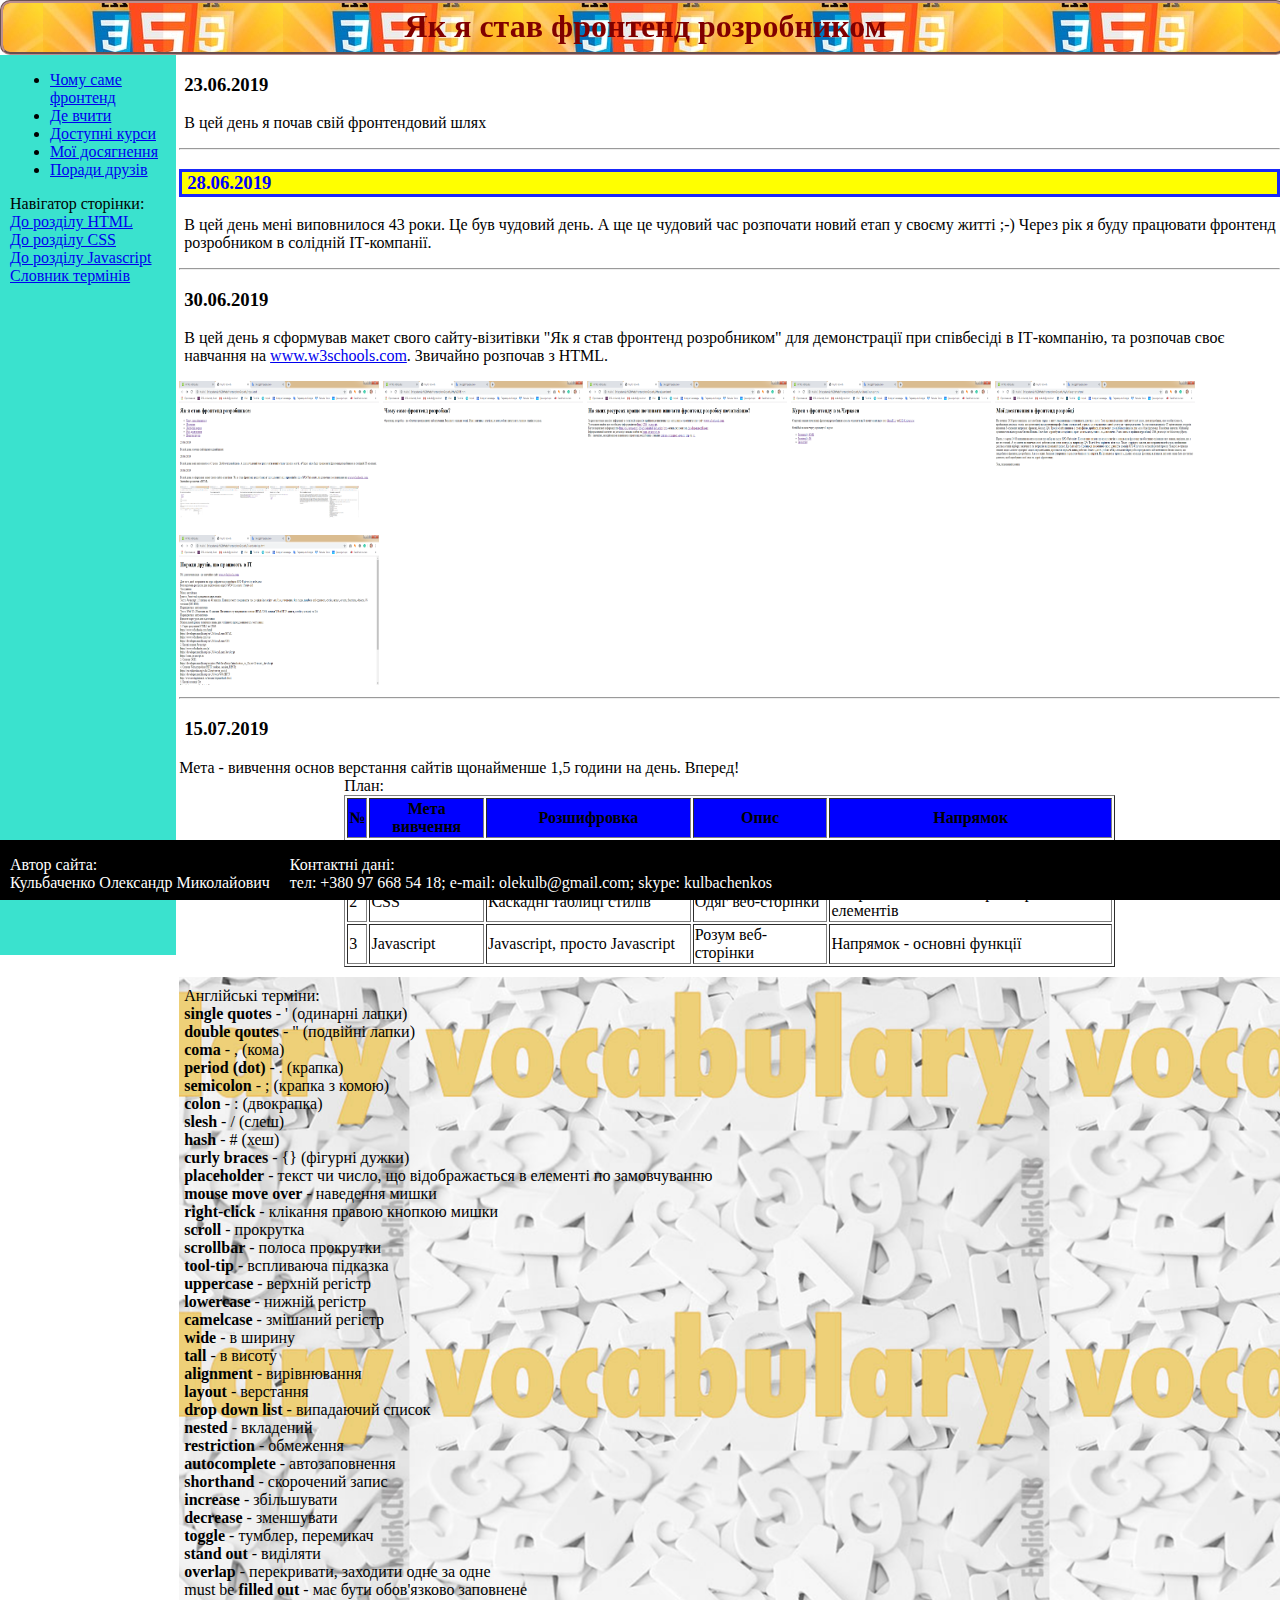
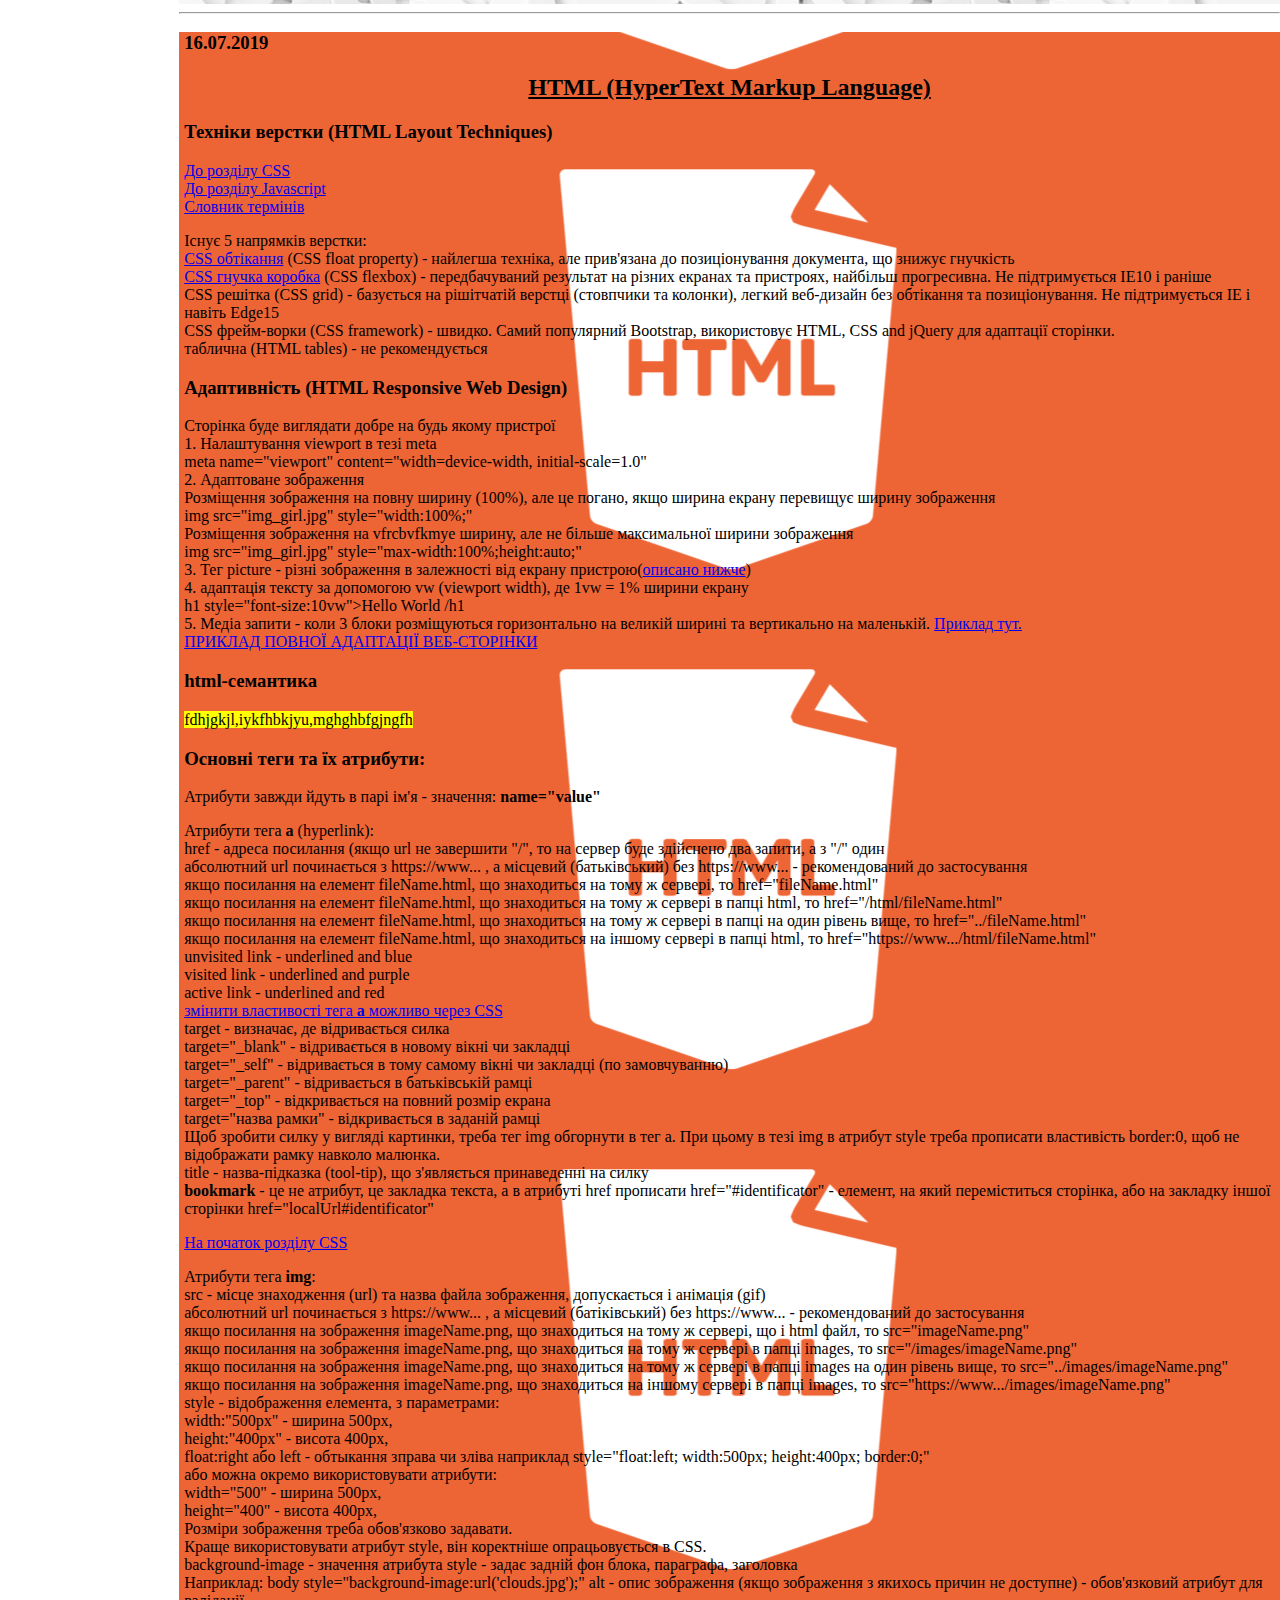
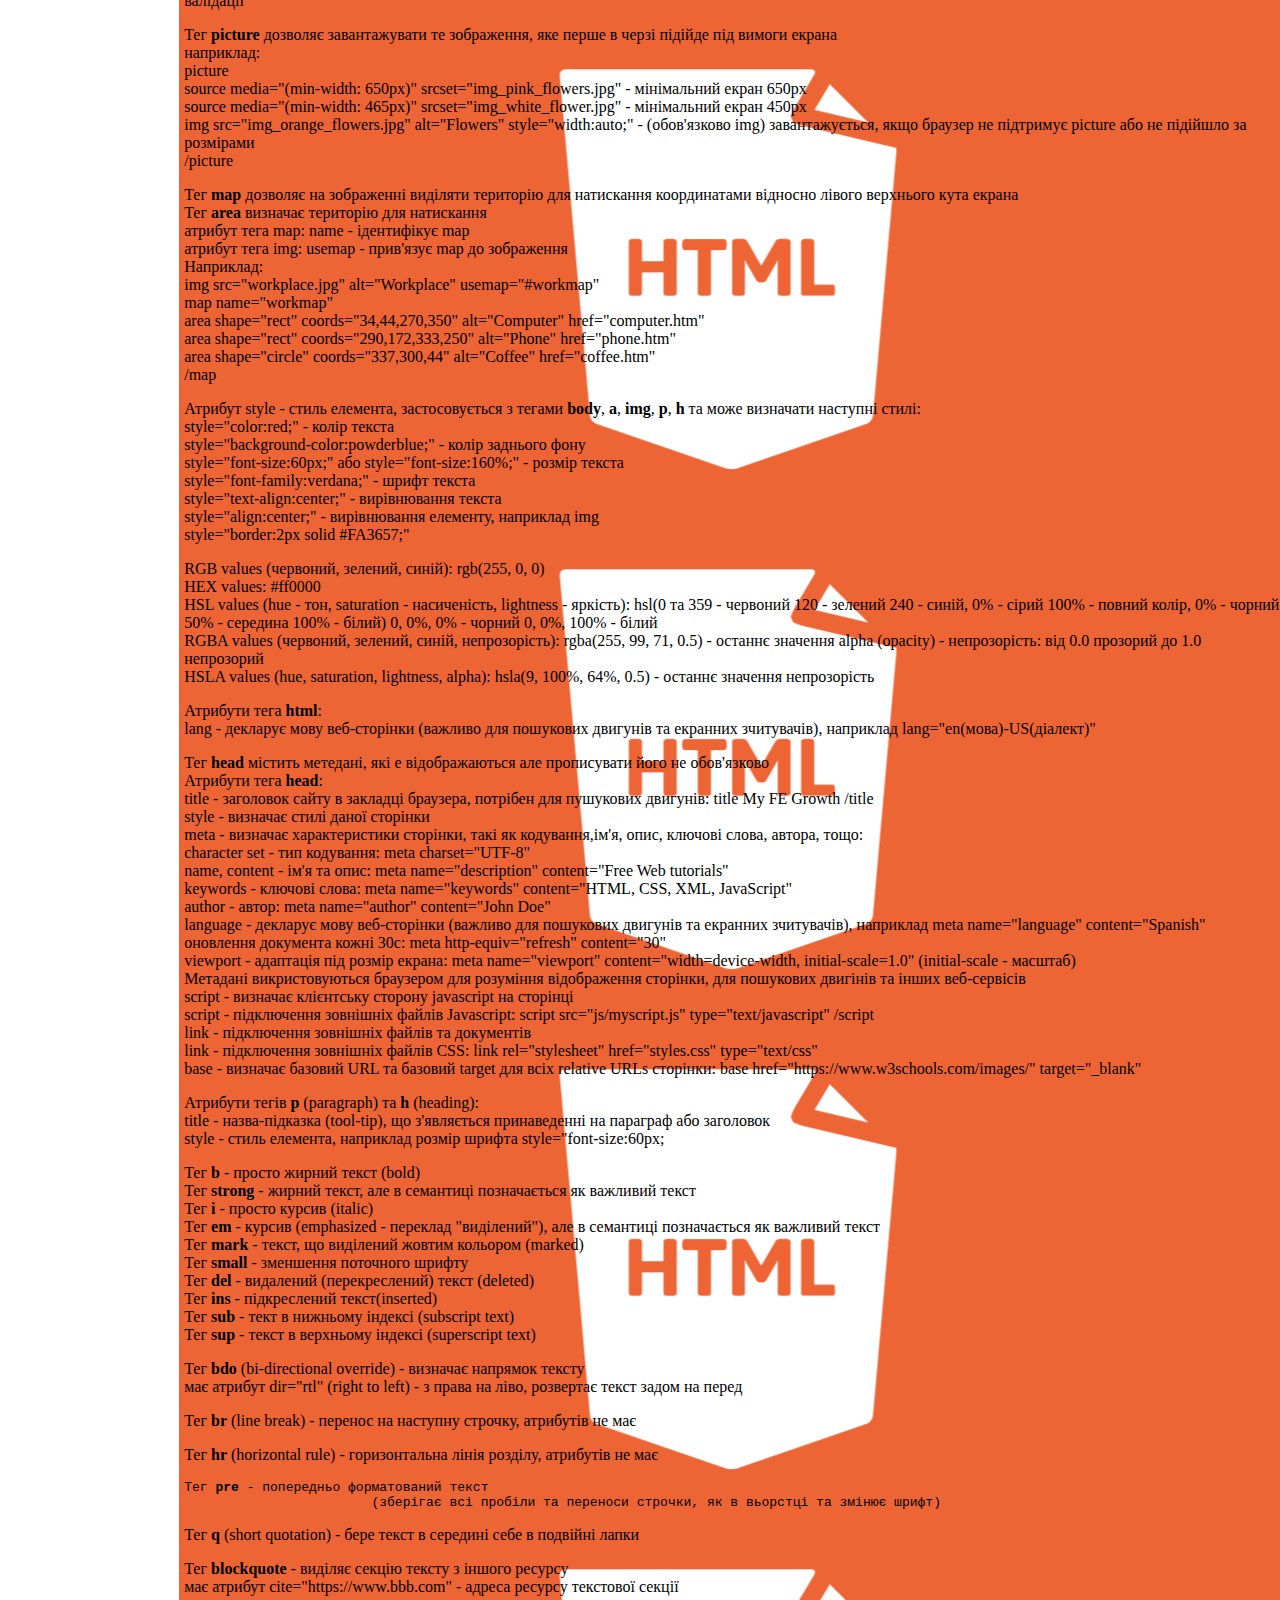
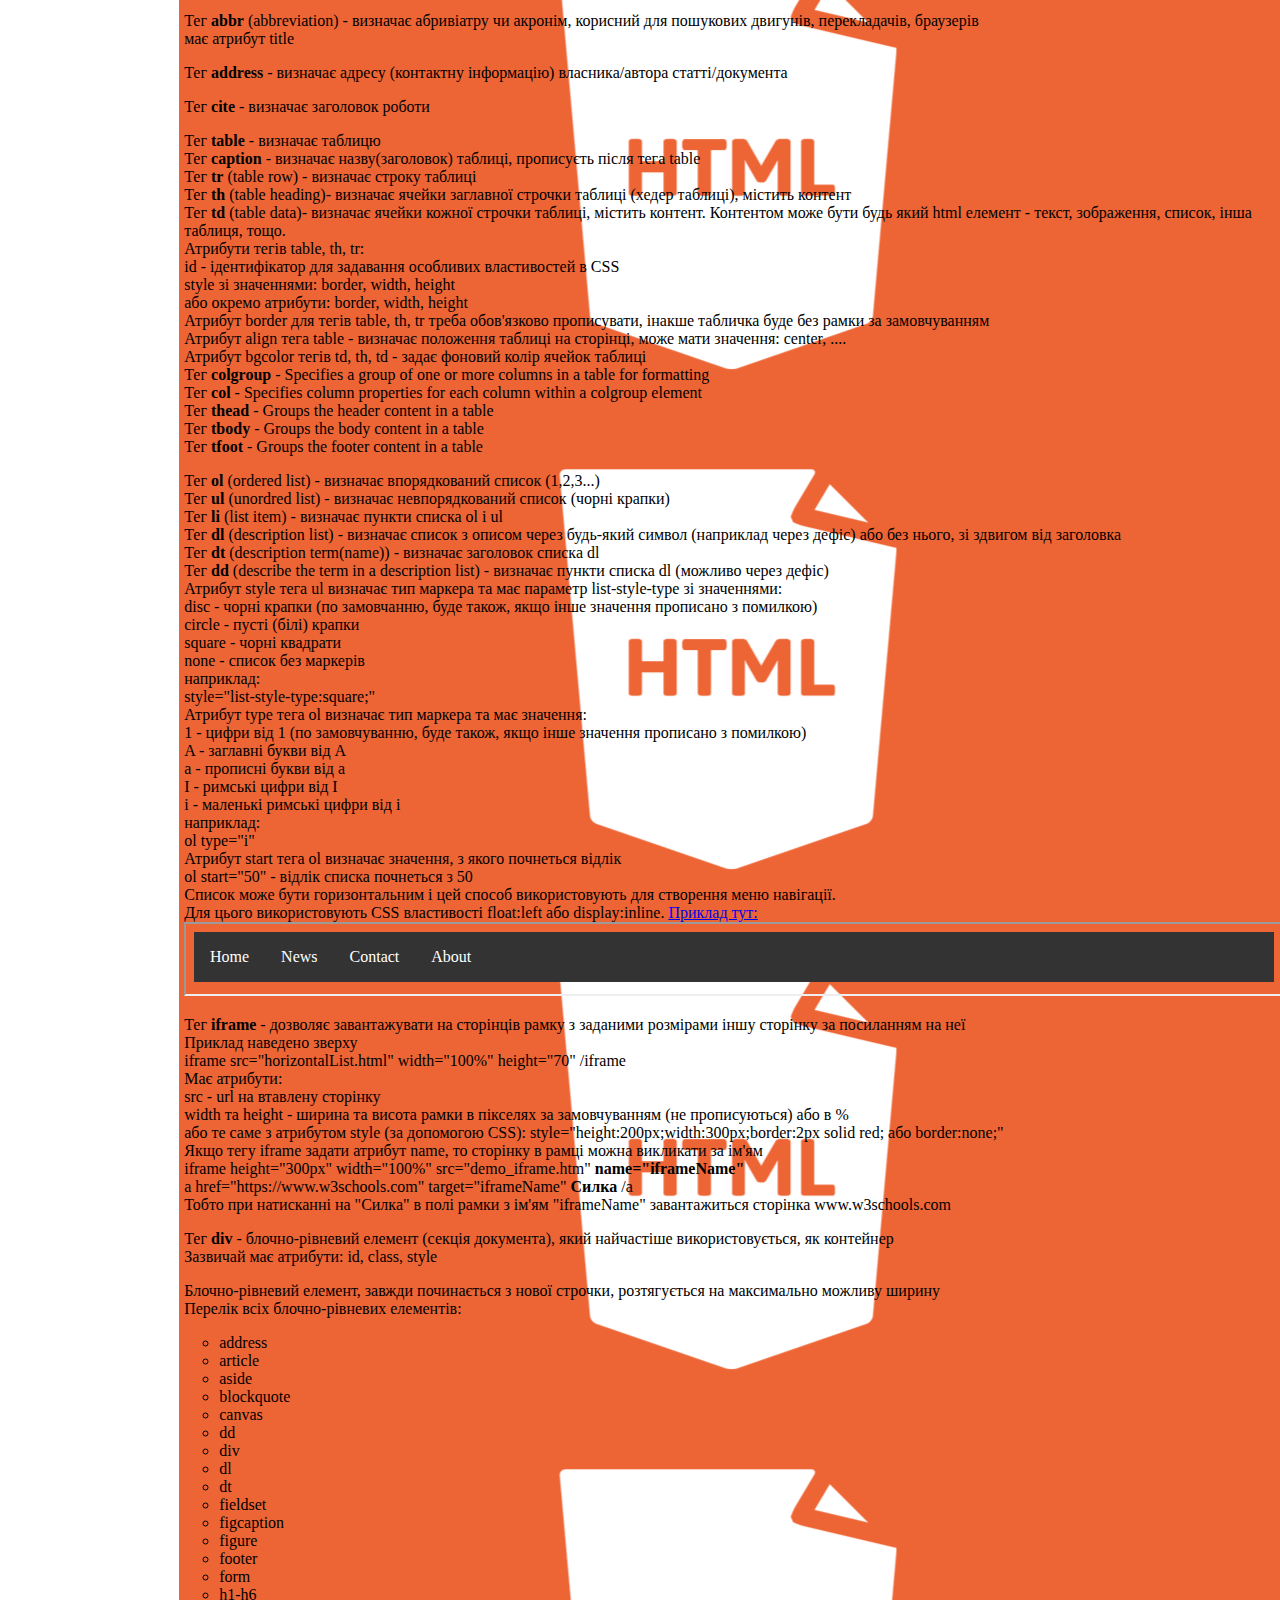
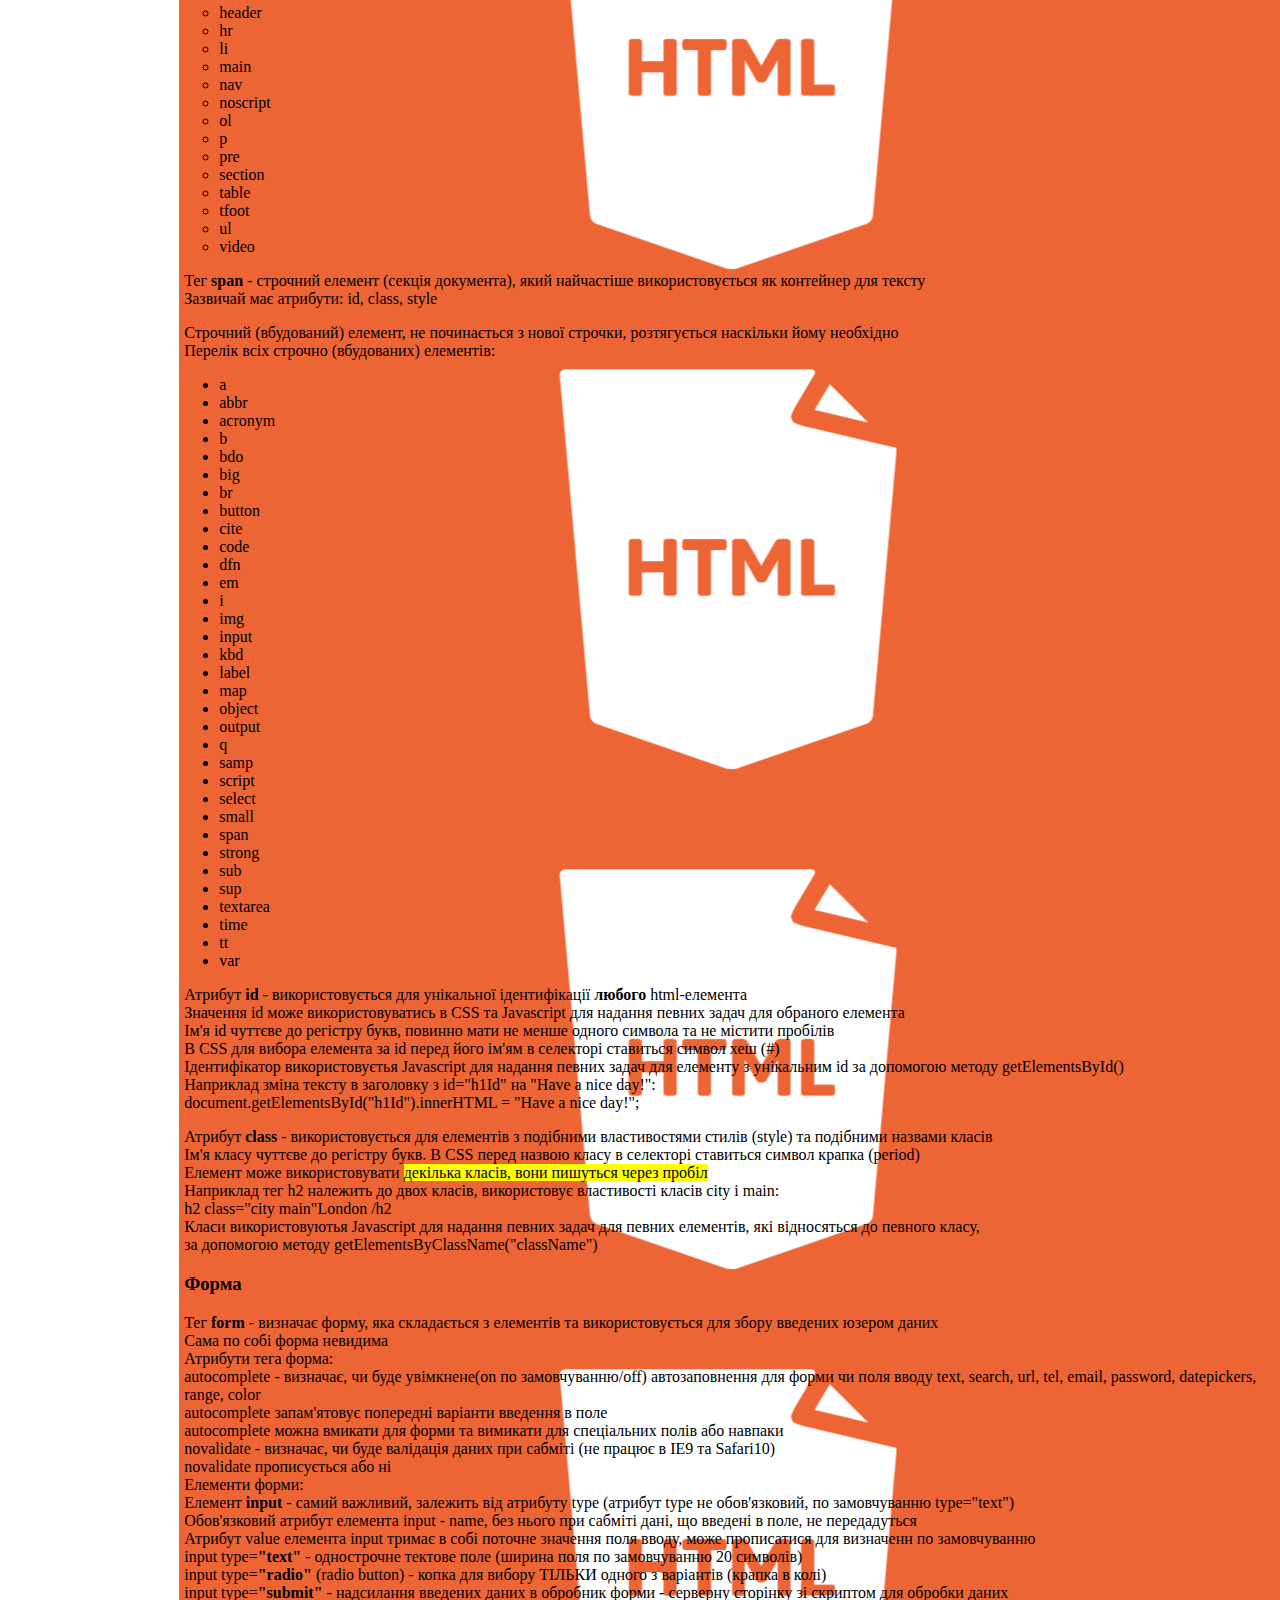
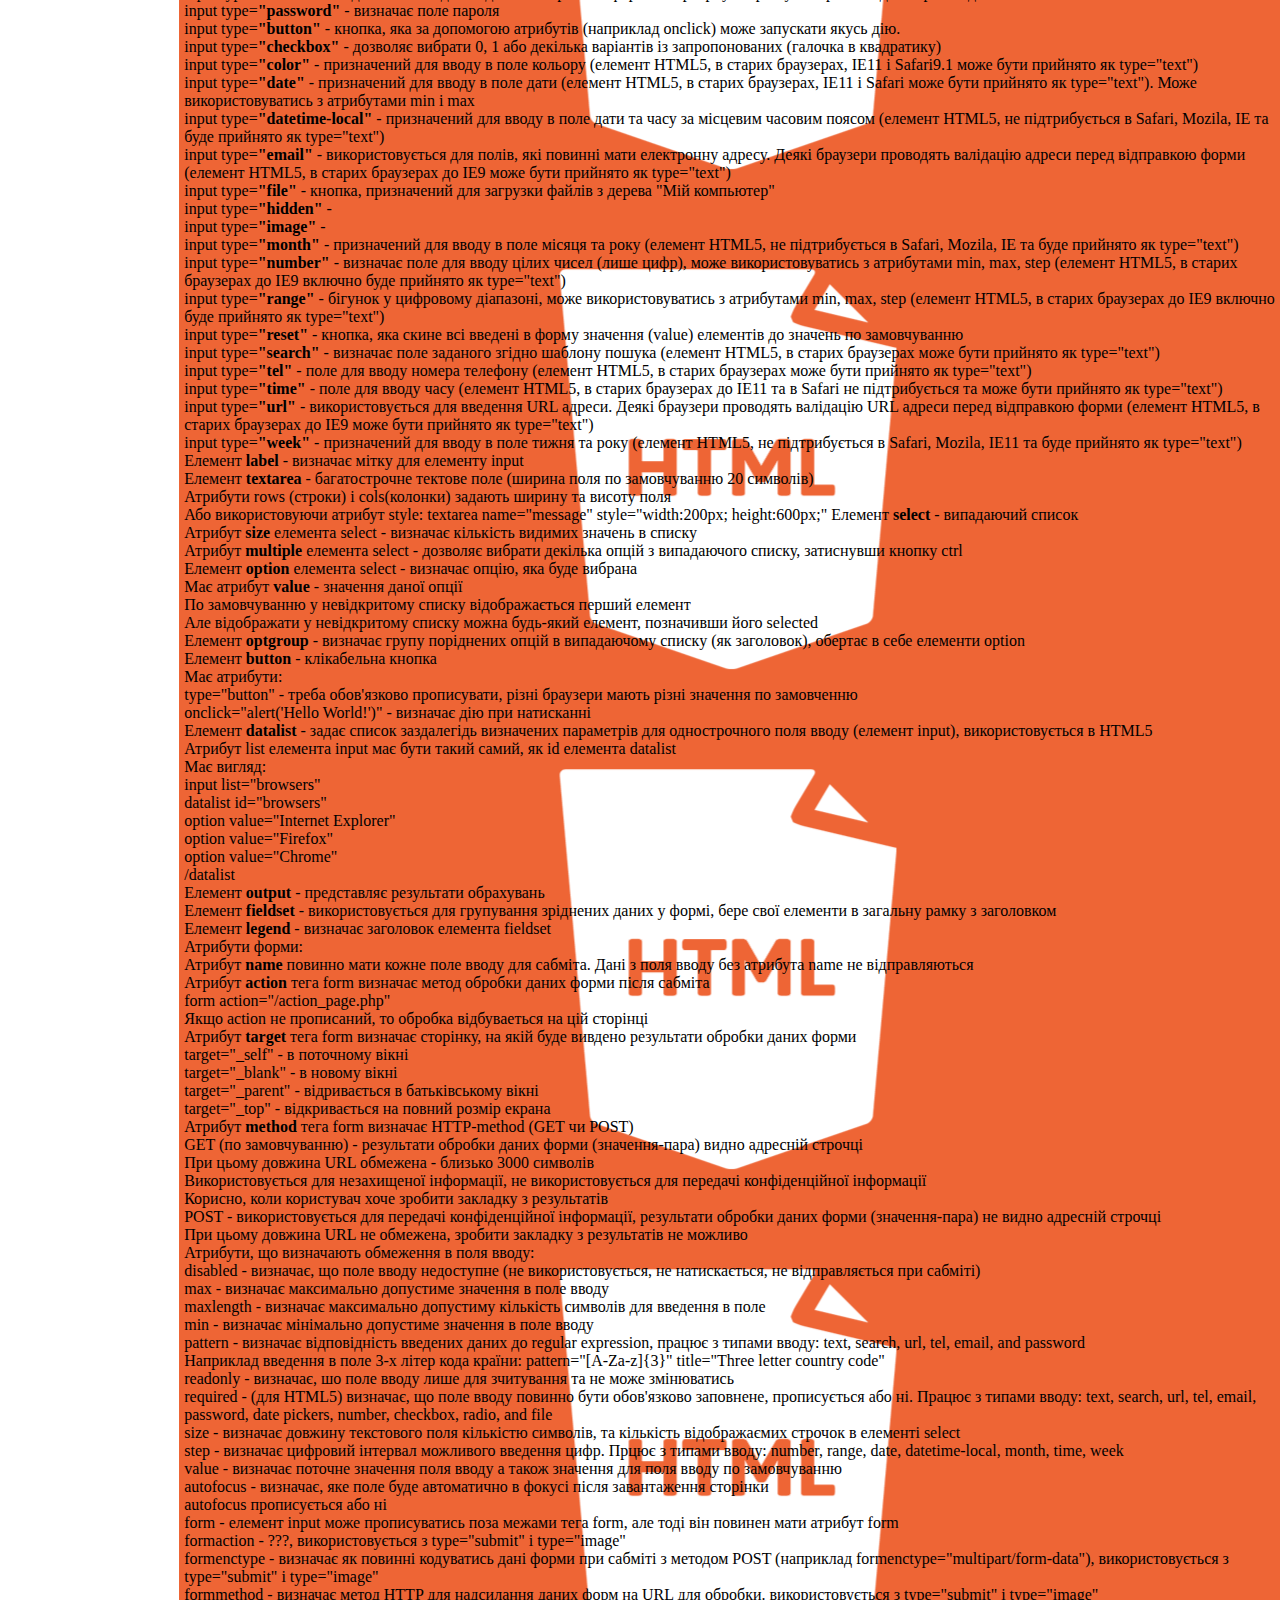
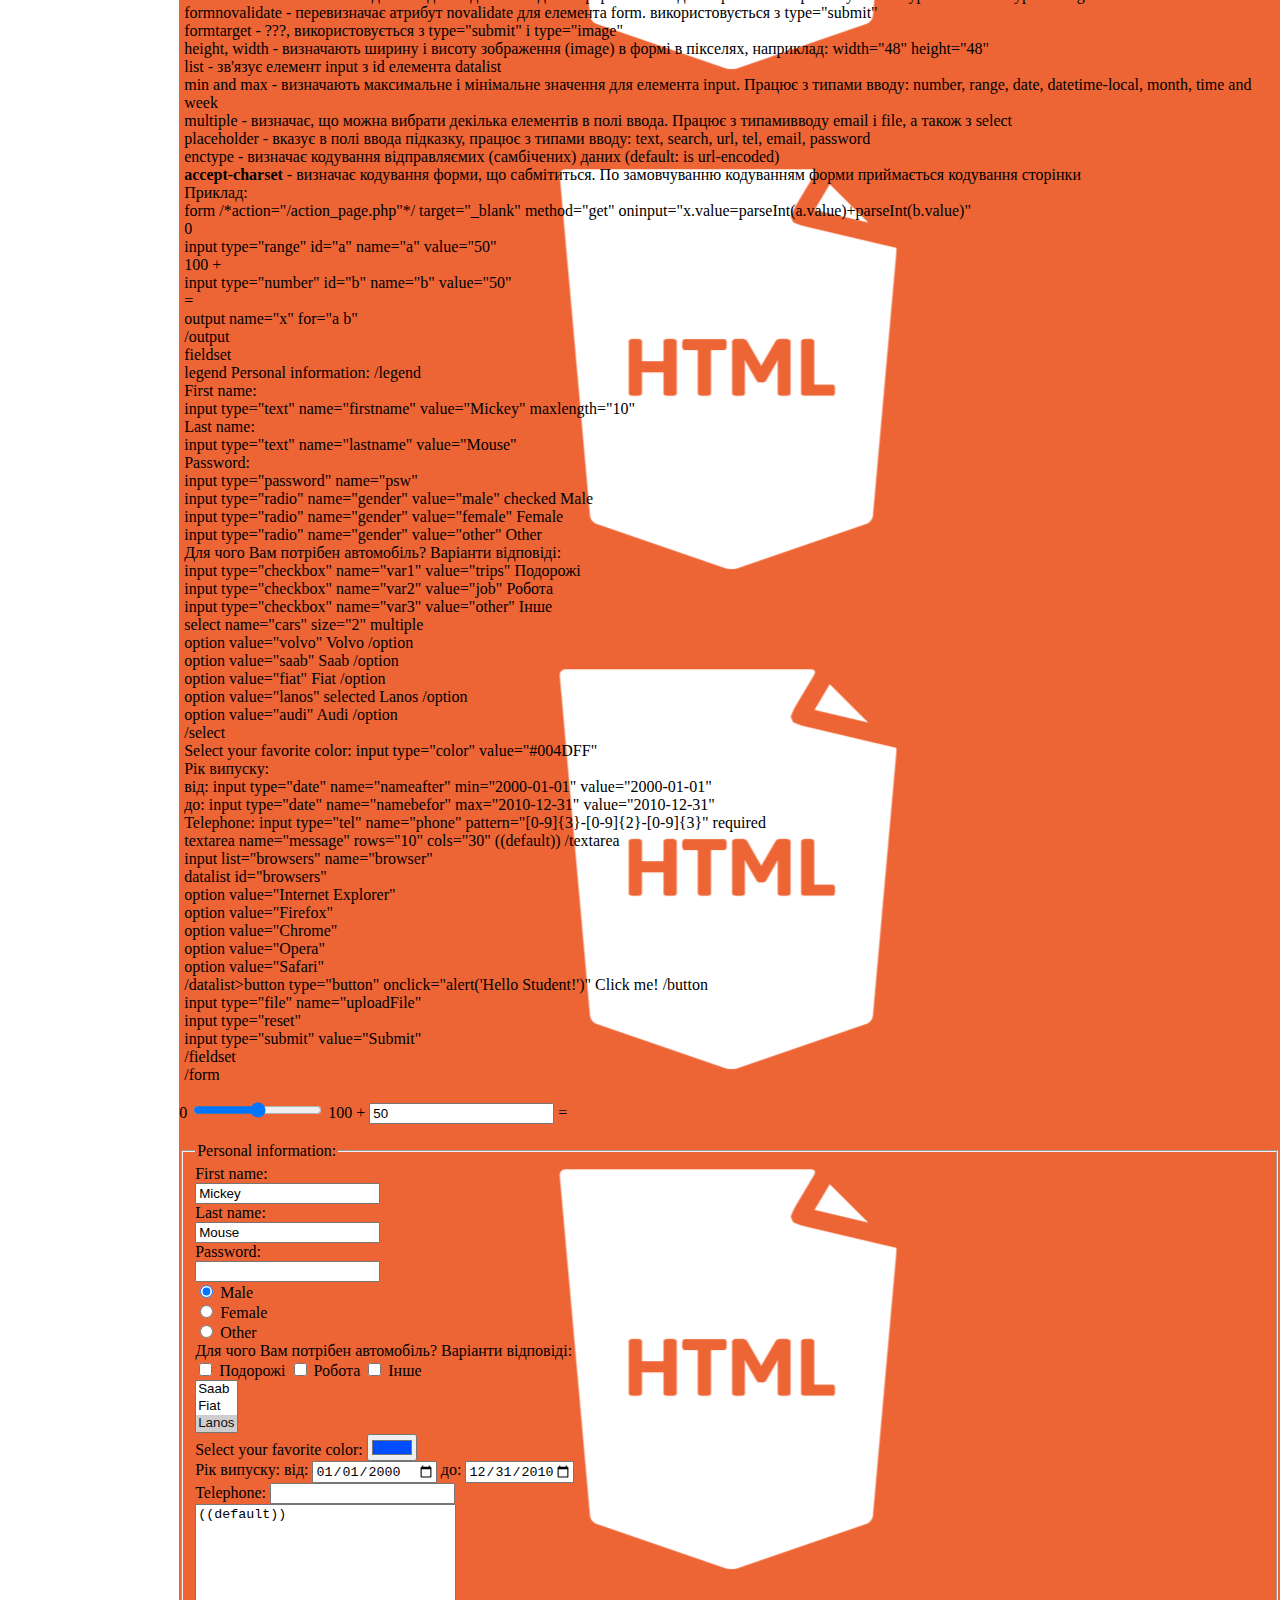
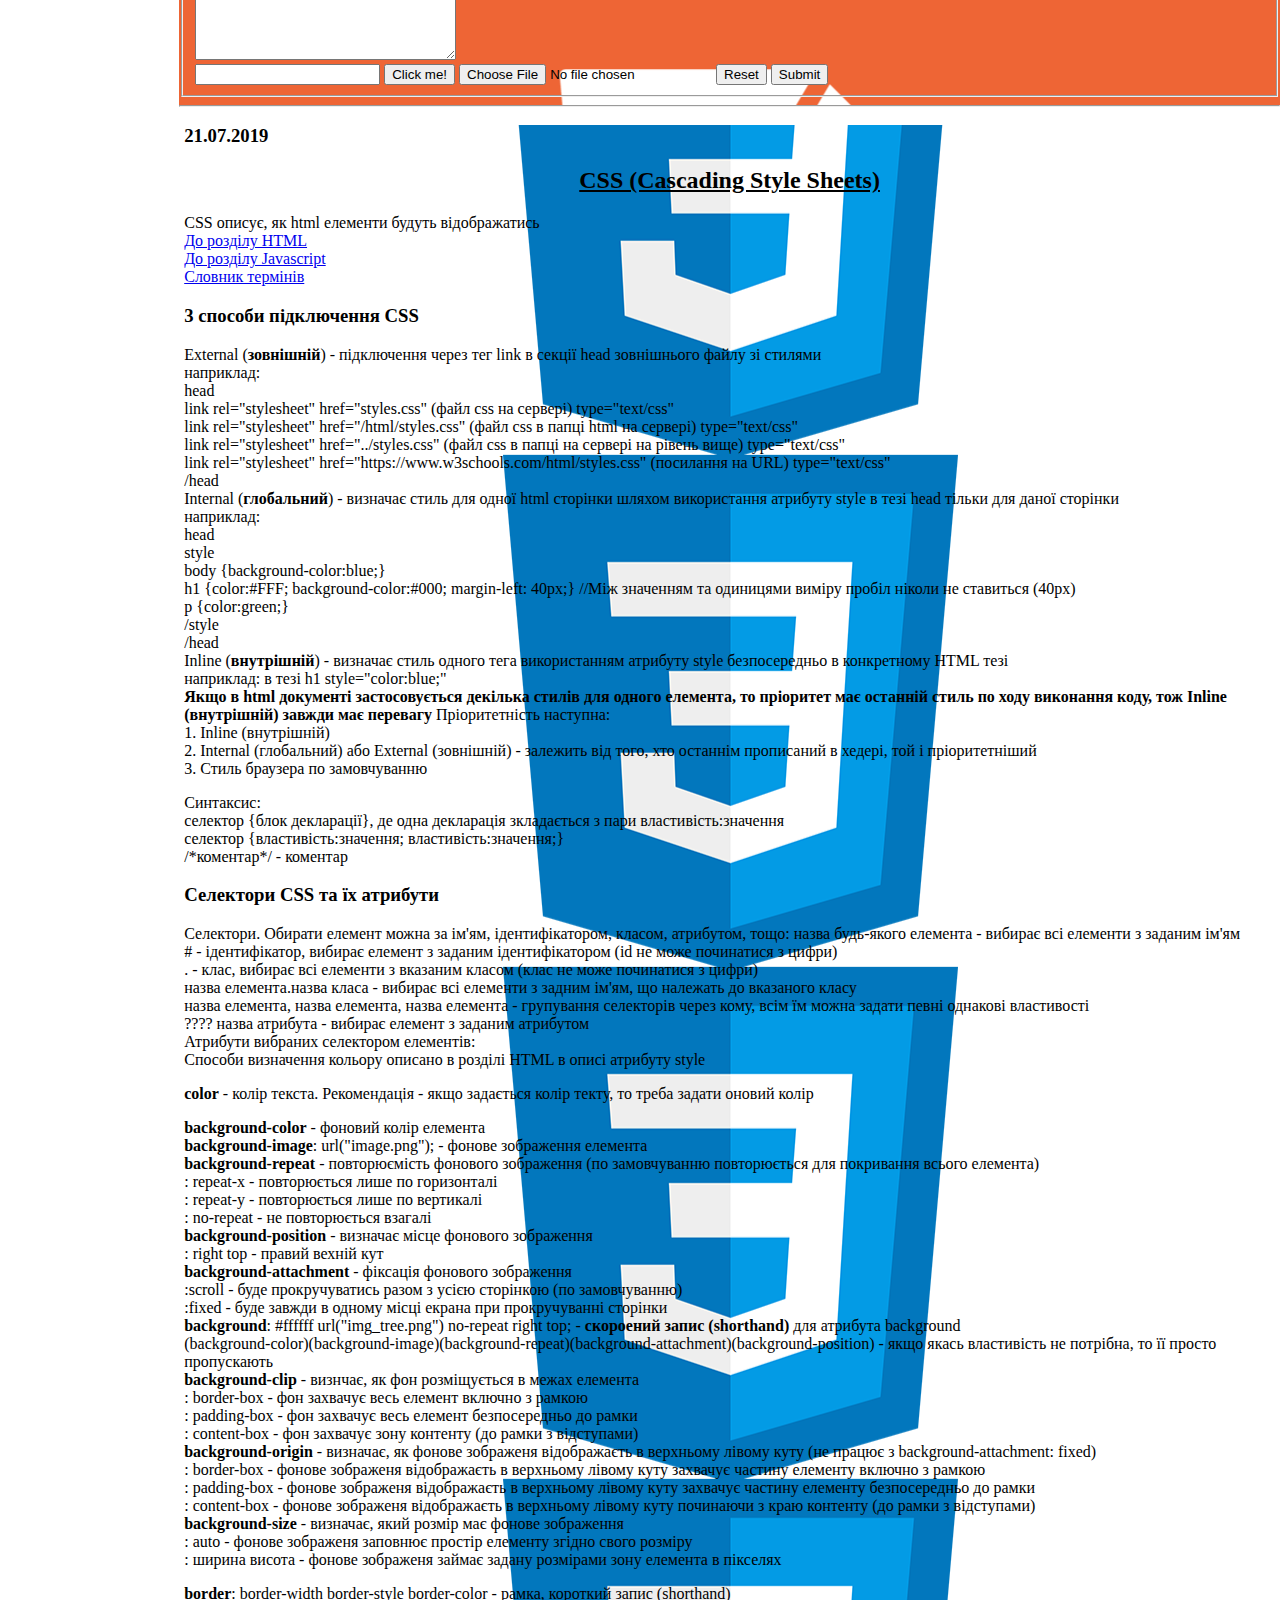
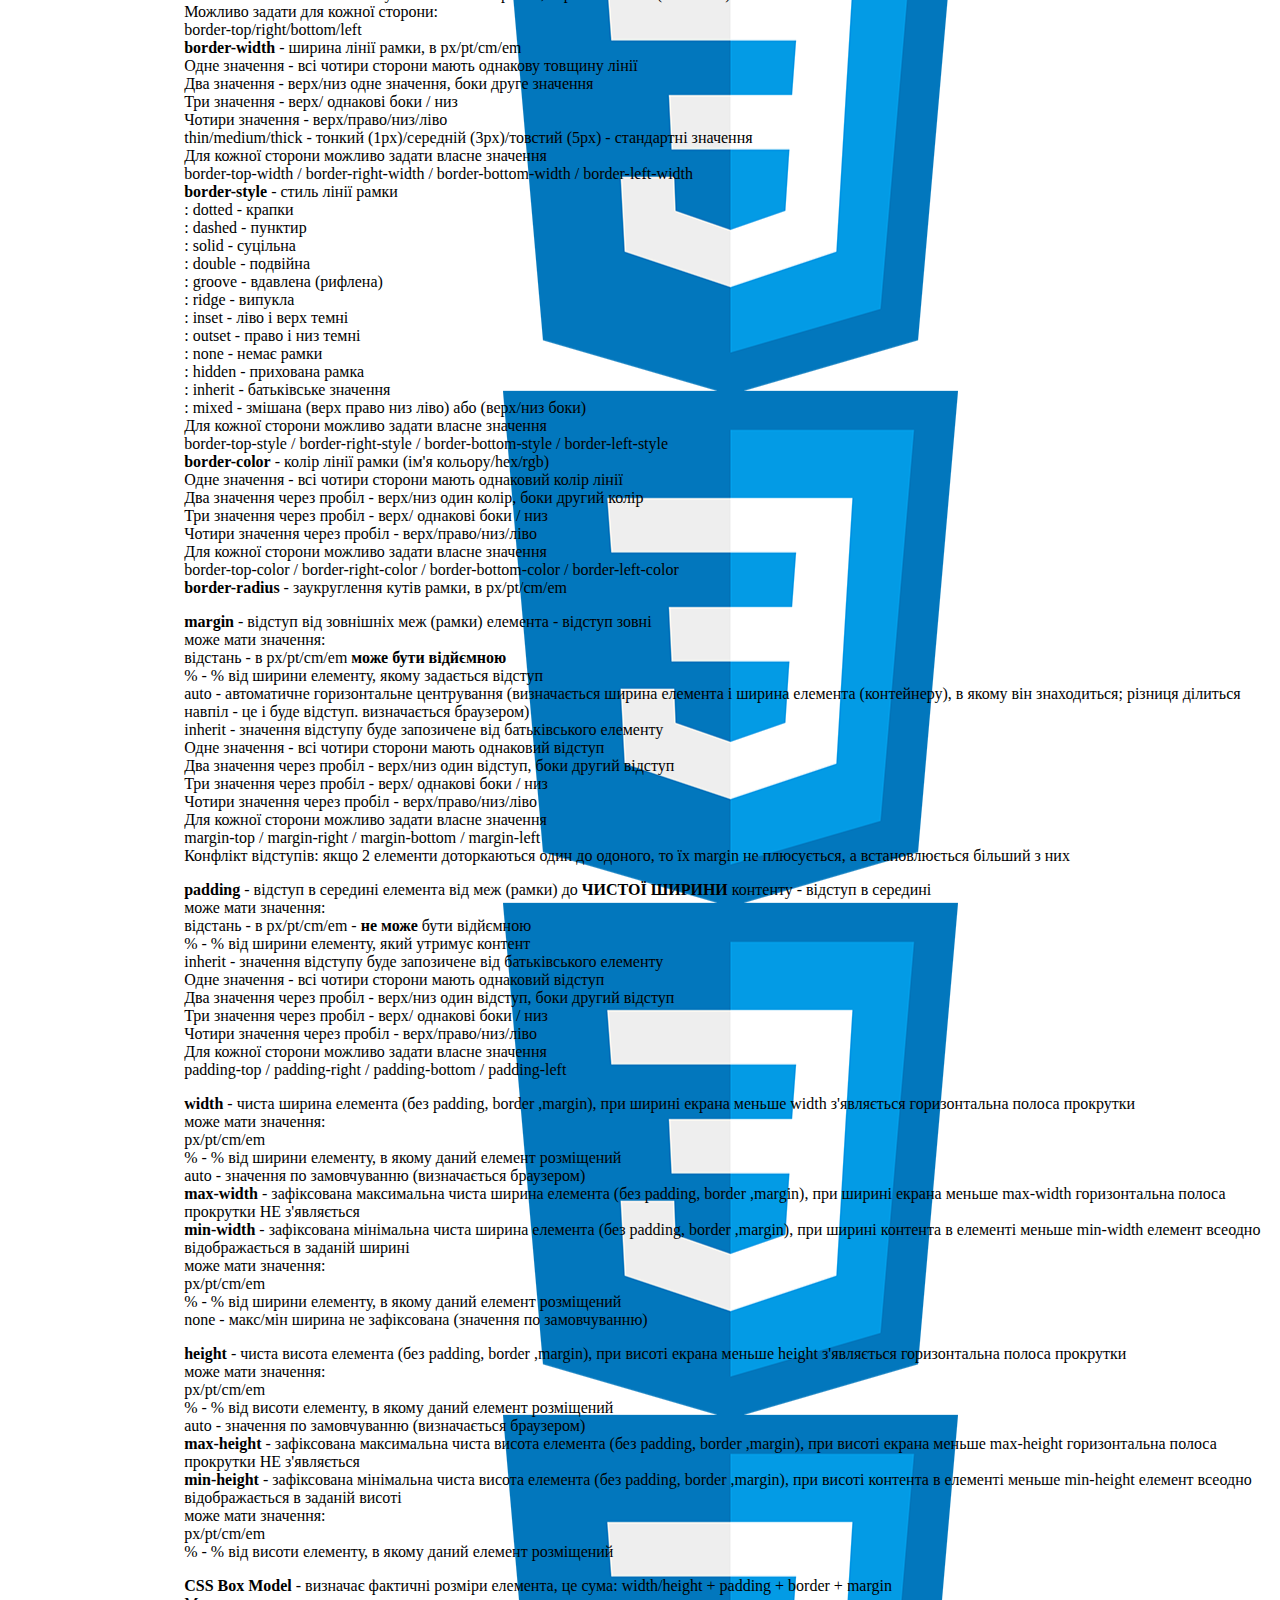
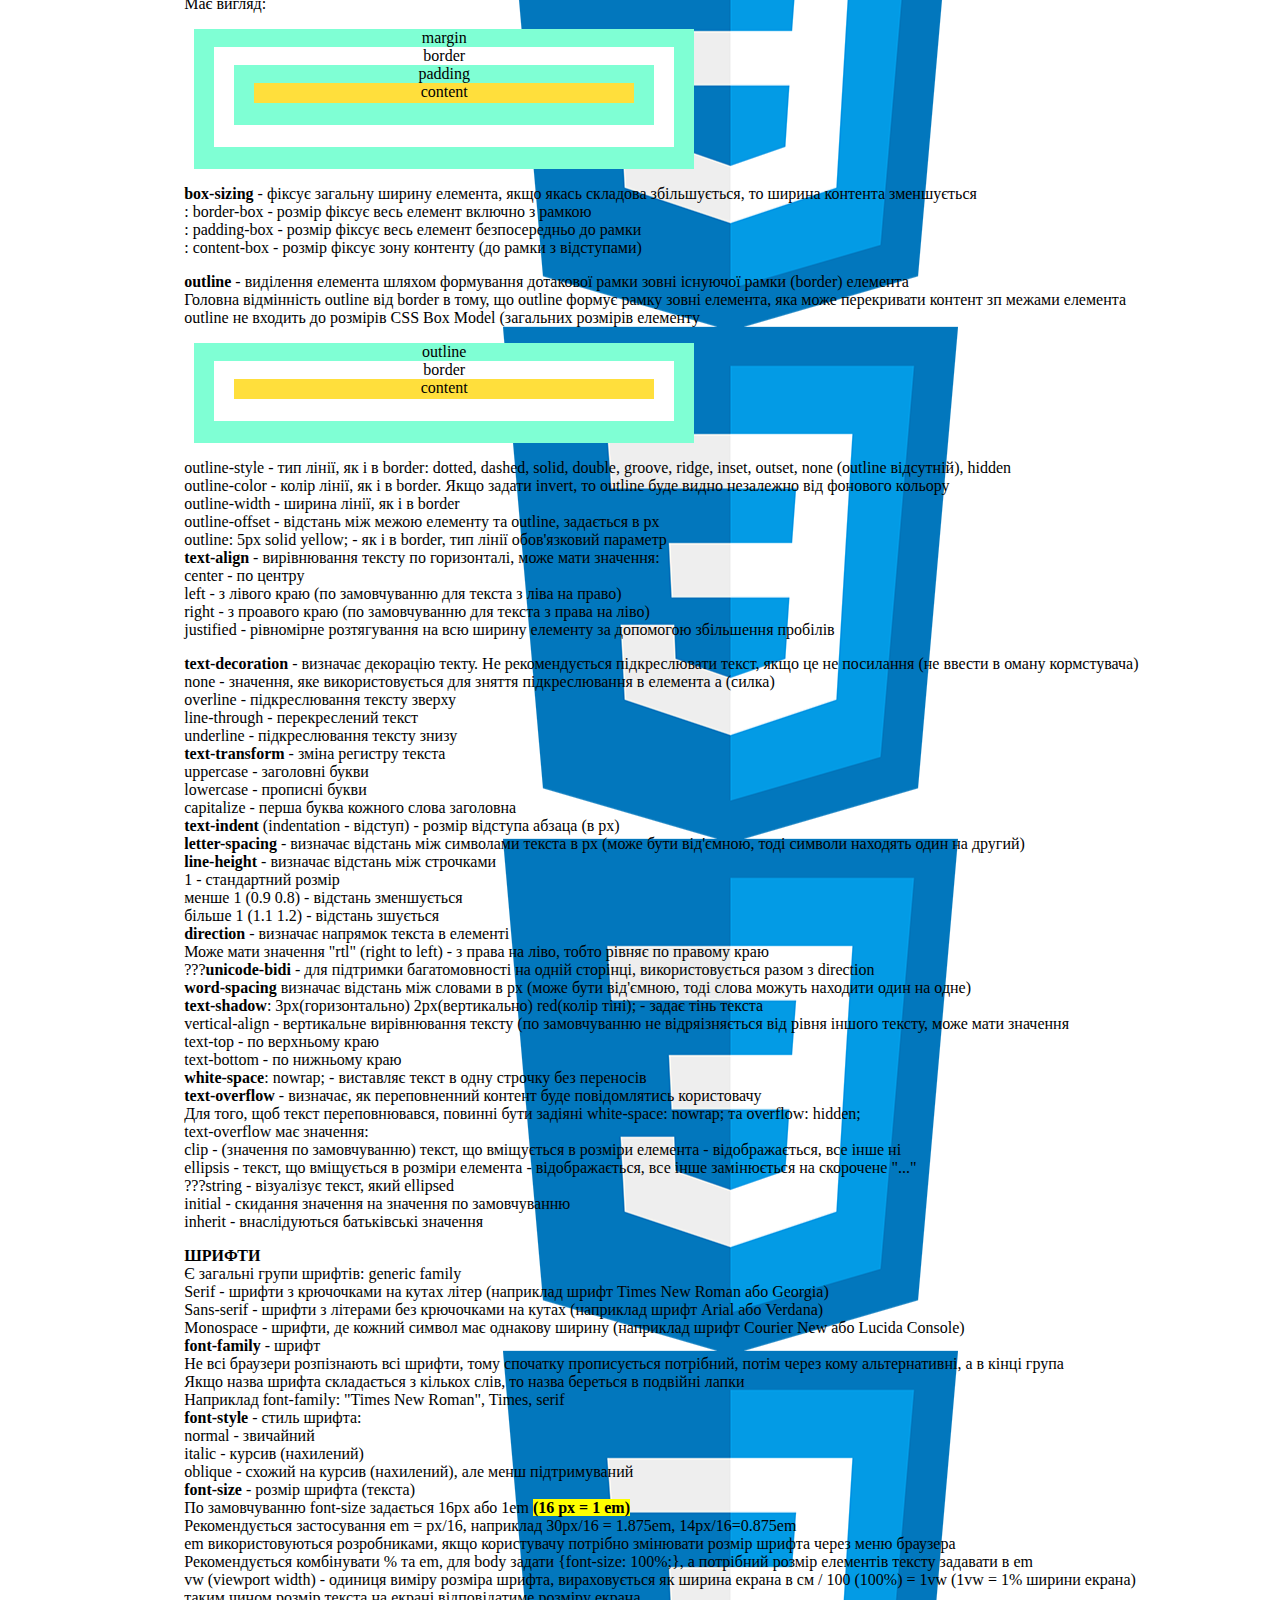
<file: Index.html>
<!DOCTYPE html>
<html>
<head>
	<title>My FE Growth</title>
	<meta charset="UTF-8">
	<!--Metadata typically define the document title, character set, styles, scripts, and other meta information-->
	<link rel="stylesheet" href="styles.css" type="text/css">
	<link rel="stylesheet" href="ChessBoard.css" type="text/css">
	<!-- Internal style sheet-->
	<style> 
		#chessTab {
			border: 1px solid black;
			border-collapse: collapse;
			margin-left: 20px;
		}
		#chessTab td {
			height: 40px;
			width: 40px;
		}
		.blk {
			background-color: #000;
		}
	</style>

</head>
<body>
<div id="wraper">
	<div id="header">
		<h1>Як я став фронтенд розробником</h1>
	</div>
	<div id="leftBar">
		<ul>
			<li><a href="Why FE.html">Чому саме фронтенд</a></li>
			<li><a href="WhereLearn.html">Де вчити</a></li>
			<li><a href="AvailableCourses.html">Доступні курси</a></li>
			<li><a href="MyAchievements.html">Мої досягнення</a></li>
			<li><a href="FriendsAdvices.html">Поради друзів</a></li>
		</ul>
		Навігатор сторінки:<br>
		<a href="#news5">До розділу HTML</a><br>		
		<a href="#news6">До розділу CSS</a><br>
		<a href="#news7">До розділу Javascript</a><br>
		<a href="#vocab">Словник термінів</a>
	</div>
	<div id="content">
		<div id="news1">
			<h3>23.06.2019</h3>
			<p>В цей день я почав свій фронтендовий шлях</p>
			<hr>
		</div>
		<div id="news2">
			<h3 style="color:blue; background-color:yellow; border:3px solid rgb(25,40,250);">28.06.2019</h3>
			<!--Inline style sheet-->
			<p>В цей день мені виповнилося 43 роки. Це був чудовий день. А ще це чудовий час розпочати новий етап у своєму житті ;-) Через рік я буду працювати фронтенд розробником в солідній ІТ-компанії.</p>
			<hr>
		</div>
		<div id="news3">
			<h3>30.06.2019</h3>
			<p>В цей день я сформував макет свого сайту-візитівки "Як я став фронтенд розробником" для демонстрації при співбесіді в ІТ-компанію, та розпочав своє навчання на <a href="https://www.w3schools.com/" target="new">www.w3schools.com</a>. Звичайно розпочав з HTML.</p>
			<img src="2019_06_30.png" width="200" height="150">
			<img src="2019_06_30_1.png" width="200" height="150">
			<img src="2019_06_30_2.png" width="200" height="150">
			<img src="2019_06_30_3.png" width="200" height="150">
			<img src="2019_06_30_4.png" width="200" height="150">
			<img src="2019_06_30_5.png" width="200" height="150">
			<hr>
		</div>
		<div id="news4">
			<h3>15.07.2019</h3> 
			Мета - вивчення основ верстання сайтів щонайменше 1,5 години на день. 
			Вперед!
			<table border="1" width="70%" align="center">
				<caption style="text-align:left;">План:</caption>
				<tr bgcolor="blue">
					<th>№</th>
					<th>Мета вивчення</th>
					<th>Розшифровка</th>
					<th>Опис</th>
					<th>Напрямок</th>
				</tr>
				<tr>
					<td>1</td>
					<td>HTML</td>
					<td>Мова гіпертекстової розмітки</td>
					<td>Тіло веб-сторінки</td>
					<td>Напрямок - основні теги та їх атрибути</td>
				</tr>
				<tr>
					<td>2</td>
					<td>CSS</td>
					<td>Каскадні таблиці стилів</td>
					<td>Одяг веб-сторінки</td>
					<td>Напрямок - основні параметри елементів</td>
				</tr>
				<tr>
					<td>3</td>
					<td>Javascript</td>
					<td>Javascript, просто Javascript</td>
					<td>Розум веб-сторінки</td>
					<td>Напрямок - основні функції</td>
				</tr>
			</table>
			<div id="vocab">Англійські терміни: <br>
			<b>single quotes</b> - ' (одинарні лапки)</br>
			<b>double qoutes</b> - " (подвійні лапки)</br>
			<b>coma</b> - , (кома)<br>
			<b>period (dot)</b> - . (крапка)<br>
			<b>semicolon</b> - ; (крапка з комою)<br>
			<b>colon</b> - : (двокрапка)<br>
			<b>slesh</b> - / (слеш)<br>
			<b>hash</b> - # (хеш)<br>
			<b>curly braces</b> - {} (фігурні дужки)<br>
			<b>placeholder</b> - текст чи число, що відображається в елементі по замовчуванню<br>
			<b>mouse move over</b> - наведення мишки<br>
			<b>right-click</b> - клікання правою кнопкою мишки<br>
			<b>scroll</b> - прокрутка<br>
			<b>scrollbar</b> - полоса прокрутки<br>
			<b>tool-tip</b> - вспливаюча підказка<br>
			<b>uppercase</b> - верхній регістр<br>  
			<b>lowercase</b> - нижній регістр<br>
			<b>camelcase</b> - змішаний регістр<br>
			<b>wide</b> - в ширину<br>
			<b>tall</b> - в висоту<br>
			<b>alignment</b> - вирівнювання<br>
			<b>layout</b> - верстання<br>
			<b>drop down list</b> - випадаючий список<br>
			<b>nested</b> - вкладений<br>
			<b>restriction</b> - обмеження<br>
			<b>autocomplete</b> - автозаповнення<br>
			<b>shorthand</b> - скорочений запис<br>
			<b>increase</b> - збільшувати<br>
			<b>decrease</b> - зменшувати<br>
			<b>toggle</b> - тумблер, перемикач<br>
			<b>stand out</b> - виділяти<br>
			<b>overlap</b> - перекривати, заходити одне за одне<br>
			must be <b>filled out</b> - має бути обов'язково заповнене</div>		
			<hr>
		</div>
		<div id="news5">
			<h3>16.07.2019</h3>
			<h2>HTML (HyperText Markup Language)</h2> 
			<h3>Техніки верстки (HTML Layout Techniques)</h3>
			<p><a href="#news6">До розділу CSS</a><br>
			<a href="#news7">До розділу Javascript</a><br>
			<a href="#vocab">Словник термінів</a></p>
			<p>Існує 5 напрямків верстки:<br>
			<a href="htmlLayoutFloat.html" target="_blank">CSS обтікання</a> (CSS float property) - найлегша техніка, але прив'язана до позиціонування документа, що знижує гнучкість<br>
			<a href="htmlLayoutFlexBox.html" target="_blank">CSS гнучка коробка</a> (CSS flexbox) - передбачуваний результат на різних екранах та пристроях, найбільш прогресивна. Не підтримується ІЕ10 і раніше<br>
			CSS решітка (CSS grid) - базується на рішітчатій верстці (стовпчики та колонки), легкий веб-дизайн без обтікання та позиціонування. Не підтримується ІЕ і навіть Edge15<br>
			CSS фрейм-ворки (CSS framework) - швидко. Самий популярний Bootstrap, використовує HTML, CSS and jQuery для адаптації сторінки.<br>
			таблична (HTML tables) - не рекомендується</p>
			<h3>Адаптивність (HTML Responsive Web Design)</h3>
			<p>Сторінка буде виглядати добре на будь якому пристрої<br>
			1. Налаштування viewport в тезі meta<br>
			meta name="viewport" content="width=device-width, initial-scale=1.0"<br>
			2. Адаптоване зображення<br>
			Розміщення зображення на повну ширину (100%), але це погано, якщо ширина екрану перевищує ширину зображення<br>
			img src="img_girl.jpg" style="width:100%;"<br>
			Розміщення зображення на vfrcbvfkmye ширину, але не більше максимальної ширини зображення<br>
			img src="img_girl.jpg" style="max-width:100%;height:auto;"<br>
			3. Тег picture - різні зображення в залежності від екрану пристрою(<a href="#tagPicture">описано нижче</a>)<br>
			4. адаптація тексту за допомогою vw (viewport width), де 1vw = 1% ширини екрану<br>
			h1 style="font-size:10vw">Hello World /h1<br>
			5. Медіа запити - коли 3 блоки розміщуються горизонтально на великій ширині та вертикально на маленькій. <a href="https://www.w3schools.com/html/html_responsive.asp" target="_blank">Приклад тут.</a><br>
			<a href="ResponsiveWebPageFullExample.html" target="_blank">ПРИКЛАД ПОВНОЇ АДАПТАЦІЇ ВЕБ-СТОРІНКИ</a></p>
			<h3>html-cемантика</h3>
			<p><mark>fdhjgkjl,iykfhbkjyu,mghghbfgjngfh</mark></p>
			<h3>Основні теги та їх атрибути:</h3>
			<p>Атрибути завжди йдуть в парі ім'я - значення: <b>name="value"</b><br></p>
			<p>Атрибути тега <b>а</b> (hyperlink):<br> 
			href - адреса посилання (якщо url не завершити "/", то на сервер буде здійснено два запити, а з "/" один<br>
			абсолютний url починається з https://www... , а місцевий (батьківський) без https://www... - рекомендований до застосування<br>
			якщо посилання на елемент fileName.html, що знаходиться на тому ж сервері, то href="fileName.html"<br>
			якщо посилання на елемент fileName.html, що знаходиться на тому ж сервері в папці html, то href="/html/fileName.html"<br>
			якщо посилання на елемент fileName.html, що знаходиться на тому ж сервері в папці на один рівень вище, то href="../fileName.html"<br>
			якщо посилання на елемент fileName.html, що знаходиться на іншому сервері в папці html, то href="https://www.../html/fileName.html"<br>
			unvisited link - underlined and blue<br>
			visited link - underlined and purple<br>
			active link - underlined and red<br>
			<a href="tag_a.html" target="_blank">змінити властивості тега <b>а</b> можливо через CSS</a><br>
			target - визначає, де відривається силка<br>
			target="_blank" - відривається в новому вікні чи закладці<br>
			target="_self" - відривається в тому самому вікні чи закладці (по замовчуванню)<br>
			target="_parent" - відривається в батьківській рамці<br>
			target="_top" - відкривається на повний розмір екрана<br>
			target="назва рамки" - відкривається в заданій рамці<br>
			Щоб зробити силку у вигляді картинки, треба тег img обгорнути в тег а. 
			При цьому в тезі img в атрибут style треба прописати властивість border:0, щоб не відображати рамку навколо малюнка.<br>
			title - назва-підказка (tool-tip), що з'являється принаведенні на силку<br>
			<b>bookmark</b> - це не атрибут, це закладка текста, а в атрибуті href прописати href="#identificator" - елемент, на який переміститься сторінка, або на закладку іншої сторінки href="localUrl#identificator"</p>
			<p><a href="#news6">На початок розділу CSS</a></p>
			<p>Атрибути тега <b>img</b>:<br> 
			src - місце знаходження (url) та назва файла зображення, допускається і анімація (gif)<br> 
			абсолютний url починається з https://www... , а місцевий (батіківський) без https://www... - рекомендований до застосування<br>
			якщо посилання на зображення imageName.png, що знаходиться на тому ж сервері, що і html файл, то src="imageName.png"<br>
			якщо посилання на зображення imageName.png, що знаходиться на тому ж сервері в папці images, то src="/images/imageName.png"<br>
			якщо посилання на зображення imageName.png, що знаходиться на тому ж сервері в папці images на один рівень вище, то src="../images/imageName.png"<br>
			якщо посилання на зображення imageName.png, що знаходиться на іншому сервері в папці images, то src="https://www.../images/imageName.png"<br>
			style - відображення елемента, з параметрами: <br>
			width:"500px" - ширина 500px,<br> 
			height:"400px" - висота 400px,<br>
			float:right або left - обтыкання зправа чи зліва
			наприклад style="float:left; width:500px; height:400px; border:0;"<br>
			або можна окремо використовувати атрибути:<br>
			width="500" - ширина 500px,<br>
			height="400" - висота 400px,<br>
			Розміри зображення треба обов'язково задавати.<br>
			Краще використовувати атрибут style, він коректніше опрацьовується в CSS.<br>
			background-image - значення атрибута style - задає задній фон блока, параграфа, заголовка<br>
			Наприклад: body style="background-image:url('clouds.jpg');"
			alt - опис зображення (якщо зображення з якихось причин не доступне) - обов'язковий атрибут для валідації</p>
			<p id="tagPicture">Тег <b>picture</b> дозволяє завантажувати те зображення, яке перше в черзі підійде під вимоги екрана<br>
			наприклад:<br>
			picture<br>
			source media="(min-width: 650px)" srcset="img_pink_flowers.jpg" -  мінімальний екран 650px<br>
			source media="(min-width: 465px)" srcset="img_white_flower.jpg" -  мінімальний екран 450px<br>
			img src="img_orange_flowers.jpg" alt="Flowers" style="width:auto;" - (обов'язково img) завантажується, якщо браузер не підтримує picture або не підійшло за розмірами<br>
			/picture</p>
			<p>Тег <b>map</b> дозволяє на зображенні виділяти територію для натискання координатами відносно лівого верхнього кута екрана<br>
			Тег <b>area</b> визначає територію для натискання<br>
			атрибут тега map: name - ідентифікує map<br>
			атрибут тега img: usemap - прив'язує map до зображення<br>
			Наприклад:<br>
			img src="workplace.jpg" alt="Workplace" usemap="#workmap"<br>
			map name="workmap"<br>
			area shape="rect" coords="34,44,270,350" alt="Computer" href="computer.htm"<br>
            area shape="rect" coords="290,172,333,250" alt="Phone" href="phone.htm"<br>
			area shape="circle" coords="337,300,44" alt="Coffee" href="coffee.htm"<br>
			/map<br>
			</p>
			<p>Атрибут style - стиль елемента, застосовується з тегами <b>body</b>, <b>a</b>, <b>img</b>, <b>p</b>, <b>h</b> та може визначати наступні стилі:<br> 
			style="color:red;" - колір текста<br> 
			style="background-color:powderblue;" - колір заднього фону<br>
			style="font-size:60px;" або style="font-size:160%;" - розмір текста<br>
			style="font-family:verdana;" - шрифт текста<br>
			style="text-align:center;" - вирівнювання текста<br>
			style="align:center;" - вирівнювання елементу, наприклад img<br>
			style="border:2px solid #FA3657;"</p>
			<p>RGB values (червоний, зелений, синій): rgb(255, 0, 0)<br>
			HEX values: #ff0000<br>
			HSL values (hue - тон, saturation - насиченість, lightness - яркість): hsl(0 та 359 - червоний 120 - зелений 240 - синій, 0% - сірий 100% - повний колір, 0% - чорний 50% - середина 100% - білий) 0, 0%, 0% - чорний 0, 0%, 100% - білий<br>
			RGBA values (червоний, зелений, синій, непрозорість): rgba(255, 99, 71, 0.5) - останнє значення alpha (opacity) - непрозорість: від 0.0 прозорий до 1.0 непрозорий<br>
			HSLA values (hue, saturation, lightness, alpha): hsla(9, 100%, 64%, 0.5) - останнє значення непрозорість</p>
			<p>Атрибути тега <b>html</b>:<br>
			lang - декларує мову веб-сторінки (важливо для пошукових двигунів та екранних зчитувачів), наприклад lang="en(мова)-US(діалект)"</p>
			<p>Тег <b>head</b> містить метедані, які е відображаються але прописувати його не обов'язково<br>
			Атрибути тега <b>head</b>:<br>
			title - заголовок сайту в закладці браузера, потрібен для пушукових двигунів: title My FE Growth /title<br>
			style - визначає стилі даної сторінки<br>
			meta - визначає характеристики сторінки, такі як кодування,ім'я, опис, ключові слова, автора, тощо:<br>
			character set - тип кодування: meta charset="UTF-8"<br>
			name, content - ім'я та опис: meta name="description" content="Free Web tutorials"<br>
			keywords - ключові слова: meta name="keywords" content="HTML, CSS, XML, JavaScript"<br>
			author - автор: meta name="author" content="John Doe"<br>
			language - декларує мову веб-сторінки (важливо для пошукових двигунів та екранних зчитувачів), наприклад meta name="language" content="Spanish"<br>
			оновлення документа кожні 30с: meta http-equiv="refresh" content="30"<br>
			viewport - адаптація під розмір екрана: meta name="viewport" content="width=device-width, initial-scale=1.0" (initial-scale - масштаб)<br>
			Метадані викристовуються браузером для розуміння відображення сторінки, для пошукових двигінів та інших веб-сервісів<br>
			script - визначає клієнтську сторону javascript на сторінці<br>
			script - підключення зовнішніх файлів Javascript: script src="js/myscript.js" type="text/javascript" /script<br>
			link - підключення зовнішніх файлів та документів<br>
			link - підключення зовнішніх файлів CSS: link rel="stylesheet" href="styles.css" type="text/css"<br>
			base - визначає базовий URL та базовий target для всіх relative URLs сторінки: base href="https://www.w3schools.com/images/" target="_blank"
			</p>
			<p>Атрибути тегів <b>р</b> (paragraph) та <b>h</b> (heading):<br>
			title - назва-підказка (tool-tip), що з'являється принаведенні на параграф або заголовок<br>
			style - стиль елемента, наприклад розмір шрифта style="font-size:60px;</p>
			<p>Тег <b>b</b> - просто жирний текст (bold)<br>
			Тег <b>strong</b> - жирний текст, але в семантиці позначається як важливий текст<br>
			Тег <b>i</b> - просто курсив (italic)<br>
			Тег <b>em</b> - курсив (emphasized - переклад "виділений"), але в семантиці позначається як важливий текст<br>
			Тег <b>mark</b> - текст, що виділений жовтим кольором (marked)<br>
			Тег <b>small</b> - зменшення поточного шрифту<br>
			Тег <b>del</b> - видалений (перекреслений) текст (deleted)<br>
			Тег <b>ins</b> - підкреслений текст(inserted)<br>
			Тег <b>sub</b> - тект в нижньому індексі (subscript text)<br>
			Тег <b>sup</b> - текст в верхньому індексі (superscript text)</p>
			<p>Тег <b>bdo</b> (bi-directional override) - визначає напрямок тексту<br>
			має атрибут dir="rtl" (right to left) - з права на ліво, розвертає текст задом на перед</p>
			<p>Тег <b>br</b> (line break) - перенос на наступну строчку, атрибутів не має</p>
			<p>Тег <b>hr</b> (horizontal rule) - горизонтальна лінія розділу, атрибутів не має</p>
			<pre>Тег <b>pre</b> - попередньо форматований текст 
			(зберігає всі пробіли та переноси строчки, як в вьорстці та змінює шрифт)</pre>
			<p> Тег <b>q</b> (short quotation) - бере текст в середині себе в подвійні лапки</p>
			<p> Тег <b>blockquote</b> - виділяє секцію тексту з іншого ресурсу<br>
			має атрибут cite="https://www.bbb.com" - адреса ресурсу текстової секції</p>
			<p>Тег <b>abbr</b> (abbreviation) - визначає абривіатру чи акронім, корисний для пошукових двигунів, перекладачів, браузерів<br>
			має атрибут title</p>
			<p>Тег <b>address</b> - визначає адресу (контактну інформацію) власника/автора статті/документа</p>
			<p>Тег <b>cite</b> - визначає заголовок роботи</p>
			<p>Тег <b>table</b> - визначає таблицю<br>
			Тег <b>caption</b> - визначає назву(заголовок) таблиці, прописуєть після тега table<br>
			Тег <b>tr</b> (table row) - визначає строку таблиці<br>
			Тег <b>th</b> (table heading)- визначає ячейки заглавної строчки таблиці (хедер таблиці), містить контент<br>
			Тег <b>td</b> (table data)- визначає ячейки кожної строчки таблиці, містить контент. Контентом може бути будь який html елемент - текст, зображення, список, інша таблиця, тощо.<br>
			Атрибути тегів table, th, tr:<br>
			id - ідентифікатор для задавання особливих властивостей в CSS<br>
			style зі значеннями: border, width, height<br>
			або окремо атрибути: border, width, height<br>
			Атрибут border для тегів table, th, tr треба обов'язково прописувати, інакше табличка буде без рамки за замовчуванням<br>
			Атрибут align тега table - визначає положення таблиці на сторінці, може мати значення: center, .... <br>
			Атрибут bgcolor тегів td, th, td - задає фоновий колір ячейок таблиці<br>
			Тег <b>colgroup</b> -	Specifies a group of one or more columns in a table for formatting<br>
			Тег <b>col</b>	- Specifies column properties for each column within a colgroup element<br>
			Тег <b>thead</b> -	Groups the header content in a table<br>
			Тег <b>tbody</b> - Groups the body content in a table<br>
			Тег <b>tfoot</b> - Groups the footer content in a table</p>
			<p> Тег <b>ol</b> (ordered list) - визначає впорядкований список (1,2,3...)<br>
			Тег <b>ul</b> (unordred list) - визначає невпорядкований список (чорні крапки)<br>
			Тег <b>li</b> (list item) - визначає пункти списка ol i ul<br>
			Тег <b>dl</b> (description list) - визначає список з описом через будь-який символ (наприклад через дефіс) або без нього, зі здвигом від заголовка<br>
			Тег <b>dt</b> (description term(name)) - визначає заголовок списка dl<br>
			Тег <b>dd</b> (describe the term in a description list) - визначає пункти списка dl (можливо через дефіс)<br>
			Атрибут style тега ul визначає тип маркера та має параметр list-style-type зі значеннями:<br>
			disc - чорні крапки (по замовчанню, буде також, якщо інше значення прописано з помилкою)<br>
			circle - пусті (білі) крапки<br>
			square - чорні квадрати<br>
			none - список без маркерів<br>
			наприклад:<br>
			style="list-style-type:square;"<br>
			Атрибут type тега ol визначає тип маркера та має значення:<br>
			1 - цифри від 1 (по замовчуванню, буде також, якщо інше значення прописано з помилкою)<br>
			A - заглавні букви від А<br>
			a - прописні букви від а<br>
			I - римські цифри від І<br>
			і - маленькі римські цифри від і<br>
			наприклад:<br>
			ol type="i"<br>
			Атрибут start тега ol визначає значення, з якого почнеться відлік<br>
			ol start="50" - відлік списка почнеться з 50<br>
			Список може бути горизонтальним і цей способ використовують для створення меню навігації.<br>
			Для цього використовують CSS властивості float:left або display:inline. <a href="horizontalList.html" target="blank">Приклад тут:</a><br>
			<iframe src="horizontalList.html" width="100%" height="70"></iframe></p>
			<p>Тег <b>iframe</b> - дозволяє завантажувати  на сторінців рамку з заданими розмірами іншу сторінку за посиланням на неї<br>
			Приклад наведено зверху<br>
			iframe src="horizontalList.html" width="100%" height="70"  /iframe<br>
			Має атрибути:<br> 
			src - url на втавлену сторінку<br>
			width та height - ширина та висота рамки в пікселях за замовчуванням (не прописуються) або в %<br>
			або те саме з атрибутом style (за допомогою CSS): style="height:200px;width:300px;border:2px solid red; або border:none;"<br>
			Якщо тегу iframe задати атрибут name, то сторінку в рамці можна викликати за ім'ям<br>
			iframe height="300px" width="100%" src="demo_iframe.htm" <b>name="iframeName"</b><br>
			a href="https://www.w3schools.com" target="iframeName" <b>Силка</b> /a<br>
			Тобто при натисканні на "Силка" в полі рамки з ім'ям "iframeName" завантажиться сторінка www.w3schools.com</p>
			<p>Тег <b>div</b> - блочно-рівневий елемент (секція документа), який найчастіше використовується, як контейнер<br>
			Зазвичай має атрибути: id, class, style</p>
			<p>Блочно-рівневий елемент, завжди починається з нової строчки, розтягується на максимально можливу ширину<br>
			Перелік всіх блочно-рівневих елементів:</p>
			<ul style="list-style-type:circle">
			<li>address</li>
			<li>article</li>
			<li>aside</li>
			<li>blockquote</li>
			<li>canvas</li>
			<li>dd</li>
			<li>div</li>
			<li>dl</li>
			<li>dt</li>
			<li>fieldset</li>
			<li>figcaption</li>
			<li>figure</li>
			<li>footer</li>
			<li>form</li>
			<li>h1-h6</li>
			<li>header</li>
			<li>hr</li>
			<li>li</li>
			<li>main</li>
			<li>nav</li>
			<li>noscript</li>
			<li>ol</li>
			<li>p</li>
			<li>pre</li>
			<li>section</li>
			<li>table</li>
			<li>tfoot</li>
			<li>ul</li>
			<li>video</li>
			</ul>
			<p>Тег <b>span</b> - строчний елемент (секція документа), який найчастіше використовується як контейнер для тексту<br>
			Зазвичай має атрибути: id, class, style</p>
			<p>Строчний (вбудований) елемент, не починається з нової строчки, розтягується наскільки йому необхідно<br>
			Перелік всіх строчно (вбудованих) елементів:</p>
			<ul>
			<li>a</li>
			<li>abbr</li>
			<li>acronym</li>
			<li>b</li>
			<li>bdo</li>
			<li>big</li>
			<li>br</li>
			<li>button</li>
			<li>cite</li>
			<li>code</li>
			<li>dfn</li>
			<li>em</li>
			<li>i</li>
			<li>img</li>
			<li>input</li>
			<li>kbd</li>
			<li>label</li>
			<li>map</li>
			<li>object</li>
			<li>output</li>
			<li>q</li>
			<li>samp</li>
			<li>script</li>
			<li>select</li>
			<li>small</li>
			<li>span</li>
			<li>strong</li>
			<li>sub</li>
			<li>sup</li>
			<li>textarea</li>
			<li>time</li>
			<li>tt</li>
			<li>var</li>
			</ul>
			<p>Атрибут <b>id</b> - використовується для унікальної ідентифікації <b>любого</b> html-елемента<br>
			Значення id може використовуватись в CSS та Javascript для надання певних задач для обраного елемента<br>
			Ім'я id чуттєве до регістру букв, повинно мати не менше одного символа та не містити пробілів<br> 
			В CSS для вибора елемента за id перед його ім'ям в селекторі ставиться символ хеш (#)<br>
			Ідентифікатор використовуєтья Javascript для надання певних задач для елементу з унікальним id за допомогою методу getElementsById()<br>
			Наприклад зміна тексту в заголовку з id="h1Id" на "Have a nice day!":<br>
			document.getElementsById("h1Id").innerHTML = "Have a nice day!";</p>
			<p>Атрибут <b>class</b> - використовується для елементів з подібними властивостями стилів (style) та подібними назвами класів<br>
			Ім'я класу чуттєве до регістру букв. В CSS перед назвою класу в селекторі ставиться символ крапка (period)<br>
			Елемент може використовувати <mark>декілька класів, вони пишуться через пробіл</mark><br>
			Наприклад тег h2 належить до двох класів, використовує властивості класів city і main:<br>
			h2 class="city main"London /h2<br>
			Класи використовуютья Javascript для надання певних задач для певних елементів, які відносяться до певного класу,<br>
			за допомогою методу getElementsByClassName("className")</p>
			<h3>Форма</h3>
			<p>Тег <b>form</b> - визначає форму, яка складається з елементів та використовується для збору введених юзером даних<br>
			Сама по собі форма невидима<br>
			Атрибути тега форма:<br>
			autocomplete - визначає, чи буде увімкнене(on по замовчуванню/off) автозаповнення для форми чи поля вводу text, search, url, tel, email, password, datepickers, range, color<br>
			autocomplete запам'ятовує попередні варіанти введення в поле<br>
			autocomplete можна вмикати для форми та вимикати для спеціальних полів або навпаки<br>
			novalidate - визначає, чи буде валідація даних при сабміті (не працює в ІЕ9 та Safari10)<br>
			novalidate прописується або ні<br> 
			Елементи форми:<br>
			Елемент <b>input</b> - самий важливий, залежить від атрибуту type (атрибут type не обов'язковий, по замовчуванню type="text")<br>
			Обов'язковий атрибут елемента input - name, без нього при сабміті дані, що введені в поле, не передадуться<br>
			Атрибут value елемента input тримає в собі поточне значення поля вводу, може прописатися для визначенн по замовчуванню<br>
			input type=<b>"text"</b> - однострочне тектове поле (ширина поля по замовчуванню 20 символів)<br>
			input type=<b>"radio"</b> (radio button) - копка для вибору ТІЛЬКИ одного з варіантів (крапка в колі)<br>
			input type=<b>"submit"</b> - надсилання введених даних в обробник форми - серверну сторінку зі скриптом для обробки даних<br>
			input type=<b>"password"</b> - визначає поле пароля<br>
			input type=<b>"button"</b> - кнопка, яка за допомогою атрибутів (наприклад onclick) може запускати якусь дію.<br>
			input type=<b>"checkbox"</b> - дозволяє вибрати 0, 1 або декілька варіантів із запропонованих (галочка в квадратику)<br>
			input type=<b>"color"</b> - призначений для вводу в поле кольору (елемент HTML5, в старих браузерах, IE11 i Safari9.1 може бути прийнято як type="text")<br>
			input type=<b>"date"</b> - призначений для вводу в поле дати (елемент HTML5, в старих браузерах, IE11 i Safari може бути прийнято як type="text"). Може використовуватись з атрибутами min i max<br>
			input type=<b>"datetime-local"</b> - призначений для вводу в поле дати та часу за місцевим часовим поясом (елемент HTML5, не підтрибується в Safari, Mozila, IE та буде прийнято як type="text")<br>
			input type=<b>"email"</b> - використовується для полів, які повинні мати електронну адресу. Деякі браузери проводять валідацію адреси перед відправкою форми (елемент HTML5, в старих браузерах до ІЕ9 може бути прийнято як type="text")<br>
			input type=<b>"file"</b> - кнопка, призначений для загрузки файлів з дерева "Мій компьютер"<br>
			input type=<b>"hidden"</b> - <br>
			input type=<b>"image"</b> - <br>
			input type=<b>"month"</b> - призначений для вводу в поле місяця та року (елемент HTML5, не підтрибується в Safari, Mozila, IE та буде прийнято як type="text")<br>
			input type=<b>"number"</b> - визначає поле для вводу цілих чисел (лише цифр), може використовуватись з атрибутами min, max, step (елемент HTML5, в старих браузерах до ІЕ9 включно буде прийнято як type="text")<br>
			input type=<b>"range"</b> - бігунок у цифровому діапазоні, може використовуватись з атрибутами min, max, step (елемент HTML5, в старих браузерах до ІЕ9 включно буде прийнято як type="text")<br>
			input type=<b>"reset"</b> - кнопка, яка скине всі введені в форму значення (value) елементів до значень по замовчуванню<br>
			input type=<b>"search"</b> - визначає поле заданого згідно шаблону пошука (елемент HTML5, в старих браузерах може бути прийнято як type="text")<br>
			input type=<b>"tel"</b> - поле для вводу номера телефону (елемент HTML5, в старих браузерах може бути прийнято як type="text")<br>
			input type=<b>"time"</b> - поле для вводу часу (елемент HTML5, в старих браузерах до ІЕ11 та в Safari не підтрибується та може бути прийнято як type="text")<br>
			input type=<b>"url"</b> - використовується для введення URL адреси. Деякі браузери проводять валідацію URL адреси перед відправкою форми (елемент HTML5, в старих браузерах до ІЕ9 може бути прийнято як type="text")<br>
			input type=<b>"week"</b> - призначений для вводу в поле тижня та року (елемент HTML5, не підтрибується в Safari, Mozila, IE11 та буде прийнято як type="text")<br>
			Елемент <b>label</b> - визначає мітку для елементу input<br>
			Елемент <b>textarea</b> - багатострочне тектове поле (ширина поля по замовчуванню 20 символів)<br>
			Атрибути rows (строки) і cols(колонки) задають ширину та висоту поля<br>
			Або використовуючи атрибут style: textarea name="message" style="width:200px; height:600px;"
			Елемент <b>select</b> - випадаючий список<br>
			Атрибут <b>size</b> елемента select - визначає кількість видимих значень в списку<br>
			Атрибут <b>multiple</b> елемента select - дозволяє вибрати декілька опцій з випадаючого списку, затиснувши кнопку ctrl <br>
			Елемент <b>option</b> елемента select - визначає опцію, яка буде вибрана<br>
			Має атрибут <b>value</b> - значення даної опції<br>
			По замовчуванню у невідкритому списку відображається перший елемент<br>
			Але відображати у невідкритому списку можна будь-який елемент, позначивши його selected<br>
			Елемент <b>optgroup</b> - визначає групу поріднених опцій в випадаючому списку (як заголовок), обертає в себе елементи option<br>
			Елемент <b>button</b> - клікабельна кнопка<br>
			Має атрибути:<br>
			type="button" - треба обов'язково прописувати, різні браузери мають різні значення по замовченню<br> 
			onclick="alert('Hello World!')" - визначає дію при натисканні<br>
			Елемент <b>datalist</b> - задає список заздалегідь визначених параметрів для однострочного поля вводу (елемент input), використовується в HTML5<br>
			Атрибут list елемента input має бути такий самий, як id елемента datalist<br>
			Має вигляд:<br>
			input list="browsers"<br>
			datalist id="browsers"<br>
			option value="Internet Explorer"<br>
			option value="Firefox"<br>
			option value="Chrome"<br>
			/datalist<br>
			Елемент <b>output</b> - представляє результати обрахувань<br>
			Елемент <b>fieldset</b> - використовується для групування зріднених даних у формі, бере свої елементи в загальну рамку з заголовком<br>
			Елемент <b>legend</b> - визначає заголовок елемента fieldset<br>
			Атрибути форми:<br>
			Атрибут <b>name</b> повинно мати кожне поле вводу для сабміта. Дані з поля вводу без атрибута name не відправляються<br>
			Атрибут <b>action</b> тега form визначає метод обробки даних форми після сабміта<br>
			form action="/action_page.php"<br>
			Якщо action не прописаний, то обробка відбуваеться на цій сторінці<br>
			Атрибут <b>target</b> тега form визначає сторінку, на якій буде вивдено результати обробки даних форми<br>
			target="_self" - в поточному вікні<br>
			target="_blank" - в новому вікні<br>
			target="_parent" - відривається в батьківському вікні<br>
			target="_top" - відкривається на повний розмір екрана<br>
			Атрибут <b>method</b> тега form визначає HTTP-method (GET чи POST)<br>
			GET (по замовчуванню) - результати обробки даних форми (значення-пара) видно адресній строчці<br>
			При цьому довжина URL обмежена - близько 3000 символів<br>
			Використовується для незахищеної інформації, не використовується для передачі конфіденційної інформації<br>
			Корисно, коли користувач хоче зробити закладку з результатів<br>
			POST - використовується для передачі конфіденційної інформації, результати обробки даних форми (значення-пара) не видно адресній строчці<br>
			При цьому довжина URL не обмежена, зробити закладку з результатів не можливо<br>
			Атрибути, що визначають обмеження в поля вводу:<br>
			disabled - визначає, що поле вводу недоступне (не використовується, не натискається, не відправляється при сабміті)<br>
			max	- визначає максимально допустиме значення в поле вводу<br>
			maxlength - визначає максимально допустиму кількість символів для введення в поле<br>
			min	- визначає мінімально допустиме значення в поле вводу<br>
			pattern	- визначає відповідність введених даних до regular expression, працює з типами вводу: text, search, url, tel, email, and password<br>
			Наприклад введення в поле 3-х літер кода країни: pattern="[A-Za-z]{3}" title="Three letter country code"<br>
			readonly - визначає, шо поле вводу лише для зчитування та не може змінюватись<br>
			required - (для HTML5) визначає, що поле вводу повинно бути обов'язково заповнене, прописується або ні. Працює з типами вводу: text, search, url, tel, email, password, date pickers, number, checkbox, radio, and file<br> 
			size - визначає довжину текстового поля кількістю символів, та кількість відображаємих строчок в елементі select<br>
			step - визначає цифровий інтервал можливого введення цифр. Прцює з типами вводу: number, range, date, datetime-local, month, time, week<br>
			value - визначає поточне значення поля вводу а також значення для поля вводу по замовчуванню<br>
			autofocus - визначає, яке поле буде автоматично в фокусі після завантаження сторінки<br>
			autofocus прописується або ні<br>
			form - елемент input може прописуватись поза межами тега form, але тоді він повинен мати атрибут form<br>
			formaction - ???, використовується з type="submit" і type="image"<br>
			formenctype - визначає як повинні кодуватись дані форми при сабміті з методом POST (наприклад formenctype="multipart/form-data"), використовується з type="submit" і type="image"<br>
			formmethod - визначає метод HTTP для надсилання даних форм на URL для обробки. використовується з type="submit" і type="image"<br>
			formnovalidate - перевизначає атрибут novalidate для елемента form. використовується з type="submit"<br>
			formtarget - ???, використовується з type="submit" і type="image"<br>
			height, width - визначають ширину і висоту зображення (image) в формі в пікселях, наприклад: width="48" height="48"<br>
			list - зв'язує елемент input з id елемента datalist<br>
			min and max - визначають максимальне і мінімальне значення для елемента input. Працює з типами вводу: number, range, date, datetime-local, month, time and week<br>
			multiple - визначає, що можна вибрати декілька елементів в полі ввода. Працює з типамивводу email і file, а також з select<br>
			placeholder - вказує в полі ввода підказку, працює з типами вводу: text, search, url, tel, email, password<br>
			enctype - визначає кодування відправляємих (самбічених) даних (default: is url-encoded)<br>
			<b>accept-charset</b> - визначає кодування форми, що сабмітиться. По замовчуванню	кодуванням форми приймається кодування сторінки<br>
			Приклад:<br>
			form /*action="/action_page.php"*/ target="_blank" method="get" oninput="x.value=parseInt(a.value)+parseInt(b.value)"<br>
			0<br>
			input type="range" id="a" name="a" value="50"<br>
			100 +<br>
			input type="number" id="b" name="b" value="50"<br>
			=<br>
			output name="x" for="a b"<br>
			/output<br>
			fieldset<br>
			legend Personal information: /legend <br>
			First name:<br>
			input type="text" name="firstname" value="Mickey" maxlength="10"<br>
			Last name:<br>
			input type="text" name="lastname" value="Mouse"<br>
			Password:<br>
			input type="password" name="psw"<br>	
			input type="radio" name="gender" value="male" checked Male<br>
			input type="radio" name="gender" value="female" Female<br>
			input type="radio" name="gender" value="other" Other<br>
			Для чого Вам потрібен автомобіль? Варіанти відповіді:<br>
			input type="checkbox" name="var1" value="trips" Подорожі<br>
			input type="checkbox" name="var2" value="job" Робота<br>
			input type="checkbox" name="var3" value="other" Інше<br>
			select name="cars" size="2" multiple<br>
			option value="volvo" Volvo /option<br>
			option value="saab" Saab /option<br>
			option value="fiat" Fiat /option<br>
			option value="lanos" selected Lanos /option<br>
			option value="audi" Audi /option<br>
			/select<br>
			Select your favorite color: input type="color" value="#004DFF"<br>
			Рік випуску:<br>
			від: input type="date" name="nameafter" min="2000-01-01" value="2000-01-01"<br>
			до: input type="date" name="namebefor" max="2010-12-31" value="2010-12-31"<br>
			Telephone: input type="tel" name="phone" pattern="[0-9]{3}-[0-9]{2}-[0-9]{3}" required<br>
			textarea name="message" rows="10" cols="30" ((default)) /textarea<br>
			input list="browsers" name="browser"<br>
			datalist id="browsers"<br>
			option value="Internet Explorer"<br>
			option value="Firefox"<br>
			option value="Chrome"<br>
			option value="Opera"<br>
			option value="Safari"<br>
			/datalist>button type="button" onclick="alert('Hello Student!')" Click me! /button<br>
			input type="file" name="uploadFile"<br>
			input type="reset"<br>
			input type="submit" value="Submit"<br>
			/fieldset<br>
			/form</p>
			<form target="_blank" method="get" oninput="x.value=parseInt(a.value)+parseInt(b.value)">
				0
				<input type="range"  id="a" name="a" value="50">
				100 +
				<input type="number" id="b" name="b" value="50">
				=
				<output name="x" for="a b"></output>
				<br><br>
				<fieldset>
				<legend>Personal information:</legend>
				First name:<br>
				<input type="text" name="firstname" value="Mickey" maxlength="10"><br>
				Last name:<br>
				<input type="text" name="lastname" value="Mouse"><br>
				Password:<br>
				<input type="password" name="psw"><br>				
				<input type="radio" name="gender" value="male" checked> Male<br>
				<input type="radio" name="gender" value="female"> Female<br>
				<input type="radio" name="gender" value="other"> Other<br>
				Для чого Вам потрібен автомобіль? Варіанти відповіді:<br>
				<input type="checkbox" name="var1" value="trips"> Подорожі
				<input type="checkbox" name="var2" value="job"> Робота
				<input type="checkbox" name="var3" value="other"> Інше<br>
				<select name="cars" size="3" multiple>
					<option value="volvo">Volvo</option>
					<option value="saab">Saab</option>
					<option value="fiat">Fiat</option>
					<option value="lanos" selected>Lanos</option>
					<option value="audi">Audi</option>
				</select><br>
				Select your favorite color: <input type="color" name="favcolor" value="#004DFF"><br>
				Рік випуску:
				від: <input type="date" name="nameAfter" min="2000-01-01" value="2000-01-01">
				до: <input type="date" name="nameBefor" max="2010-12-31" value="2010-12-31"><br>
				Telephone: <input type="tel" name="phone" pattern="[0-9]{3}-[0-9]{2}-[0-9]{3}" required><br>
				<textarea name="message" rows="10" cols="30">((default))</textarea><br>
				<input list="browsers" name="browser">
				<datalist id="browsers">
				<option value="Internet Explorer">
				<option value="Firefox">
				<option value="Chrome">
				<option value="Opera">
				<option value="Safari">
				</datalist>
				<button type="button" onclick="alert('Hello Student!')">Click me!</button>
				<input type="file" name="uploadFile">
				<input type="reset">
				<input type="submit" value="Submit">
				</fieldset>				
			</form>
			<hr>
		</div>
		<div id="news6">
			<h3>21.07.2019</h3>
			<h2>CSS (Cascading Style Sheets)</h2>
			<p>CSS описує, як html елементи будуть відображатись<br>
			<a href="#news5">До розділу HTML</a><br>
			<a href="#news7">До розділу Javascript</a><br>
			<a href="#vocab">Словник термінів</a></p>
			<h3>3 способи підключення CSS</h3>
			<p>External (<b>зовнішній</b>) - підключення через тег link в секції head зовнішнього файлу зі стилями<br>
			наприклад:<br>
			head<br>
			link rel="stylesheet" href="styles.css" (файл css на сервері) type="text/css"<br>
			link rel="stylesheet" href="/html/styles.css" (файл css в папці html на сервері) type="text/css"<br> 
			link rel="stylesheet" href="../styles.css" (файл css в папці на сервері на рівень вище) type="text/css"<br>
			link rel="stylesheet" href="https://www.w3schools.com/html/styles.css" (посилання на URL) type="text/css"<br>
			/head<br>
			Internal (<b>глобальний</b>) - визначає стиль для одної html сторінки шляхом використання атрибуту style в тезі head тільки для даної сторінки<br>
			наприклад:<br>
			head<br>
			style<br>
			body {background-color:blue;}<br>
			h1 {color:#FFF; background-color:#000; margin-left: 40px;} //Між значенням та одиницями виміру пробіл ніколи не ставиться (40px)<br>
			p {color:green;}<br>
			/style<br>
			/head<br>
			Inline (<b>внутрішній</b>) - визначає стиль одного тега використанням атрибуту style безпосередньо в конкретному HTML тезі<br>
			наприклад: в тезі h1 style="color:blue;"<br>
			<b>Якщо в html документі застосовується декілька стилів для одного елемента, то пріоритет має останній стиль по ходу виконання коду, тож Inline (внутрішній) завжди має перевагу</b>
			Пріоритетність наступна:<br>
			1. Inline (внутрішній)<br>
			2. Internal (глобальний) або External (зовнішній) - залежить від того, хто останнім прописаний в хедері, той і пріоритетніший<br>
			3. Стиль браузера по замовчуванню</p>
			<p>Синтаксис:<br>
			селектор {блок декларації}, де одна декларація зкладається з пари властивість:значення<br>
			селектор {властивість:значення; властивість:значення;}<br>
			/*коментар*/ - коментар</p>
			<h3>Селектори CSS та їх атрибути</h3>
			<p>Селектори. Обирати елемент можна за ім'ям, ідентифікатором, класом, атрибутом, тощо:
			назва будь-якого елемента - вибирає всі елементи з заданим ім'ям<br>
			# - ідентифікатор, вибирає елемент з заданим ідентифікатором (id не може починатися з цифри)<br>
			. - клас, вибирає всі елементи з вказаним класом (клас не може починатися з цифри)<br>
			назва елемента.назва класа - вибирає всі елементи з задним ім'ям, що належать до вказаного класу<br>
			назва елемента, назва елемента, назва елемента - групування селекторів через кому, всім їм можна задати певні однакові властивості<br>
????			назва атрибута - вибирає елемент з заданим атрибутом<br>
			Атрибути вибраних селектором елементів:<br>
			Способи визначення кольору описано в розділі HTML в описі атрибуту style<br></p> 
			<p><b>color</b> - колір текста. Рекомендація - якщо задається колір текту, то треба задати оновий колір</p> 
			<p><b>background-color</b> - фоновий колір елемента<br>
			<b>background-image</b>: url("image.png"); - фонове зображення елемента<br>
			<b>background-repeat</b> - повторюємість фонового зображення (по замовчуванню повторюється для покривання всього елемента)<br>
			: repeat-x - повторюється лише по горизонталі<br>
			: repeat-y - повторюється лише по вертикалі<br>
			: no-repeat - не повторюється взагалі<br>
			<b>background-position</b> - визначає місце фонового зображення<br>
			: right top - правий вехній кут<br>
			<b>background-attachment</b> - фіксація фонового зображення<br>
			:scroll - буде прокручуватись разом з усією сторінкою (по замовчуванню)<br>
			:fixed - буде завжди в одному місці екрана при прокручуванні сторінки<br>
			<b>background</b>: #ffffff url("img_tree.png") no-repeat right top; - <b>скороений запис (shorthand)</b> для атрибута background<br>
			(background-color)(background-image)(background-repeat)(background-attachment)(background-position) - якщо якась властивість не потрібна, то її просто пропускають<br>
			<b>background-clip</b> - визнчає, як фон розміщується в межах елемента<br>
			: border-box - фон захвачує весь елемент включно з рамкою<br>
			: padding-box - фон захвачує весь елемент безпосередньо до рамки<br>
			: content-box - фон захвачує зону контенту (до рамки з відступами)<br>
			<b>background-origin</b> - визначає, як фонове зображеня відображаєть в верхньому лівому куту (не працює з background-attachment: fixed)<br>
			: border-box - фонове зображеня відображаєть в верхньому лівому куту захвачує частину елементу включно з рамкою<br>
			: padding-box - фонове зображеня відображаєть в верхньому лівому куту захвачує частину елементу безпосередньо до рамки<br>
			: content-box - фонове зображеня відображаєть в верхньому лівому куту починаючи з краю контенту (до рамки з відступами)<br>
			<b>background-size</b> - визначає, який розмір має фонове зображення<br>
			: auto - фонове зображеня заповнює простір елементу згідно свого розміру<br>
			: ширина висота - фонове зображеня займає задану розмірами зону елемента в пікселях</p>
			<p><b>border</b>: border-width border-style border-color - рамка, короткий запис (shorthand)<br>
			Можливо задати для кожної сторони:<br>
			border-top/right/bottom/left<br>
			<b>border-width</b> - ширина лінії рамки, в рх/pt/cm/em<br>
			Одне значення - всі чотири сторони мають однакову товщину лінії<br>
			Два значення - верх/низ одне значення, боки друге значення<br>
			Три значення - верх/ однакові боки / низ<br>
			Чотири значення - верх/право/низ/ліво<br>
			thin/medium/thick - тонкий (1px)/середній (3px)/товстий (5px) - стандартні значення<br>
			Для кожної сторони можливо задати власне значення<br>
			border-top-width / border-right-width / border-bottom-width / border-left-width<br>
			<b>border-style</b> - стиль лінії рамки<br>
			: dotted - крапки<br>
			: dashed - пунктир<br>
			: solid - суцільна<br>
			: double - подвійна<br>
			: groove - вдавлена (рифлена)<br>
			: ridge -  випукла<br>
			: inset - ліво і верх темні<br>
			: outset - право і низ темні<br>
			: none - немає рамки<br>
			: hidden - прихована рамка<br>
			: inherit - батьківське значення<br>
			: mixed - змішана (верх право низ ліво) або (верх/низ боки)<br>
			Для кожної сторони можливо задати власне значення<br>
			border-top-style / border-right-style / border-bottom-style / border-left-style<br>
			<b>border-color</b> - колір лінії рамки (ім'я кольору/hex/rgb)<br>
			Одне значення - всі чотири сторони мають однаковий колір лінії<br>
			Два значення через пробіл - верх/низ один колір, боки другий колір<br>
			Три значення через пробіл - верх/ однакові боки / низ<br>
			Чотири значення через пробіл - верх/право/низ/ліво<br>
			Для кожної сторони можливо задати власне значення<br>
			border-top-color / border-right-color / border-bottom-color / border-left-color<br>
			<b>border-radius</b> - заукруглення кутів рамки, в px/pt/cm/em</p>
			<p><b>margin</b> - відступ від зовнішніх меж (рамки) елемента - відступ зовні<br>
			може мати значення: <br>
			відстань - в px/pt/cm/em <b>може бути відйємною</b><br>
			% - % від ширини елементу, якому задається відступ<br>
			auto - автоматичне горизонтальне центрування (визначається ширина елемента і ширина елемента (контейнеру), в якому він знаходиться; різниця ділиться навпіл - це і буде відступ. визначається браузером)<br>
			inherit - значення відступу буде запозичене від батьківського елементу<br>
			Одне значення - всі чотири сторони мають однаковий відступ<br>
			Два значення через пробіл - верх/низ один відступ, боки другий відступ<br>
			Три значення через пробіл - верх/ однакові боки / низ<br>
			Чотири значення через пробіл - верх/право/низ/ліво<br>
			Для кожної сторони можливо задати власне значення<br>
			margin-top / margin-right / margin-bottom / margin-left<br>
			Конфлікт відступів: якщо 2 елементи доторкаються один до одоного, то їх margin не плюсується, а встановлюється більший з них</p>
			<p><b>padding</b> - відступ в середині елемента від меж (рамки) до <b>ЧИСТОЇ ШИРИНИ</b> контенту - відступ в середині<br>
			може мати значення:<br>
			відстань - в px/pt/cm/em - <b> не може</b> бути відйємною<br>
			% - % від ширини елементу, який утримує контент<br>
			inherit - значення відступу буде запозичене від батьківського елементу<br>
			Одне значення - всі чотири сторони мають однаковий відступ<br>
			Два значення через пробіл - верх/низ один відступ, боки другий відступ<br>
			Три значення через пробіл - верх/ однакові боки / низ<br>
			Чотири значення через пробіл - верх/право/низ/ліво<br>
			Для кожної сторони можливо задати власне значення<br>
			padding-top / padding-right / padding-bottom / padding-left</p>
			<p><b>width</b> - чиста ширина елемента (без padding, border ,margin), при ширині екрана меньше width з'являється горизонтальна полоса прокрутки<br>
			може мати значення:<br>
			px/pt/cm/em<br>
			% - % від ширини елементу, в якому даний елемент розміщений<br>
			auto - значення по замовчуванню (визначається браузером)<br>
			<b>max-width</b> - зафіксована максимальна чиста ширина елемента (без padding, border ,margin), при ширині екрана меньше max-width горизонтальна полоса прокрутки НЕ з'являється<br>
			<b>min-width</b> - зафіксована мінімальна чиста ширина елемента (без padding, border ,margin), при ширині контента в елементі меньше min-width елемент всеодно відображається в заданій ширині<br>
			може мати значення:<br>
			px/pt/cm/em<br>
			% - % від ширини елементу, в якому даний елемент розміщений<br>
			none - макс/мін ширина не зафіксована (значення по замовчуванню)</p>
			<p><b>height</b> - чиста висота елемента (без padding, border ,margin), при висоті екрана меньше height з'являється горизонтальна полоса прокрутки<br>
			може мати значення:<br>
			px/pt/cm/em<br>
			% - % від висоти елементу, в якому даний елемент розміщений<br>
			auto - значення по замовчуванню (визначається браузером)<br>
			<b>max-height</b> - зафіксована максимальна чиста висота елемента (без padding, border ,margin), при висоті екрана меньше max-height горизонтальна полоса прокрутки НЕ з'являється<br>
			<b>min-height</b> - зафіксована мінімальна чиста висота елемента (без padding, border ,margin), при висоті контента в елементі меньше min-height елемент всеодно відображається в заданій висоті<br>
			може мати значення:<br>
			px/pt/cm/em<br>
			% - % від висоти елементу, в якому даний елемент розміщений</p>
			<p><b>CSS Box Model</b> - визначає фактичні розміри елемента, це сума: width/height + padding + border + margin<br>
			Має вигляд:</p>
			<div id="marg">margin
				<div id="bord">border
					<div id="pad">padding
						<div id="cont">content</div>
					</div>
				</div>
			</div>
			<p><b>box-sizing</b> - фіксує загальну ширину елемента, якщо якась складова збільшується, то ширина контента зменшується<br>
			: border-box - розмір фіксує весь елемент включно з рамкою<br>
			: padding-box - розмір фіксує весь елемент безпосередньо до рамки<br>
			: content-box - розмір фіксує зону контенту (до рамки з відступами)</p>
			<p><b>outline</b> - виділення елемента шляхом формування дотакової рамки зовні існуючої рамки (border) елемента<br>
			Головна відмінність outline від border в тому, що outline формує рамку зовні елемента, яка може перекривати контент зп межами елемента<br>
			outline не входить до розмірів CSS Box Model (загальних розмірів елементу</p>
			<div id="outl">outline
				<div id="outl1">border
					<div id="outl2">content</div>
				</div>
			</div>
			<p>outline-style - тип лінії, як і в border: dotted, dashed, solid, double, groove, ridge, inset, outset, none (outline відсутній), hidden<br>
			outline-color - колір лінії, як і в border. Якщо задати invert, то outline буде видно незалежно від фонового кольору<br>
			outline-width - ширина лінії, як і в border<br>
			outline-offset - відстань між межою елементу та outline, задається в px<br>
			outline: 5px solid yellow; - як і в border, тип лінії обов'язковий параметр<br>
			<b>text-align</b> - вирівнювання тексту по горизонталі, може мати значення: <br>
			center - по центру<br>
			left - з лівого краю (по замовчуванню для текста з ліва на право)<br>
			right - з проавого краю (по замовчуванню для текста з права на ліво)<br>
			justified - рівномірне розтягування на всю ширину елементу за допомогою збільшення пробілів</p>
			<p><b>text-decoration</b> - визначає декорацію текту. Не рекомендується підкреслювати текст, якщо це не посилання (не ввести в оману кормстувача)<br>
			none - значення, яке використовується для зняття підкреслювання в елемента а (силка)<br>
			overline - підкреслювання тексту зверху<br>
			line-through - перекреслений текст<br>
			underline - підкреслювання тексту знизу<br>
			<b>text-transform</b> - зміна регистру текста<br>
			uppercase - заголовні букви<br>
			lowercase - прописні букви<br>
			capitalize - перша буква кожного слова заголовна<br>
			<b>text-indent</b> (indentation - відступ) - розмір відступа абзаца (в рх)<br>
			<b>letter-spacing</b> - визначає відстань між символами текста в рх (може бути від'ємною, тоді символи находять один на другий)<br>
			<b>line-height</b> - визначає відстань між строчками<br>
			1 - стандартний розмір<br>
			менше 1 (0.9 0.8) - відстань зменшується<br>
			більше 1 (1.1 1.2) - відстань зшується<br>
			<b>direction</b> - визначає напрямок текста в елементі<br>
			Може мати значення "rtl" (right to left) - з права на ліво, тобто рівняє по правому краю<br>
			???<b>unicode-bidi</b> - для підтримки багатомовності на одній сторінці, використовується разом з direction<br>
			<b>word-spacing</b> визначає відстань між словами в рх (може бути від'ємною, тоді слова можуть находити один на одне)<br>
			<b>text-shadow</b>: 3px(горизонтально) 2px(вертикально) red(колір тіні); - задає тінь текста<br>
			vertical-align - вертикальне вирівнювання тексту (по замовчуванню не відряізняється від рівня іншого тексту, може мати значення<br>
			text-top - по верхньому краю<br>
			text-bottom - по нижньому краю<br>
			<b>white-space</b>: nowrap; - виставляє текст в одну строчку без переносів<br>
			<b>text-overflow</b> - визначає, як переповненний контент буде повідомлятись користовачу<br>
			Для того, щоб текст переповнювався, повинні бути задіяні white-space: nowrap; та overflow: hidden;<br>
			text-overflow має значення:<br>
			clip - (значення по замовчуванню) текст, що вміщується в розміри елемента - відображається, все інше ні<br>
			ellipsis - текст, що вміщується в розміри елемента - відображається, все інше замінюється на скорочене "..."<br>	
			???string - візуалізує текст, який ellipsed<br> 	
			initial	- скидання значення на значення по замовчуванню<br>	
			inherit - внаслідуються батьківські значення</p>
			<p><b>ШРИФТИ</b><br>
			Є загальні групи шрифтів: generic family<br>
			Serif - шрифти з крючочками на кутах літер (наприклад шрифт Times New Roman або Georgia)<br>
			Sans-serif - шрифти з літерами без крючочками на кутах (наприклад шрифт Arial або Verdana)<br>
			Monospace - шрифти, де кожний символ має однакову ширину (наприклад шрифт Courier New або Lucida Console)<br>
			<b>font-family</b> - шрифт<br>			
			Не всі браузери розпізнають всі шрифти, тому спочатку прописується потрібний, потім через кому альтернативні, а в кінці група<br>
			Якщо назва шрифта складається з кількох слів, то назва береться в подвійні лапки<br>
			Наприклад font-family: "Times New Roman", Times, serif<br>
			<b>font-style</b> - стиль шрифта:<br>			
			normal - звичайний<br>
			italic - курсив (нахилений)<br>
			oblique - схожий на курсив (нахилений), але менш підтримуваний<br>
			<b>font-size</b> - розмір шрифта (текста)<br>
			По замовчуванню font-size задається 16px або 1em <b><mark>(16 px = 1 em)</b></mark><br>
			Рекомендується застосування em = px/16, наприклад 30px/16 = 1.875em, 14px/16=0.875em<br>
			em використовуються розробниками, якщо користувачу потрібно змінювати розмір шрифта через меню браузера<br>
			Рекомендується комбінувати % та em, для body задати {font-size: 100%;}, а потрібний розмір елементів тексту задавати в em<br>
			vw (viewport width) - одиниця виміру розміра шрифта, вираховується як ширина екрана в см / 100 (100%) = 1vw (1vw = 1% ширини екрана)<br>
			таким чином розмір текста на екрані відповідатиме розміру екрана<br>
			<b>font-weight</b> - виділиний шрифт: звичайний (normal), жирний (bold)<br>
			<b>font-variant</b> - шрифт стає заглавними літерами, але розмір літер як у прописних: звичайний (normal), заглавними маленькими літерами (small-caps)<br>			
			<b>font</b> короткий запис:<br>
			font: font-style font-variant font-weight font-size(обов'язково)/line-height font-family(обов'язково);<br>
			наприклад: font: 15px arial, sans-serif;<br>
			або: font: italic bold 12px/30px Georgia, serif;</p>
			<p>Селектори <b>table, th, td</b>:<br> 
			Атрибути для селекторів <b>table, th, td</b>:<br>
			border: 1px solid black - визначає рамку<br>
			border-collapse: collapse - робить рамку одною лінією<br>
			padding: 15px - для th, td - внутрішній відступ<br>
			text-align: left - для th - вирівнювання по лівому краю<br>
			border-spacing: 5px; - для table - визначає відстань між ячейками (не застосовується разом з border-collapse)<br>
			colspan="2" (colomn span) - об'єднує горизонтальні ячейки th або td, в даному випадку 2 в 1<br>
			rowspan="2" (row span) - об'єднує вертикальні ячейки th або td, в даному випадку 2 в 1<br>
			table#t01 tr:nth-child(even) {background-color: #eee;} - виборка строчок через одну для заливки заднього фону сірим/білим<br>
			table#t01 tr:nth-child(odd)  {background-color: #fff;} - виборка строчок через одну для заливки заднього фону сірим/білим<br>
			Елементи можуть бути позиціоновані: top, bottom, left, right, але для цього їм потрібно задати position</p>
			<p><b><ins>position</ins></b> - визначає позиціонування елемента<br>
			Значення top, bottom, left, right при позиціонуванні задаються в рх<br>
			position може мати значення:<br>
			<i><ins>static</ins></i> - статично (по замовчуванню), позиціонує елемент відповідно нормального потоку сторінки і ніяк інакше, на static-елементи не впливають top, bottom, left, right<br>
			<i><ins>relative</ins></i> - відносно, позиціонує елемент відносно його нормального значення<br>
			при цьому звільнене позиціонуванням місце не заповнюється іншим контентом<br>
			<i><ins>fixed</ins></i> - фіксовано, елемент позиціонується в одному місці екрана незалежно від полоси прокрутки<br>
			не залишає при собі зазорів для іншого контенту<br>
			<i><ins>absolute</ins></i> - абсолютно, елемент позиціонується фіксовано відносно його найблищого батьківського елемента, що також має позиціонування<br>
			якщо абсолютно позиціонований елемент не знаходить позиціонованих предків (любе позиціонуваня крім static), то він позиціонується відносно блоку body та прокручується разом з усією сторінкою<br>
			за допомогою властивості <i><ins>clip</i></ins> для абсолютно позиціонованого елемента можливо задати його межі (clip не працює з елементами, що мають overflow: visible;)<br>
			це координати відносно лівого верхнього кута елемента, відносно якого позиціонується<br>
			clip: rect (top, right, bottom, left); наприклад clip: rect(0px,60px,200px,0px);<br>
			<i><ins>sticky</ins></i> - приклеєно, елемент позиціонується відносно полоси прокрутки юзера та може переключатися між значеннями relative і absolute<br>
			Поки полоса прокрутки не змінила позицію елемента sticky має властивості relative, які тільки полоса прокрутки хоч трохи змінює позицію елемента sticky -він отримує властивості fixed<br>
			Щоб позиціонування sticky працювало, необхідно задати хоча б одне зі значень top, bottom, left, right<br> 
			Позиціонування sticky не підтримується в Internet Explorer, Edge 15, а Safari вимагає застосування -webkit- prefix (приклад position: -webkit-sticky;)<br>
			<i><ins>initial</ins></i> - по замовчуванню<br>
			<i><ins>inherit</ins></i> - значення батьківського елемента<br>
			<b>Елемент вважається позиціонованим якщо має будь-яке значення position крім static</b><br>
			Позиціоновані елементи можуть перекривати, накладатися на інші елементи<br>
			<ins>z-index</ins> - визначає порядок накладання елементів (який елемент зверху, а який знизу при перекриванні)<br>
			z-index може бути позитивним і негативним, в якого елемента вище значення той і зверху<br>
			Якщо два елемента, що не мають z-index накладаються, то зверху буде той елемент, що по html структурі позиціонується останнім<br>
			<b>Щоб позиціонувати текст на зображенні, зображення вкладають до одного блоку div з позиціонуванням relative, а текст до іншого блоку div з позиціонуванням absolute</b><br>
			По центру:<br>
			position: absolute;<br>
			left: 0;<br>
			top: 50%;<br>
			width: 100%;<br>
			text-align: center;<br>
			Зліва зверху:<br>
			position: absolute;<br>
			top: 8px;<br>
			left: 16px;<br>
			Зправа зверху:<br>
			position: absolute;<br>
			top: 8px;<br>
			right: 16px;<br>
			Зліва знизу:<br>
			position: absolute;<br>
			bottom: 8px;<br>
			left: 16px;<br>
			Зправа знизу:<br>
			position: absolute;<br>
			bottom: 8px;<br>
			right: 16px;</p>
			<p><b>float</b> - визначає спосіб обтікання елементу контентом<br>
			left - елемент з лівого краю, контент справа<br>
			right - елемент з правого краю, контент зліва<br>
			none - елемент не обтікається (по замовчуванню). Наприклад зображення зліва, а збоку нього лише перша строчка контенту, все інше йде під низ зображення<br>
			inherit - батьківські властивості</p>
			<p><b>clear</b> - очищує попередні плаваючі елементи з заданої сторони<br>
			Найчастіше використовується після застосування float<br>
			none - дозволяє обтікання елементом плаваючих елементів з обох боків (по замовчуванню)<br>
			left - очищує елемент від плаваючого елемента з лівої сторони<br>
			right - очищує елемент від плаваючого елемента з правої сторони<br>
			both - очищує елемент від плаваючого елемента з обох боків<br>
			inherit - батьківські властивості<br>
			сlearfix застосовується, якщо плаваючий елемент вищий за елемент, в якому він розміщений<br>
			для цього використовують oveflow: auto; - контейнер збілшується до висоти плаваючого елемента, щоб не було переповнення</p>
			
			<p>Lists
			display
			width and max-width
			Overflow
						Links
			Icons
			</p>
			<hr>
		</div>
		<div id="news7">
			<h3>30.07.2019</h3>
			<h2>Javascript - динаміка та інтерактивність сторінки (робота з зображеннями, перевірка форми та динамічні зміни контенту)</h2>
			<p><a href="#news5">До розділу HTML</a><br>
			<a href="#news6">До розділу CSS</a><br>
			<a href="#vocab">Словник термінів</a></p>			
			<p>Тег <b>script</b> дозволяє ідентифікувати скрипт клієнтської сторони	або точки підключення до зовнішніх файлів за допомогою атрибуту src<br>
			Для вибору html-елементів Javaіcript начастіше використовує метод document.getElementById()</p>
<!--
			<h3>3 способи підключення Javascript</h3>
			<p>External (<b>зовнішній</b>) - підключення через тег link в секції head зовнішнього файлу зі стилями<br>
			наприклад:<br>
			head<br>
			link rel="stylesheet" href="styles.css" (файл css на сервері)<br>
			link rel="stylesheet" href="/html/styles.css" (файл css в папці html на сервері)<br> 
			link rel="stylesheet" href="../styles.css" (файл css в папці на сервері на рівень вище)<br>
			link rel="stylesheet" href="https://www.w3schools.com/html/styles.css" (посилання на URL)<br>
			/head
			</p>
-->
			<p>Основні можливості Javascript:<br>
			<b>Зміна html-контенту:</b><br>
			document.getElementById("demo").innerHTML = "Hello JavaScript!";<br>
			<b>Зміна html-стилів:</b><br>
			document.getElementById("demo").style.fontSize = "25px";<br>
			document.getElementById("demo").style.color = "red";<br>
			document.getElementById("demo").style.backgroundColor = "yellow";<br>
			<b>Зміна html-атрибутів:</b><br>
			document.getElementById("image").src = "picture.gif";<br>
			Якщо скрипти клієнтської сторони не підтримаються браузером, то за допомогою <b>noscript</b> можна про це повідомити:<br>
			Тег noscript видає альтернативне повідомлення<br>
			noscript Sorry, your browser does not support JavaScript! /noscript
			</p>
			<hr>
		</div>
		<div id="news8">
			<h3>17.08.2019</h3>
			<h2>Олімпійські кільця за допомогою CSS</h2>
			<div id="ring1" class="ring"><br><br>Європа</div>
			<div id="ring2" class="ring"><br><br>Африка</div>
			<div id="ring3" class="ring"><br><br>Америка</div>
			<div id="ring4" class="ring"><br><br>Азія</div>
			<div id="ring5" class="ring"><br><br>Австралія</div>
		</div>
		<div id="news9">
			<h3>18.08.2019</h3>
			<h2>Текст в кільці</h2>
			<div id="ring6"><br><br>Україна</div>
		</div>
		<div id="news10">
			<h3>07.09.2019</h3>
			<p>Сьогодні пройшов тестування на курс з Javascript від Lectorium. Дуже сподобалась атмосфера. Все було чудово сплановано, приємно здивувала тепла, затишна атмосфера. З нетерпінням очікую на результати.</p>
			<hr>		
		</div>
		<div id="news11">
			<h3>10.09.2019</h3>
			<p><a href="horizontalList.html">Приклад створення горизонтального меню навігації за допомогою списка та властивості float: left</a><br>
			<a href="LayoutExample.html">Приклад розмітки сторінки за допомогою float, clear та вертикального списку для side bar</a></p>
		</div>
		<div id="news12">
			<h3>14.09.2019</h3>
			<p>Рішення практичного завдання з html в SPD-University за допомогою div-ів. Нажаль при тестуванні зробив неправильно, а дома, обдумавши завдання в маршрутці, виконав за 15 хвилин.<br>
			<div id="board">
				<!--row1-->
				<div></div>
				<div class="black"></div>
				<div></div>
				<div class="black"></div>
				<div></div>
				<div class="black"></div>
				<div></div>
				<div class="black"></div>
				<!--row2-->
				<div class="black"></div>
				<div></div>
				<div class="black"></div>
				<div></div>
				<div class="black"></div>
				<div></div>
				<div class="black"></div>			
				<div></div>
				<!--row3-->
				<div></div>
				<div class="black"></div>
				<div></div>
				<div class="black"></div>
				<div></div>
				<div class="black"></div>
				<div></div>
				<div class="black"></div>
				<!--row4-->
				<div class="black"></div>
				<div></div>
				<div class="black"></div>
				<div></div>
				<div class="black"></div>
				<div></div>
				<div class="black"></div>			
				<div></div>			
				<!--row5-->
				<div></div>
				<div class="black"></div>
				<div></div>
				<div class="black"></div>
				<div></div>
				<div class="black"></div>
				<div></div>
				<div class="black"></div>
				<!--row6-->
				<div class="black"></div>
				<div></div>
				<div class="black"></div>
				<div></div>
				<div class="black"></div>
				<div></div>
				<div class="black"></div>			
				<div></div>
				<!--row7-->
				<div></div>
				<div class="black"></div>
				<div></div>
				<div class="black"></div>
				<div></div>
				<div class="black"></div>
				<div></div>
				<div class="black"></div>
				<!--row8-->
				<div class="black"></div>
				<div></div>
				<div class="black"></div>
				<div></div>
				<div class="black"></div>
				<div></div>
				<div class="black"></div>			
				<div></div>
			</div>
		</div>
				<div id="news13">
			<h3>22.09.2019</h3>
			<p>Рішення практичного завдання з html в SPD-University за допомогою таблиці так, як було задумано на тестуванні<br>
			<table id="chessTab">
				<!--row1-->
				<tr><td></td><td class="blk"></td><td></td><td class="blk"></td><td></td><td class="blk"></td><td></td><td class="blk"></td></tr>
				<!--row2-->
				<tr><td class="blk"></td><td></td><td class="blk"></td><td></td><td class="blk"></td><td></td><td class="blk"></td><td></td></tr>
				<!--row3-->
				<tr><td></td><td class="blk"></td><td></td><td class="blk"></td><td></td><td class="blk"></td><td></td><td class="blk"></td></tr>
				<!--row4-->
				<tr><td class="blk"></td><td></td><td class="blk"></td><td></td><td class="blk"></td><td></td><td class="blk"></td><td></td></tr>		
				<!--row5-->
				<tr><td></td><td class="blk"></td><td></td><td class="blk"></td><td></td><td class="blk"></td><td></td><td class="blk"></td></tr>
				<!--row6-->
				<tr><td class="blk"></td><td></td><td class="blk"></td><td></td><td class="blk"></td><td></td><td class="blk"></td><td></td></tr>
				<!--row7-->
				<tr><td></td><td class="blk"></td><td></td><td class="blk"></td><td></td><td class="blk"></td><td></td><td class="blk"></td></tr>
				<!--row8-->
				<tr><td class="blk"></td><td></td><td class="blk"></td><td></td><td class="blk"></td><td></td><td class="blk"></td><td></td></tr>
			</table>
		<br>
		</div>
	</div>
	<div id="footer">
		<div id="avtor">
			<p>Автор сайта:<br> 
			Кульбаченко Олександр Миколайович</p>
		</div>
		<div id="contacts">
			<p>Контактні дані:<br>
			тел: +380 97 668 54 18; e-mail: olekulb@gmail.com; skype: kulbachenkos</p>
		</div>
	</div>
</div>
</body>
</html>
</file>
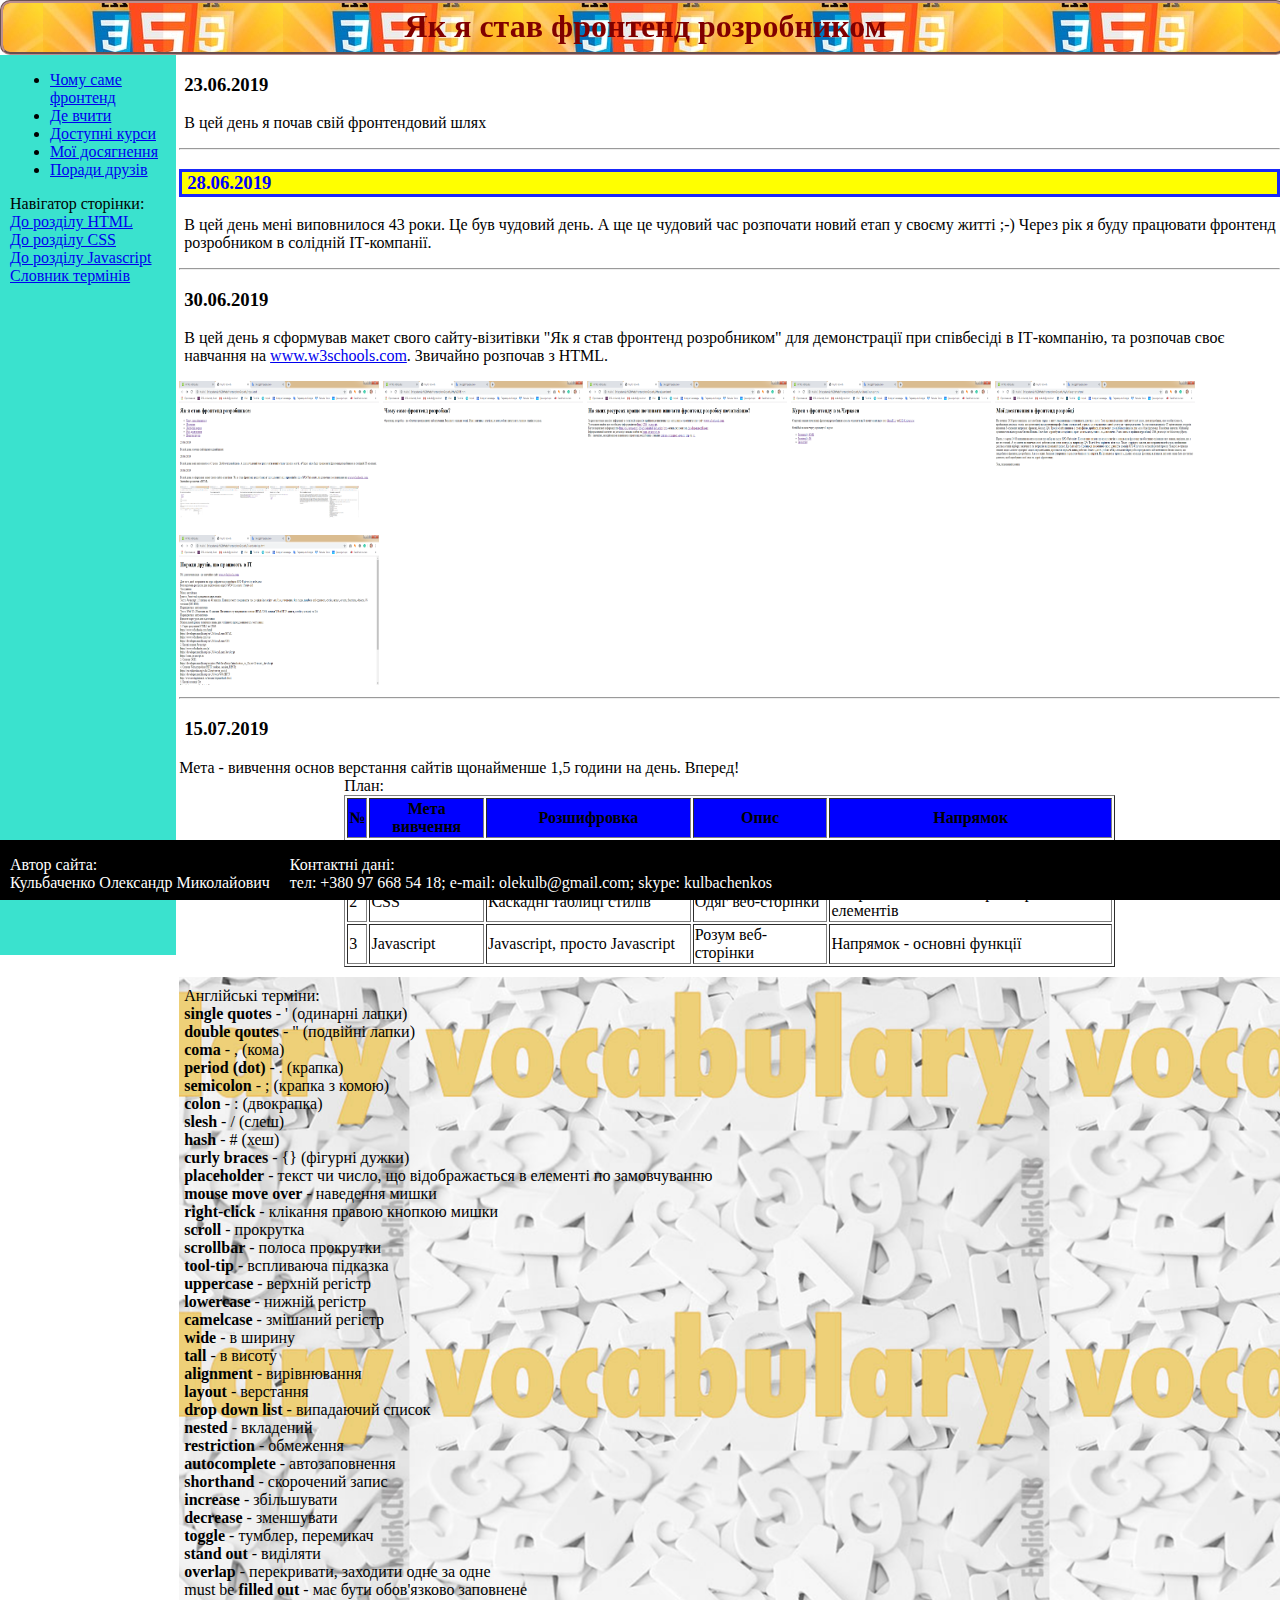
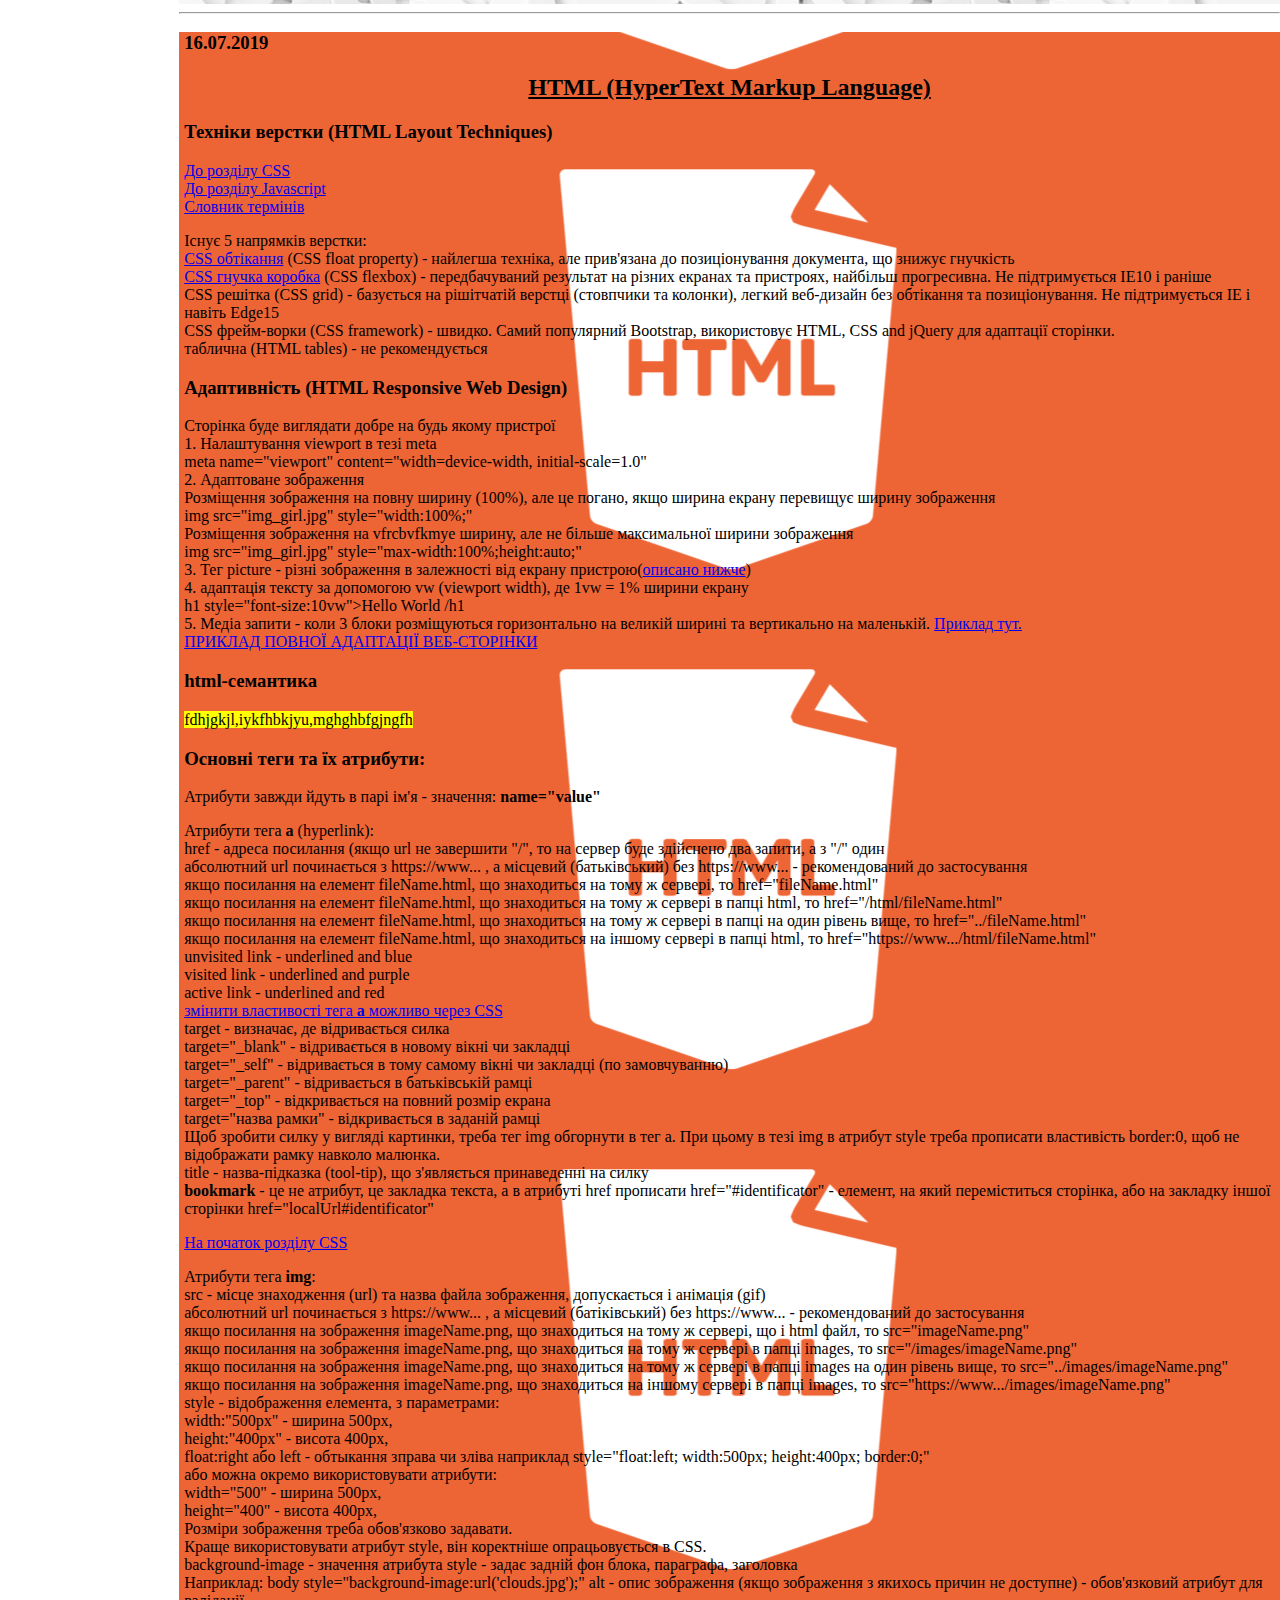
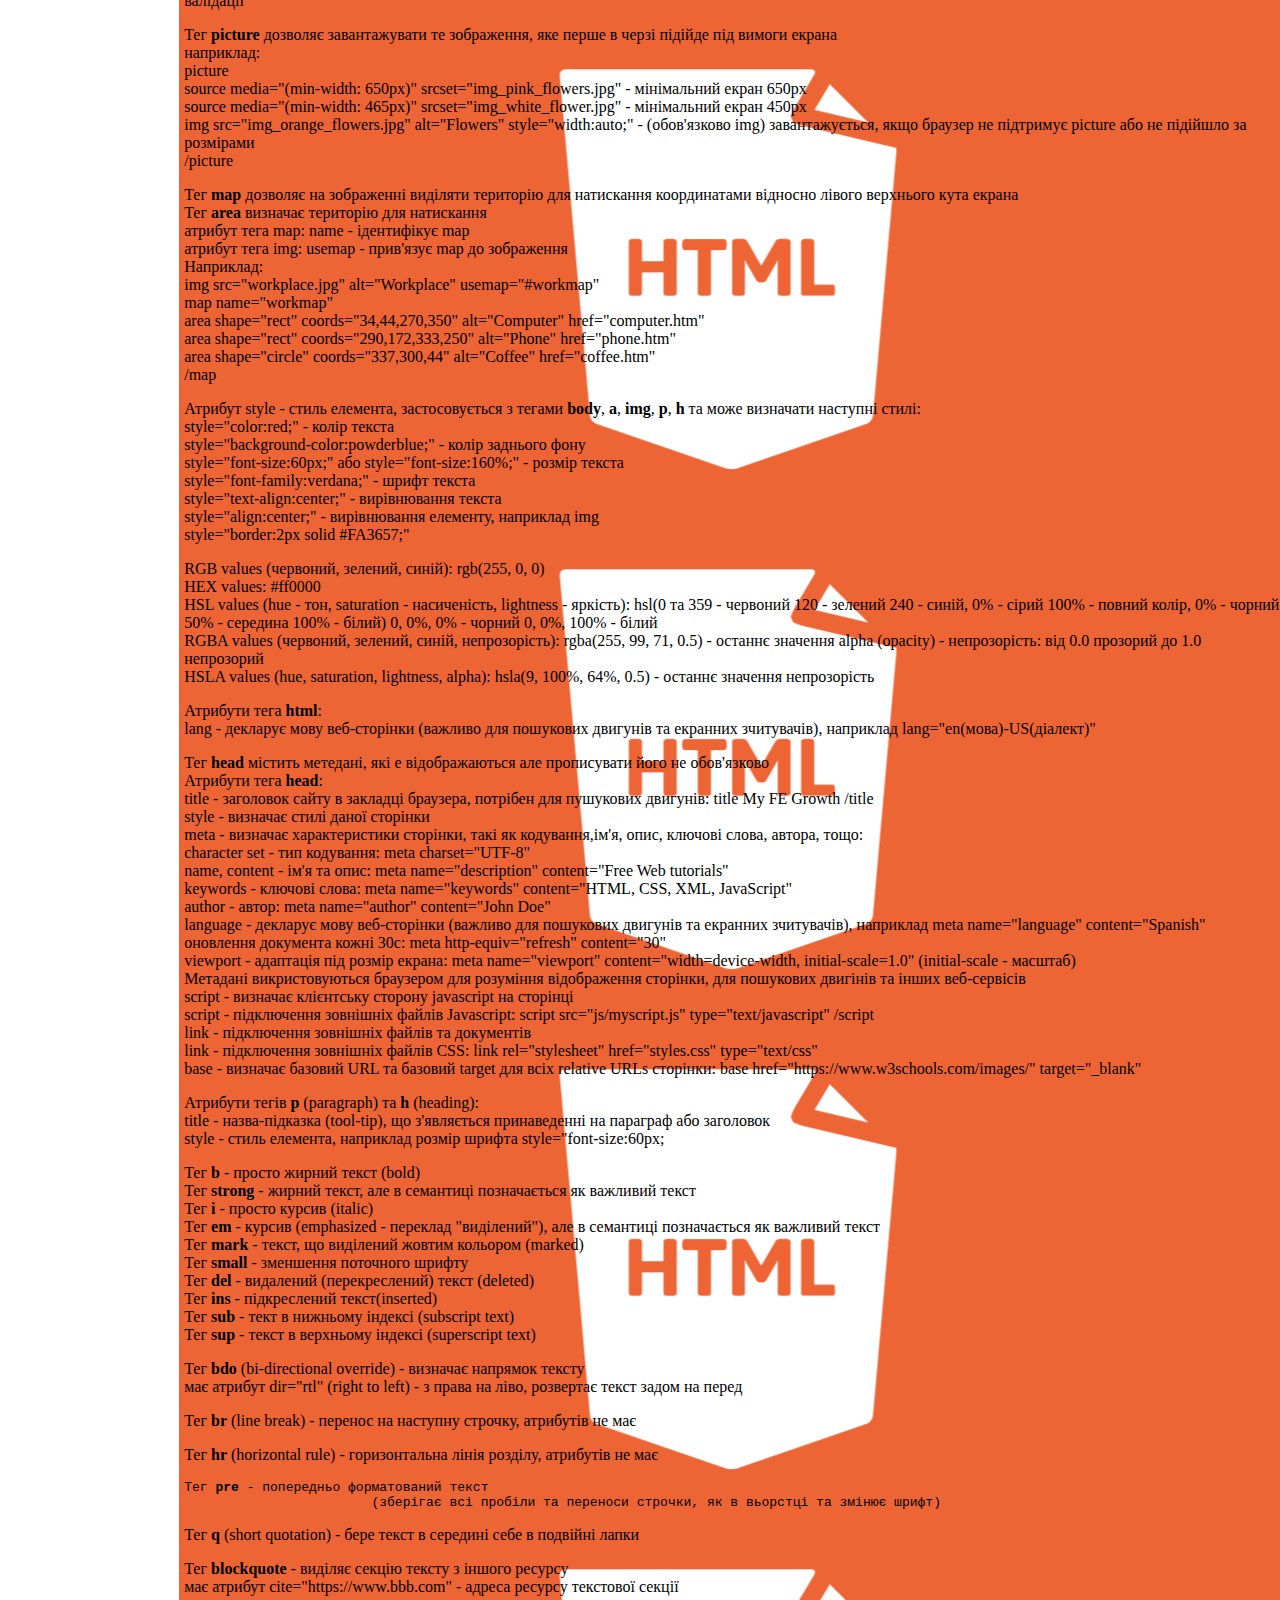
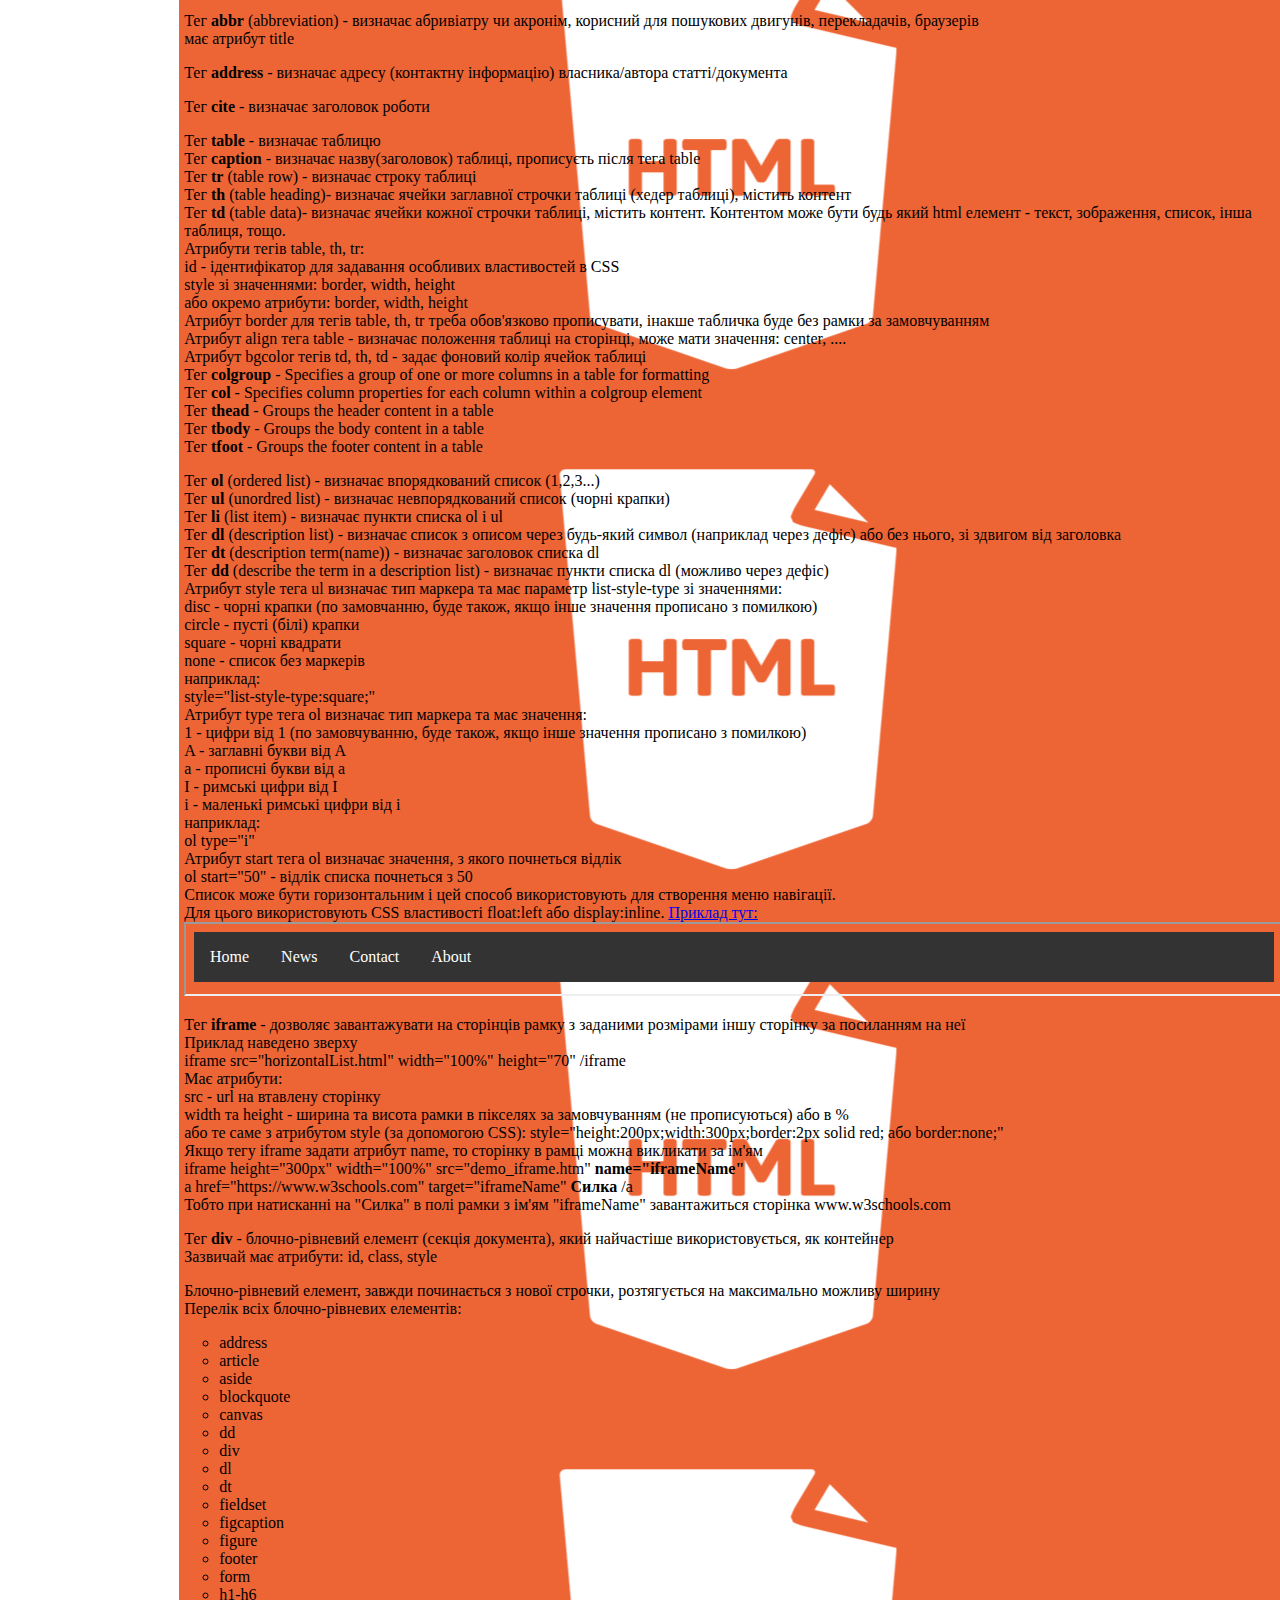
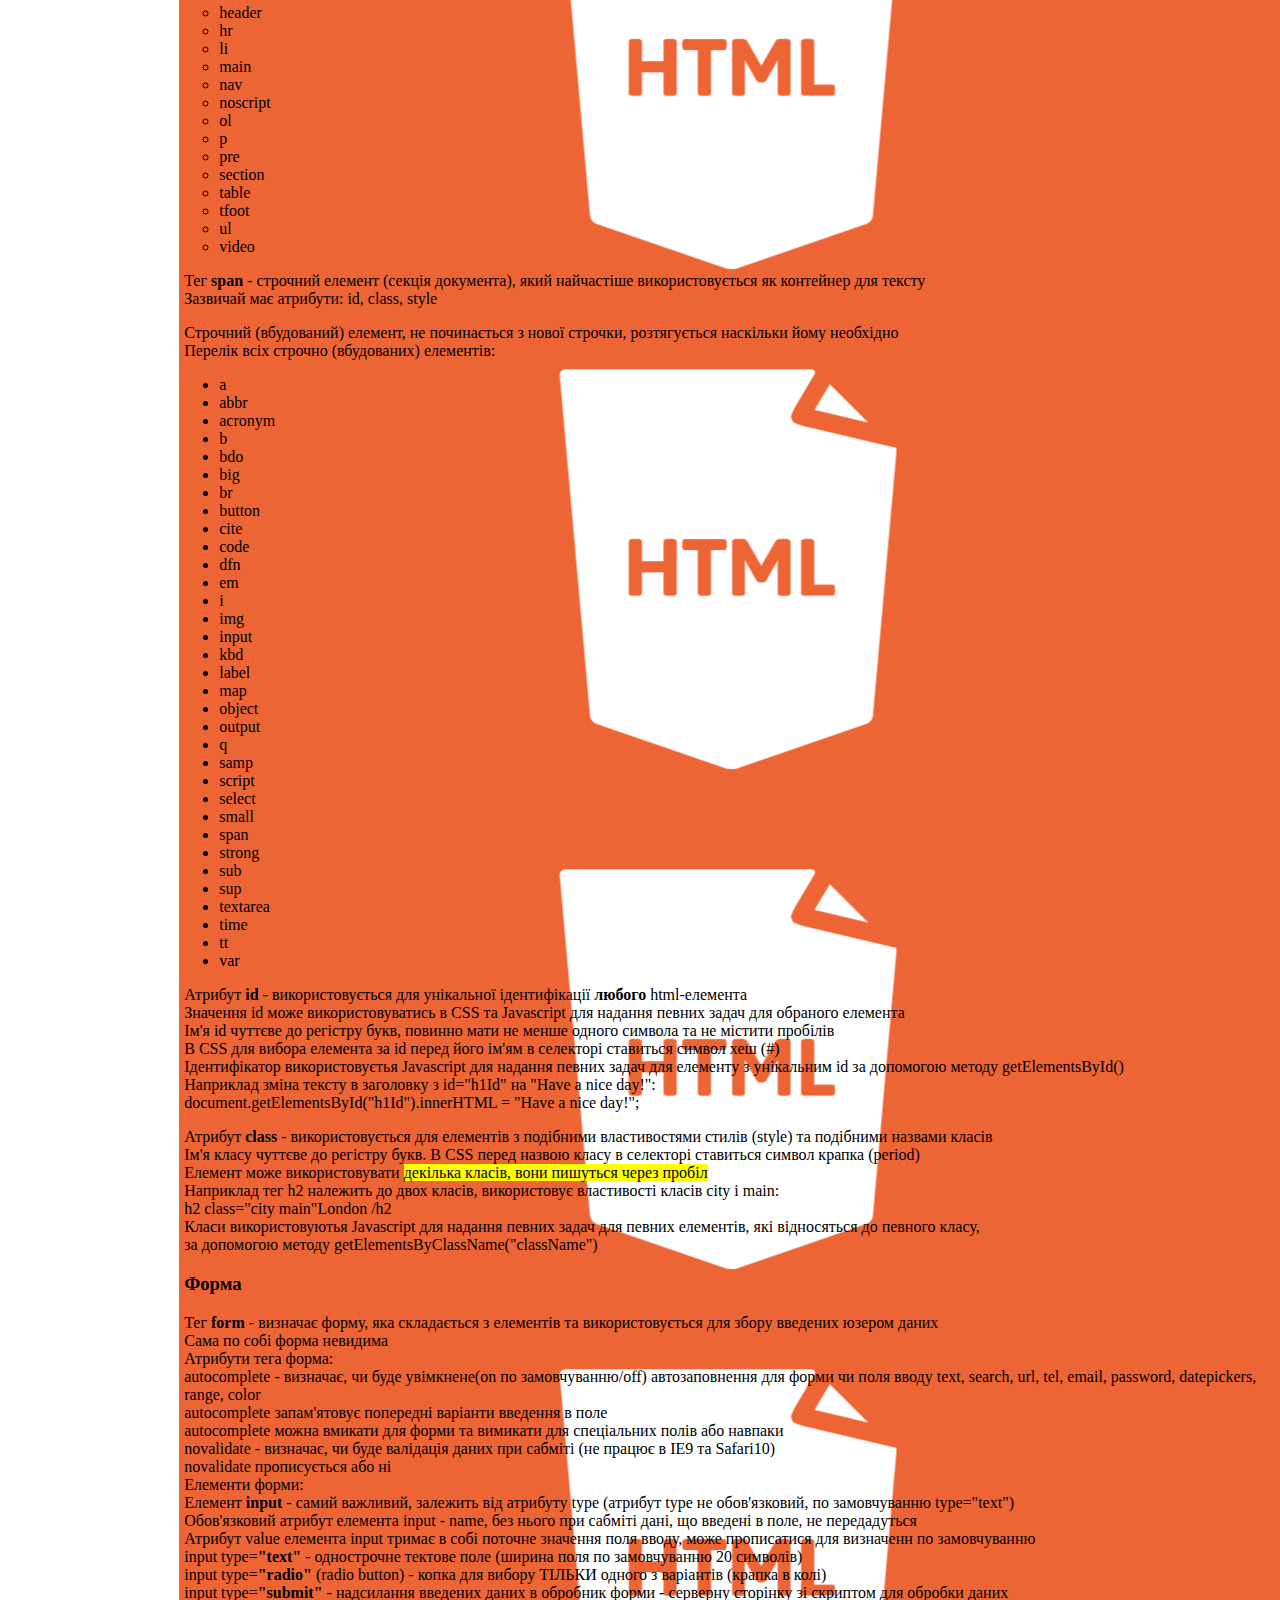
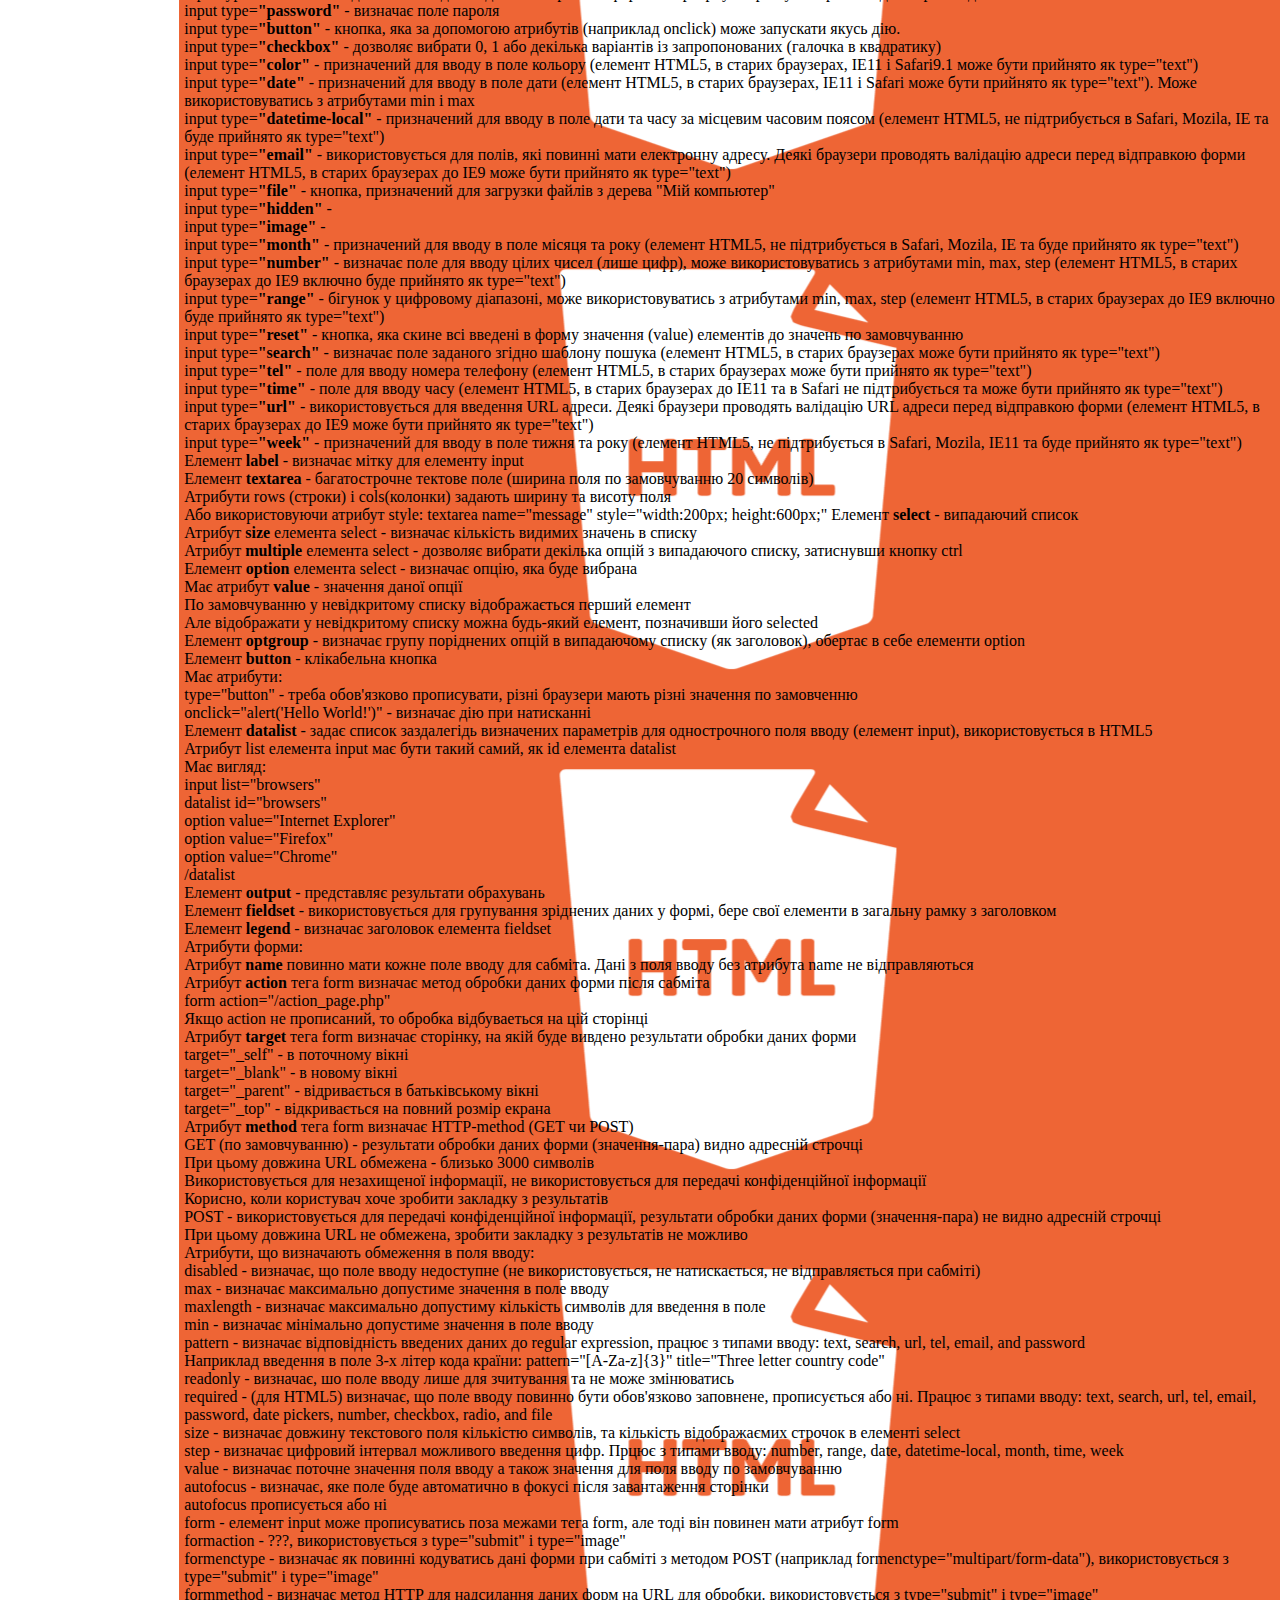
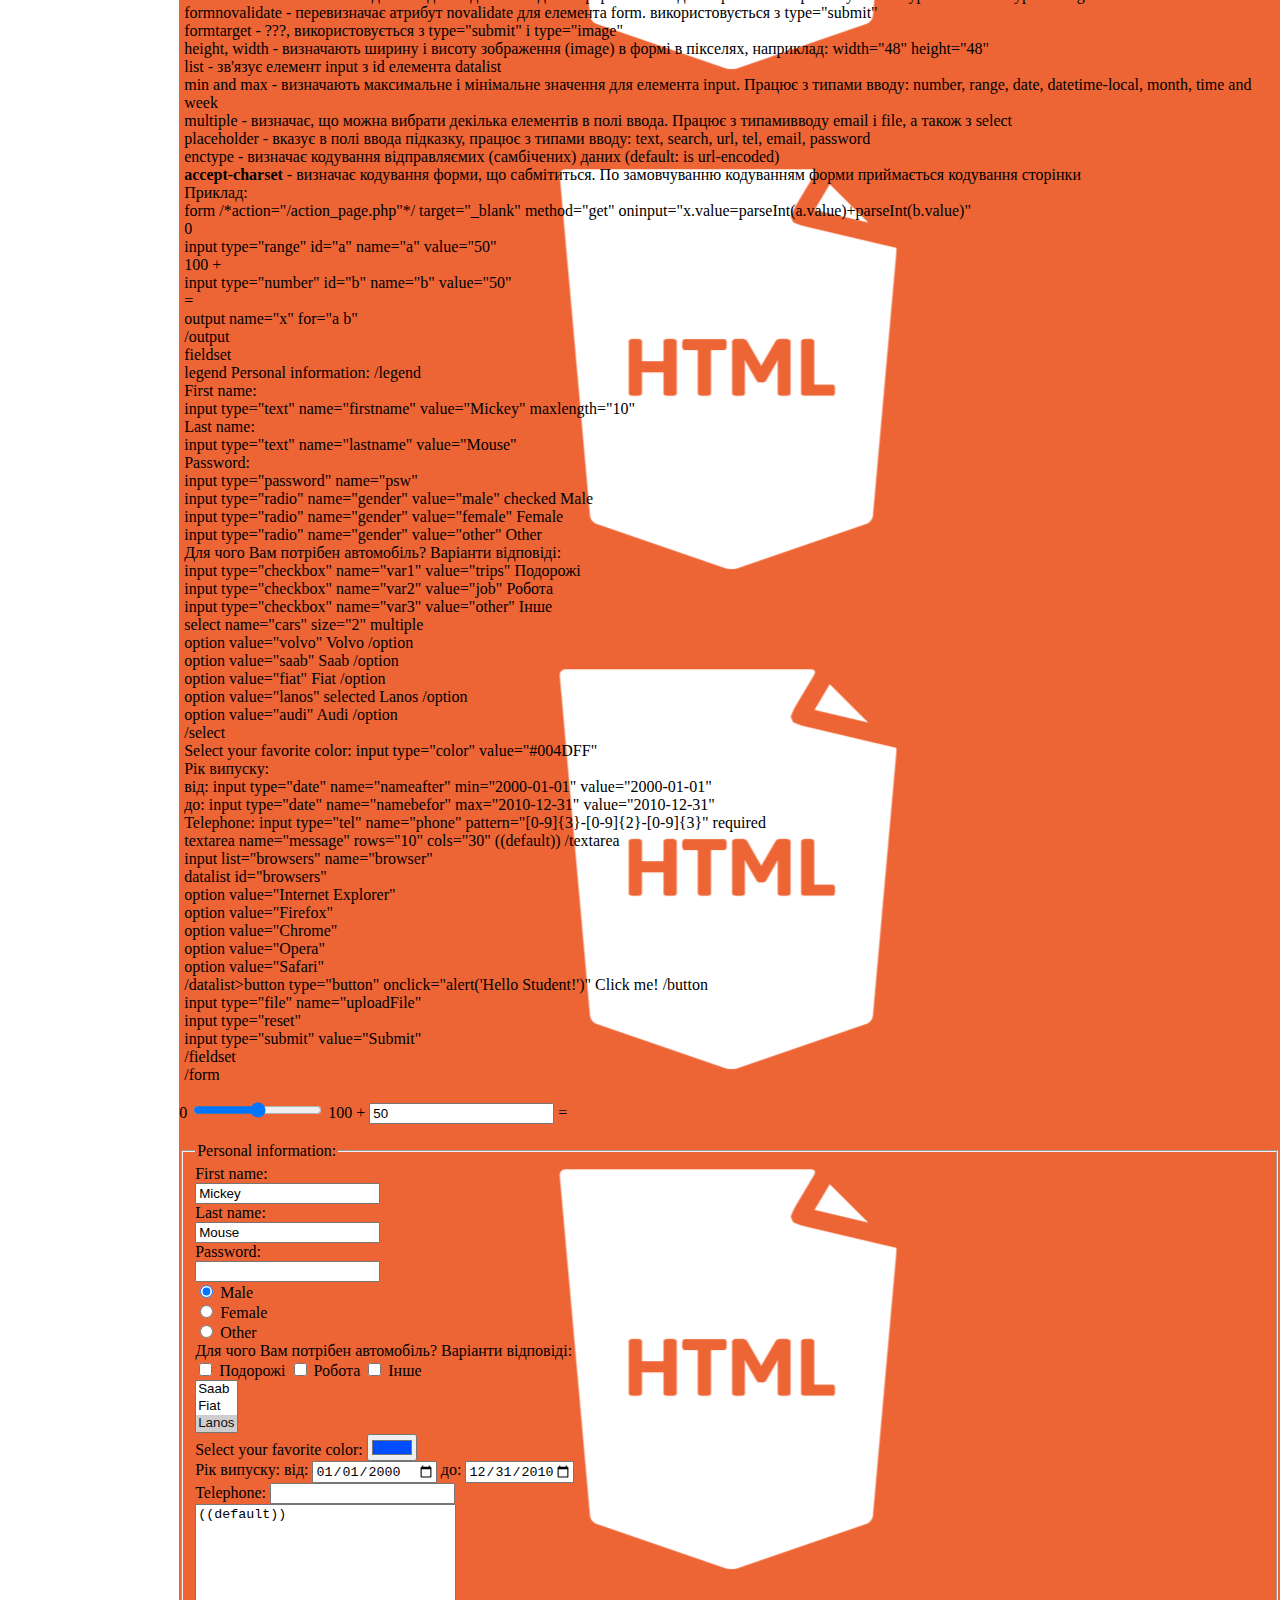
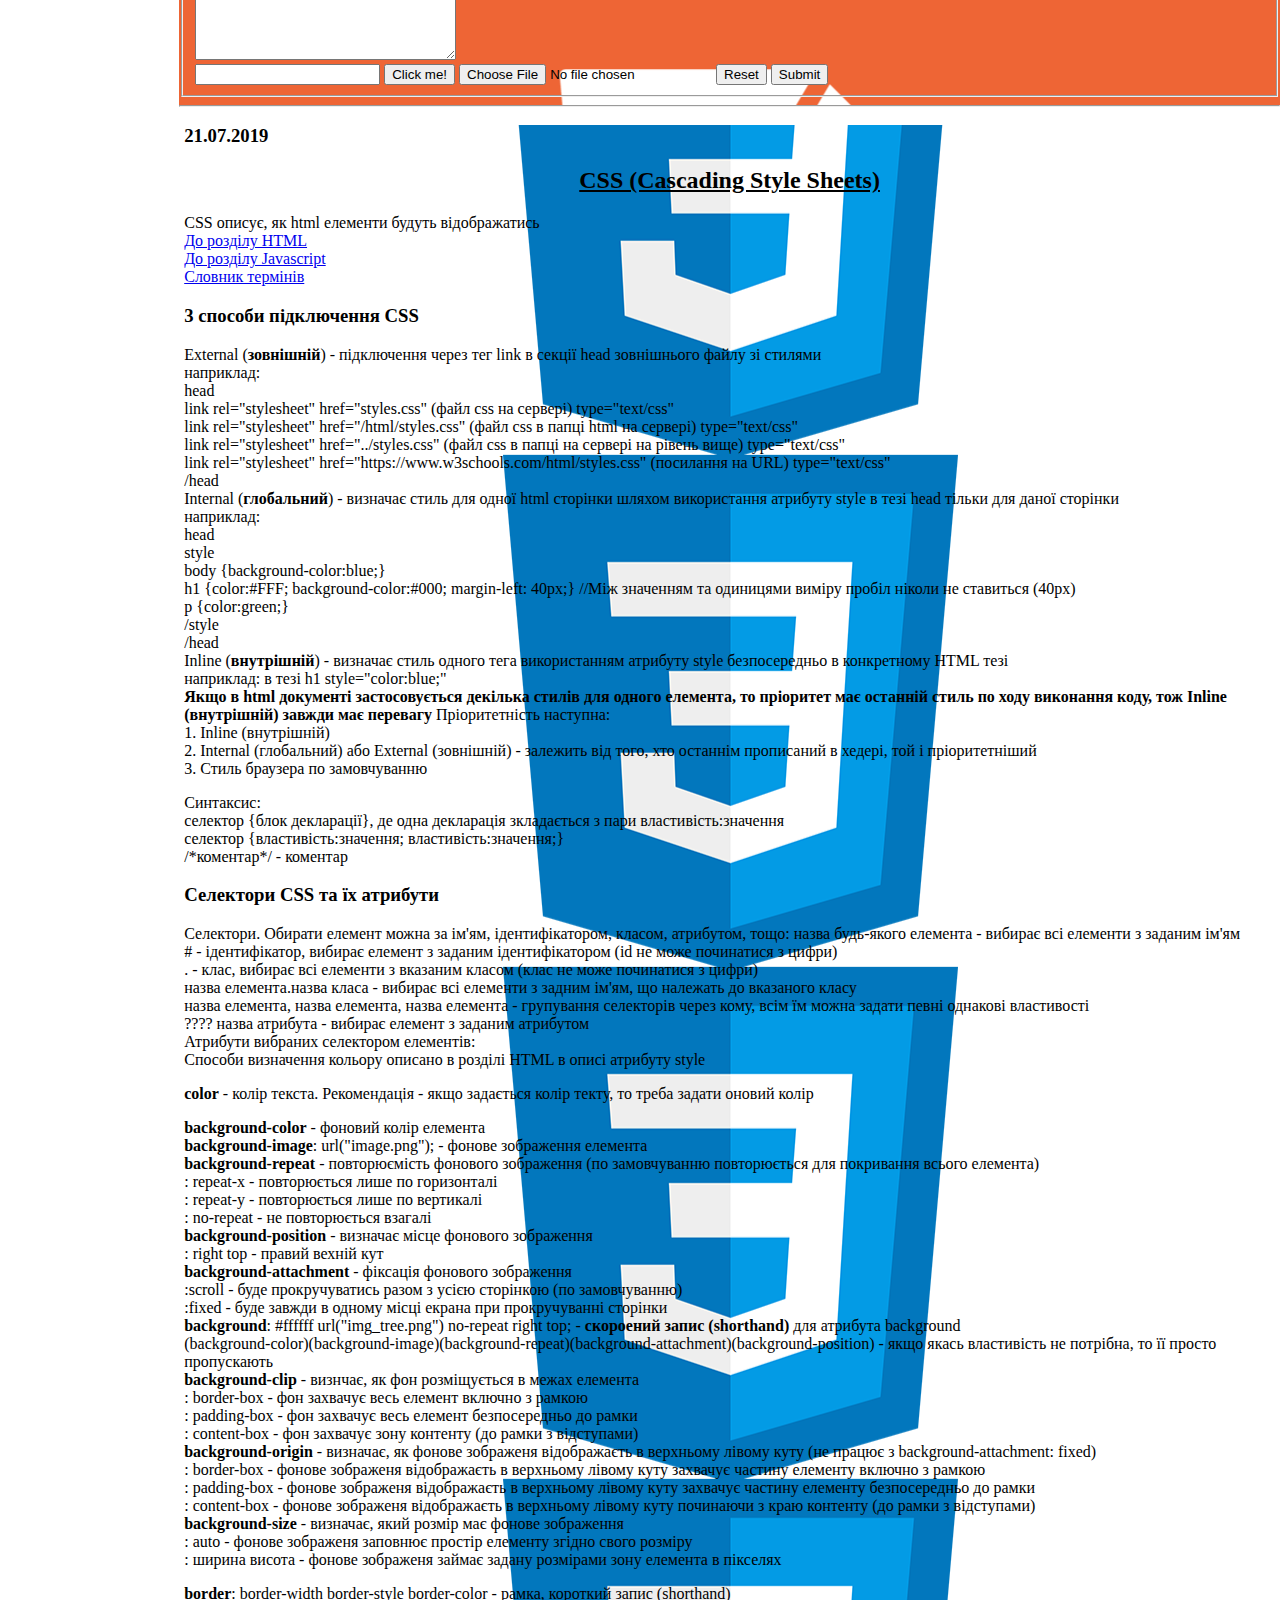
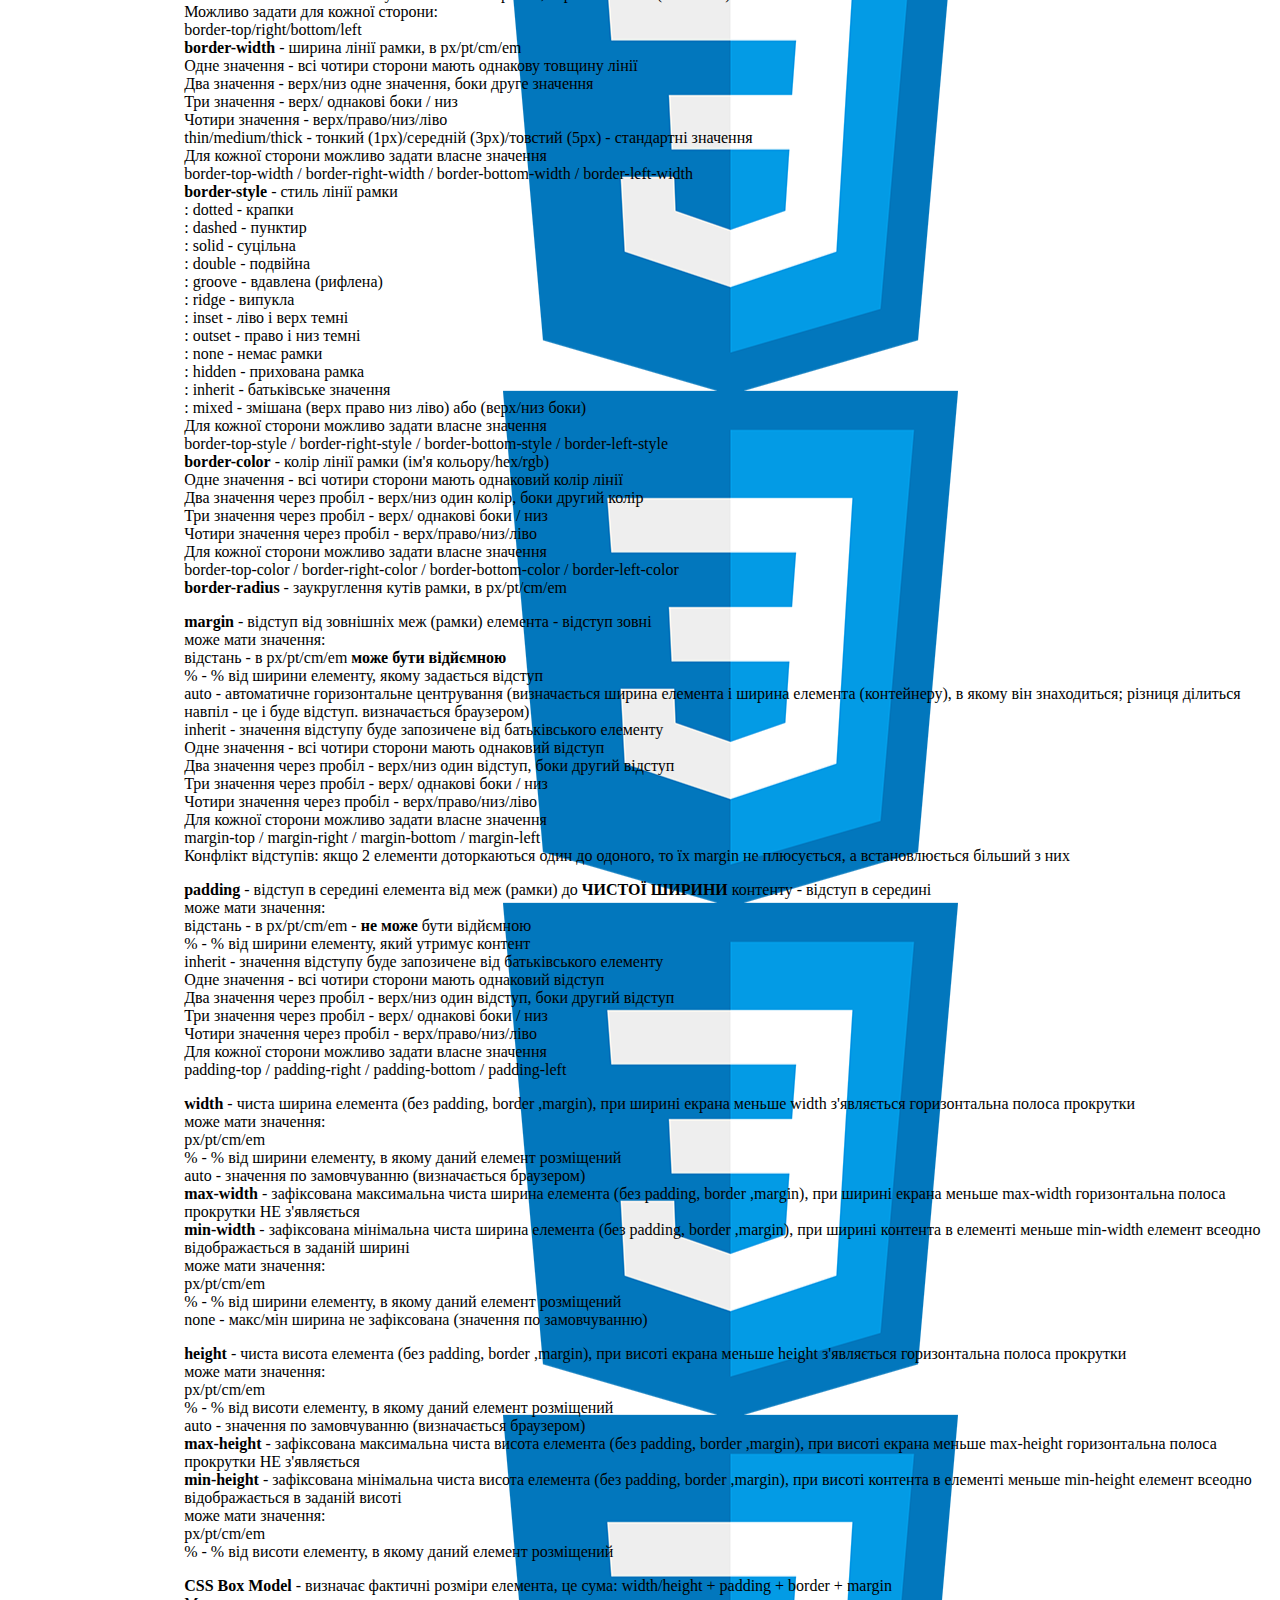
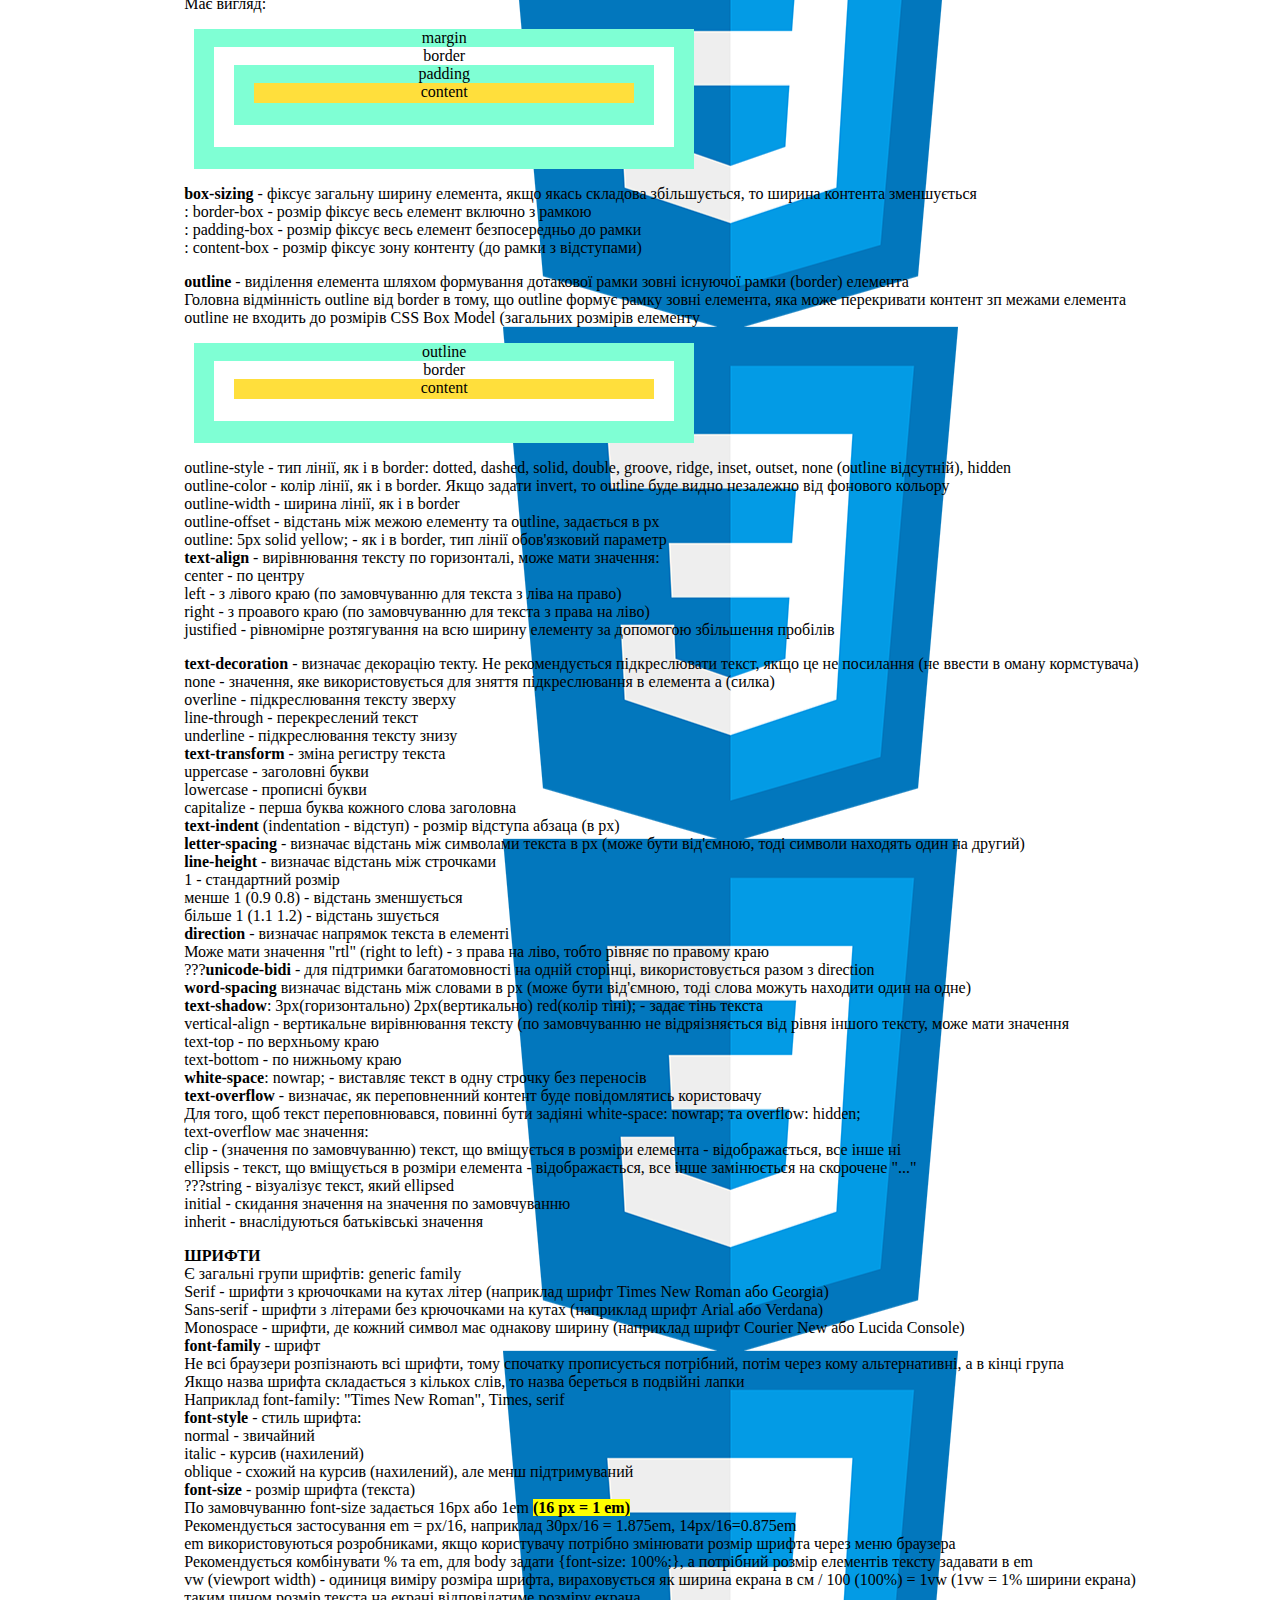
<file: index.html>
<!DOCTYPE html>
<html>
<head>
	<title>My FE Growth</title>
	<meta charset="UTF-8">
	<!--Metadata typically define the document title, character set, styles, scripts, and other meta information-->
	<link rel="stylesheet" href="styles.css" type="text/css">
	<link rel="stylesheet" href="ChessBoard.css" type="text/css">
	<!-- Internal style sheet-->
	<style> 
		#chessTab {
			border: 1px solid black;
			border-collapse: collapse;
			margin-left: 20px;
		}
		#chessTab td {
			height: 40px;
			width: 40px;
		}
		.blk {
			background-color: #000;
		}
	</style>

</head>
<body>
<div id="wraper">
	<div id="header">
		<h1>Як я став фронтенд розробником</h1>
	</div>
	<div id="leftBar">
		<ul>
			<li><a href="Why FE.html">Чому саме фронтенд</a></li>
			<li><a href="WhereLearn.html">Де вчити</a></li>
			<li><a href="AvailableCourses.html">Доступні курси</a></li>
			<li><a href="MyAchievements.html">Мої досягнення</a></li>
			<li><a href="FriendsAdvices.html">Поради друзів</a></li>
		</ul>
		Навігатор сторінки:<br>
		<a href="#news5">До розділу HTML</a><br>		
		<a href="#news6">До розділу CSS</a><br>
		<a href="#news7">До розділу Javascript</a><br>
		<a href="#vocab">Словник термінів</a>
	</div>
	<div id="content">
		<div id="news1">
			<h3>23.06.2019</h3>
			<p>В цей день я почав свій фронтендовий шлях</p>
			<hr>
		</div>
		<div id="news2">
			<h3 style="color:blue; background-color:yellow; border:3px solid rgb(25,40,250);">28.06.2019</h3>
			<!--Inline style sheet-->
			<p>В цей день мені виповнилося 43 роки. Це був чудовий день. А ще це чудовий час розпочати новий етап у своєму житті ;-) Через рік я буду працювати фронтенд розробником в солідній ІТ-компанії.</p>
			<hr>
		</div>
		<div id="news3">
			<h3>30.06.2019</h3>
			<p>В цей день я сформував макет свого сайту-візитівки "Як я став фронтенд розробником" для демонстрації при співбесіді в ІТ-компанію, та розпочав своє навчання на <a href="https://www.w3schools.com/" target="new">www.w3schools.com</a>. Звичайно розпочав з HTML.</p>
			<img src="2019_06_30.png" width="200" height="150">
			<img src="2019_06_30_1.png" width="200" height="150">
			<img src="2019_06_30_2.png" width="200" height="150">
			<img src="2019_06_30_3.png" width="200" height="150">
			<img src="2019_06_30_4.png" width="200" height="150">
			<img src="2019_06_30_5.png" width="200" height="150">
			<hr>
		</div>
		<div id="news4">
			<h3>15.07.2019</h3> 
			Мета - вивчення основ верстання сайтів щонайменше 1,5 години на день. 
			Вперед!
			<table border="1" width="70%" align="center">
				<caption style="text-align:left;">План:</caption>
				<tr bgcolor="blue">
					<th>№</th>
					<th>Мета вивчення</th>
					<th>Розшифровка</th>
					<th>Опис</th>
					<th>Напрямок</th>
				</tr>
				<tr>
					<td>1</td>
					<td>HTML</td>
					<td>Мова гіпертекстової розмітки</td>
					<td>Тіло веб-сторінки</td>
					<td>Напрямок - основні теги та їх атрибути</td>
				</tr>
				<tr>
					<td>2</td>
					<td>CSS</td>
					<td>Каскадні таблиці стилів</td>
					<td>Одяг веб-сторінки</td>
					<td>Напрямок - основні параметри елементів</td>
				</tr>
				<tr>
					<td>3</td>
					<td>Javascript</td>
					<td>Javascript, просто Javascript</td>
					<td>Розум веб-сторінки</td>
					<td>Напрямок - основні функції</td>
				</tr>
			</table>
			<div id="vocab">Англійські терміни: <br>
			<b>single quotes</b> - ' (одинарні лапки)</br>
			<b>double qoutes</b> - " (подвійні лапки)</br>
			<b>coma</b> - , (кома)<br>
			<b>period (dot)</b> - . (крапка)<br>
			<b>semicolon</b> - ; (крапка з комою)<br>
			<b>colon</b> - : (двокрапка)<br>
			<b>slesh</b> - / (слеш)<br>
			<b>hash</b> - # (хеш)<br>
			<b>curly braces</b> - {} (фігурні дужки)<br>
			<b>placeholder</b> - текст чи число, що відображається в елементі по замовчуванню<br>
			<b>mouse move over</b> - наведення мишки<br>
			<b>right-click</b> - клікання правою кнопкою мишки<br>
			<b>scroll</b> - прокрутка<br>
			<b>scrollbar</b> - полоса прокрутки<br>
			<b>tool-tip</b> - вспливаюча підказка<br>
			<b>uppercase</b> - верхній регістр<br>  
			<b>lowercase</b> - нижній регістр<br>
			<b>camelcase</b> - змішаний регістр<br>
			<b>wide</b> - в ширину<br>
			<b>tall</b> - в висоту<br>
			<b>alignment</b> - вирівнювання<br>
			<b>layout</b> - верстання<br>
			<b>drop down list</b> - випадаючий список<br>
			<b>nested</b> - вкладений<br>
			<b>restriction</b> - обмеження<br>
			<b>autocomplete</b> - автозаповнення<br>
			<b>shorthand</b> - скорочений запис<br>
			<b>increase</b> - збільшувати<br>
			<b>decrease</b> - зменшувати<br>
			<b>toggle</b> - тумблер, перемикач<br>
			<b>stand out</b> - виділяти<br>
			<b>overlap</b> - перекривати, заходити одне за одне<br>
			must be <b>filled out</b> - має бути обов'язково заповнене</div>		
			<hr>
		</div>
		<div id="news5">
			<h3>16.07.2019</h3>
			<h2>HTML (HyperText Markup Language)</h2> 
			<h3>Техніки верстки (HTML Layout Techniques)</h3>
			<p><a href="#news6">До розділу CSS</a><br>
			<a href="#news7">До розділу Javascript</a><br>
			<a href="#vocab">Словник термінів</a></p>
			<p>Існує 5 напрямків верстки:<br>
			<a href="htmlLayoutFloat.html" target="_blank">CSS обтікання</a> (CSS float property) - найлегша техніка, але прив'язана до позиціонування документа, що знижує гнучкість<br>
			<a href="htmlLayoutFlexBox.html" target="_blank">CSS гнучка коробка</a> (CSS flexbox) - передбачуваний результат на різних екранах та пристроях, найбільш прогресивна. Не підтримується ІЕ10 і раніше<br>
			CSS решітка (CSS grid) - базується на рішітчатій верстці (стовпчики та колонки), легкий веб-дизайн без обтікання та позиціонування. Не підтримується ІЕ і навіть Edge15<br>
			CSS фрейм-ворки (CSS framework) - швидко. Самий популярний Bootstrap, використовує HTML, CSS and jQuery для адаптації сторінки.<br>
			таблична (HTML tables) - не рекомендується</p>
			<h3>Адаптивність (HTML Responsive Web Design)</h3>
			<p>Сторінка буде виглядати добре на будь якому пристрої<br>
			1. Налаштування viewport в тезі meta<br>
			meta name="viewport" content="width=device-width, initial-scale=1.0"<br>
			2. Адаптоване зображення<br>
			Розміщення зображення на повну ширину (100%), але це погано, якщо ширина екрану перевищує ширину зображення<br>
			img src="img_girl.jpg" style="width:100%;"<br>
			Розміщення зображення на vfrcbvfkmye ширину, але не більше максимальної ширини зображення<br>
			img src="img_girl.jpg" style="max-width:100%;height:auto;"<br>
			3. Тег picture - різні зображення в залежності від екрану пристрою(<a href="#tagPicture">описано нижче</a>)<br>
			4. адаптація тексту за допомогою vw (viewport width), де 1vw = 1% ширини екрану<br>
			h1 style="font-size:10vw">Hello World /h1<br>
			5. Медіа запити - коли 3 блоки розміщуються горизонтально на великій ширині та вертикально на маленькій. <a href="https://www.w3schools.com/html/html_responsive.asp" target="_blank">Приклад тут.</a><br>
			<a href="ResponsiveWebPageFullExample.html" target="_blank">ПРИКЛАД ПОВНОЇ АДАПТАЦІЇ ВЕБ-СТОРІНКИ</a></p>
			<h3>html-cемантика</h3>
			<p><mark>fdhjgkjl,iykfhbkjyu,mghghbfgjngfh</mark></p>
			<h3>Основні теги та їх атрибути:</h3>
			<p>Атрибути завжди йдуть в парі ім'я - значення: <b>name="value"</b><br></p>
			<p>Атрибути тега <b>а</b> (hyperlink):<br> 
			href - адреса посилання (якщо url не завершити "/", то на сервер буде здійснено два запити, а з "/" один<br>
			абсолютний url починається з https://www... , а місцевий (батьківський) без https://www... - рекомендований до застосування<br>
			якщо посилання на елемент fileName.html, що знаходиться на тому ж сервері, то href="fileName.html"<br>
			якщо посилання на елемент fileName.html, що знаходиться на тому ж сервері в папці html, то href="/html/fileName.html"<br>
			якщо посилання на елемент fileName.html, що знаходиться на тому ж сервері в папці на один рівень вище, то href="../fileName.html"<br>
			якщо посилання на елемент fileName.html, що знаходиться на іншому сервері в папці html, то href="https://www.../html/fileName.html"<br>
			unvisited link - underlined and blue<br>
			visited link - underlined and purple<br>
			active link - underlined and red<br>
			<a href="tag_a.html" target="_blank">змінити властивості тега <b>а</b> можливо через CSS</a><br>
			target - визначає, де відривається силка<br>
			target="_blank" - відривається в новому вікні чи закладці<br>
			target="_self" - відривається в тому самому вікні чи закладці (по замовчуванню)<br>
			target="_parent" - відривається в батьківській рамці<br>
			target="_top" - відкривається на повний розмір екрана<br>
			target="назва рамки" - відкривається в заданій рамці<br>
			Щоб зробити силку у вигляді картинки, треба тег img обгорнути в тег а. 
			При цьому в тезі img в атрибут style треба прописати властивість border:0, щоб не відображати рамку навколо малюнка.<br>
			title - назва-підказка (tool-tip), що з'являється принаведенні на силку<br>
			<b>bookmark</b> - це не атрибут, це закладка текста, а в атрибуті href прописати href="#identificator" - елемент, на який переміститься сторінка, або на закладку іншої сторінки href="localUrl#identificator"</p>
			<p><a href="#news6">На початок розділу CSS</a></p>
			<p>Атрибути тега <b>img</b>:<br> 
			src - місце знаходження (url) та назва файла зображення, допускається і анімація (gif)<br> 
			абсолютний url починається з https://www... , а місцевий (батіківський) без https://www... - рекомендований до застосування<br>
			якщо посилання на зображення imageName.png, що знаходиться на тому ж сервері, що і html файл, то src="imageName.png"<br>
			якщо посилання на зображення imageName.png, що знаходиться на тому ж сервері в папці images, то src="/images/imageName.png"<br>
			якщо посилання на зображення imageName.png, що знаходиться на тому ж сервері в папці images на один рівень вище, то src="../images/imageName.png"<br>
			якщо посилання на зображення imageName.png, що знаходиться на іншому сервері в папці images, то src="https://www.../images/imageName.png"<br>
			style - відображення елемента, з параметрами: <br>
			width:"500px" - ширина 500px,<br> 
			height:"400px" - висота 400px,<br>
			float:right або left - обтыкання зправа чи зліва
			наприклад style="float:left; width:500px; height:400px; border:0;"<br>
			або можна окремо використовувати атрибути:<br>
			width="500" - ширина 500px,<br>
			height="400" - висота 400px,<br>
			Розміри зображення треба обов'язково задавати.<br>
			Краще використовувати атрибут style, він коректніше опрацьовується в CSS.<br>
			background-image - значення атрибута style - задає задній фон блока, параграфа, заголовка<br>
			Наприклад: body style="background-image:url('clouds.jpg');"
			alt - опис зображення (якщо зображення з якихось причин не доступне) - обов'язковий атрибут для валідації</p>
			<p id="tagPicture">Тег <b>picture</b> дозволяє завантажувати те зображення, яке перше в черзі підійде під вимоги екрана<br>
			наприклад:<br>
			picture<br>
			source media="(min-width: 650px)" srcset="img_pink_flowers.jpg" -  мінімальний екран 650px<br>
			source media="(min-width: 465px)" srcset="img_white_flower.jpg" -  мінімальний екран 450px<br>
			img src="img_orange_flowers.jpg" alt="Flowers" style="width:auto;" - (обов'язково img) завантажується, якщо браузер не підтримує picture або не підійшло за розмірами<br>
			/picture</p>
			<p>Тег <b>map</b> дозволяє на зображенні виділяти територію для натискання координатами відносно лівого верхнього кута екрана<br>
			Тег <b>area</b> визначає територію для натискання<br>
			атрибут тега map: name - ідентифікує map<br>
			атрибут тега img: usemap - прив'язує map до зображення<br>
			Наприклад:<br>
			img src="workplace.jpg" alt="Workplace" usemap="#workmap"<br>
			map name="workmap"<br>
			area shape="rect" coords="34,44,270,350" alt="Computer" href="computer.htm"<br>
            area shape="rect" coords="290,172,333,250" alt="Phone" href="phone.htm"<br>
			area shape="circle" coords="337,300,44" alt="Coffee" href="coffee.htm"<br>
			/map<br>
			</p>
			<p>Атрибут style - стиль елемента, застосовується з тегами <b>body</b>, <b>a</b>, <b>img</b>, <b>p</b>, <b>h</b> та може визначати наступні стилі:<br> 
			style="color:red;" - колір текста<br> 
			style="background-color:powderblue;" - колір заднього фону<br>
			style="font-size:60px;" або style="font-size:160%;" - розмір текста<br>
			style="font-family:verdana;" - шрифт текста<br>
			style="text-align:center;" - вирівнювання текста<br>
			style="align:center;" - вирівнювання елементу, наприклад img<br>
			style="border:2px solid #FA3657;"</p>
			<p>RGB values (червоний, зелений, синій): rgb(255, 0, 0)<br>
			HEX values: #ff0000<br>
			HSL values (hue - тон, saturation - насиченість, lightness - яркість): hsl(0 та 359 - червоний 120 - зелений 240 - синій, 0% - сірий 100% - повний колір, 0% - чорний 50% - середина 100% - білий) 0, 0%, 0% - чорний 0, 0%, 100% - білий<br>
			RGBA values (червоний, зелений, синій, непрозорість): rgba(255, 99, 71, 0.5) - останнє значення alpha (opacity) - непрозорість: від 0.0 прозорий до 1.0 непрозорий<br>
			HSLA values (hue, saturation, lightness, alpha): hsla(9, 100%, 64%, 0.5) - останнє значення непрозорість</p>
			<p>Атрибути тега <b>html</b>:<br>
			lang - декларує мову веб-сторінки (важливо для пошукових двигунів та екранних зчитувачів), наприклад lang="en(мова)-US(діалект)"</p>
			<p>Тег <b>head</b> містить метедані, які е відображаються але прописувати його не обов'язково<br>
			Атрибути тега <b>head</b>:<br>
			title - заголовок сайту в закладці браузера, потрібен для пушукових двигунів: title My FE Growth /title<br>
			style - визначає стилі даної сторінки<br>
			meta - визначає характеристики сторінки, такі як кодування,ім'я, опис, ключові слова, автора, тощо:<br>
			character set - тип кодування: meta charset="UTF-8"<br>
			name, content - ім'я та опис: meta name="description" content="Free Web tutorials"<br>
			keywords - ключові слова: meta name="keywords" content="HTML, CSS, XML, JavaScript"<br>
			author - автор: meta name="author" content="John Doe"<br>
			language - декларує мову веб-сторінки (важливо для пошукових двигунів та екранних зчитувачів), наприклад meta name="language" content="Spanish"<br>
			оновлення документа кожні 30с: meta http-equiv="refresh" content="30"<br>
			viewport - адаптація під розмір екрана: meta name="viewport" content="width=device-width, initial-scale=1.0" (initial-scale - масштаб)<br>
			Метадані викристовуються браузером для розуміння відображення сторінки, для пошукових двигінів та інших веб-сервісів<br>
			script - визначає клієнтську сторону javascript на сторінці<br>
			script - підключення зовнішніх файлів Javascript: script src="js/myscript.js" type="text/javascript" /script<br>
			link - підключення зовнішніх файлів та документів<br>
			link - підключення зовнішніх файлів CSS: link rel="stylesheet" href="styles.css" type="text/css"<br>
			base - визначає базовий URL та базовий target для всіх relative URLs сторінки: base href="https://www.w3schools.com/images/" target="_blank"
			</p>
			<p>Атрибути тегів <b>р</b> (paragraph) та <b>h</b> (heading):<br>
			title - назва-підказка (tool-tip), що з'являється принаведенні на параграф або заголовок<br>
			style - стиль елемента, наприклад розмір шрифта style="font-size:60px;</p>
			<p>Тег <b>b</b> - просто жирний текст (bold)<br>
			Тег <b>strong</b> - жирний текст, але в семантиці позначається як важливий текст<br>
			Тег <b>i</b> - просто курсив (italic)<br>
			Тег <b>em</b> - курсив (emphasized - переклад "виділений"), але в семантиці позначається як важливий текст<br>
			Тег <b>mark</b> - текст, що виділений жовтим кольором (marked)<br>
			Тег <b>small</b> - зменшення поточного шрифту<br>
			Тег <b>del</b> - видалений (перекреслений) текст (deleted)<br>
			Тег <b>ins</b> - підкреслений текст(inserted)<br>
			Тег <b>sub</b> - тект в нижньому індексі (subscript text)<br>
			Тег <b>sup</b> - текст в верхньому індексі (superscript text)</p>
			<p>Тег <b>bdo</b> (bi-directional override) - визначає напрямок тексту<br>
			має атрибут dir="rtl" (right to left) - з права на ліво, розвертає текст задом на перед</p>
			<p>Тег <b>br</b> (line break) - перенос на наступну строчку, атрибутів не має</p>
			<p>Тег <b>hr</b> (horizontal rule) - горизонтальна лінія розділу, атрибутів не має</p>
			<pre>Тег <b>pre</b> - попередньо форматований текст 
			(зберігає всі пробіли та переноси строчки, як в вьорстці та змінює шрифт)</pre>
			<p> Тег <b>q</b> (short quotation) - бере текст в середині себе в подвійні лапки</p>
			<p> Тег <b>blockquote</b> - виділяє секцію тексту з іншого ресурсу<br>
			має атрибут cite="https://www.bbb.com" - адреса ресурсу текстової секції</p>
			<p>Тег <b>abbr</b> (abbreviation) - визначає абривіатру чи акронім, корисний для пошукових двигунів, перекладачів, браузерів<br>
			має атрибут title</p>
			<p>Тег <b>address</b> - визначає адресу (контактну інформацію) власника/автора статті/документа</p>
			<p>Тег <b>cite</b> - визначає заголовок роботи</p>
			<p>Тег <b>table</b> - визначає таблицю<br>
			Тег <b>caption</b> - визначає назву(заголовок) таблиці, прописуєть після тега table<br>
			Тег <b>tr</b> (table row) - визначає строку таблиці<br>
			Тег <b>th</b> (table heading)- визначає ячейки заглавної строчки таблиці (хедер таблиці), містить контент<br>
			Тег <b>td</b> (table data)- визначає ячейки кожної строчки таблиці, містить контент. Контентом може бути будь який html елемент - текст, зображення, список, інша таблиця, тощо.<br>
			Атрибути тегів table, th, tr:<br>
			id - ідентифікатор для задавання особливих властивостей в CSS<br>
			style зі значеннями: border, width, height<br>
			або окремо атрибути: border, width, height<br>
			Атрибут border для тегів table, th, tr треба обов'язково прописувати, інакше табличка буде без рамки за замовчуванням<br>
			Атрибут align тега table - визначає положення таблиці на сторінці, може мати значення: center, .... <br>
			Атрибут bgcolor тегів td, th, td - задає фоновий колір ячейок таблиці<br>
			Тег <b>colgroup</b> -	Specifies a group of one or more columns in a table for formatting<br>
			Тег <b>col</b>	- Specifies column properties for each column within a colgroup element<br>
			Тег <b>thead</b> -	Groups the header content in a table<br>
			Тег <b>tbody</b> - Groups the body content in a table<br>
			Тег <b>tfoot</b> - Groups the footer content in a table</p>
			<p> Тег <b>ol</b> (ordered list) - визначає впорядкований список (1,2,3...)<br>
			Тег <b>ul</b> (unordred list) - визначає невпорядкований список (чорні крапки)<br>
			Тег <b>li</b> (list item) - визначає пункти списка ol i ul<br>
			Тег <b>dl</b> (description list) - визначає список з описом через будь-який символ (наприклад через дефіс) або без нього, зі здвигом від заголовка<br>
			Тег <b>dt</b> (description term(name)) - визначає заголовок списка dl<br>
			Тег <b>dd</b> (describe the term in a description list) - визначає пункти списка dl (можливо через дефіс)<br>
			Атрибут style тега ul визначає тип маркера та має параметр list-style-type зі значеннями:<br>
			disc - чорні крапки (по замовчанню, буде також, якщо інше значення прописано з помилкою)<br>
			circle - пусті (білі) крапки<br>
			square - чорні квадрати<br>
			none - список без маркерів<br>
			наприклад:<br>
			style="list-style-type:square;"<br>
			Атрибут type тега ol визначає тип маркера та має значення:<br>
			1 - цифри від 1 (по замовчуванню, буде також, якщо інше значення прописано з помилкою)<br>
			A - заглавні букви від А<br>
			a - прописні букви від а<br>
			I - римські цифри від І<br>
			і - маленькі римські цифри від і<br>
			наприклад:<br>
			ol type="i"<br>
			Атрибут start тега ol визначає значення, з якого почнеться відлік<br>
			ol start="50" - відлік списка почнеться з 50<br>
			Список може бути горизонтальним і цей способ використовують для створення меню навігації.<br>
			Для цього використовують CSS властивості float:left або display:inline. <a href="horizontalList.html" target="blank">Приклад тут:</a><br>
			<iframe src="horizontalList.html" width="100%" height="70"></iframe></p>
			<p>Тег <b>iframe</b> - дозволяє завантажувати  на сторінців рамку з заданими розмірами іншу сторінку за посиланням на неї<br>
			Приклад наведено зверху<br>
			iframe src="horizontalList.html" width="100%" height="70"  /iframe<br>
			Має атрибути:<br> 
			src - url на втавлену сторінку<br>
			width та height - ширина та висота рамки в пікселях за замовчуванням (не прописуються) або в %<br>
			або те саме з атрибутом style (за допомогою CSS): style="height:200px;width:300px;border:2px solid red; або border:none;"<br>
			Якщо тегу iframe задати атрибут name, то сторінку в рамці можна викликати за ім'ям<br>
			iframe height="300px" width="100%" src="demo_iframe.htm" <b>name="iframeName"</b><br>
			a href="https://www.w3schools.com" target="iframeName" <b>Силка</b> /a<br>
			Тобто при натисканні на "Силка" в полі рамки з ім'ям "iframeName" завантажиться сторінка www.w3schools.com</p>
			<p>Тег <b>div</b> - блочно-рівневий елемент (секція документа), який найчастіше використовується, як контейнер<br>
			Зазвичай має атрибути: id, class, style</p>
			<p>Блочно-рівневий елемент, завжди починається з нової строчки, розтягується на максимально можливу ширину<br>
			Перелік всіх блочно-рівневих елементів:</p>
			<ul style="list-style-type:circle">
			<li>address</li>
			<li>article</li>
			<li>aside</li>
			<li>blockquote</li>
			<li>canvas</li>
			<li>dd</li>
			<li>div</li>
			<li>dl</li>
			<li>dt</li>
			<li>fieldset</li>
			<li>figcaption</li>
			<li>figure</li>
			<li>footer</li>
			<li>form</li>
			<li>h1-h6</li>
			<li>header</li>
			<li>hr</li>
			<li>li</li>
			<li>main</li>
			<li>nav</li>
			<li>noscript</li>
			<li>ol</li>
			<li>p</li>
			<li>pre</li>
			<li>section</li>
			<li>table</li>
			<li>tfoot</li>
			<li>ul</li>
			<li>video</li>
			</ul>
			<p>Тег <b>span</b> - строчний елемент (секція документа), який найчастіше використовується як контейнер для тексту<br>
			Зазвичай має атрибути: id, class, style</p>
			<p>Строчний (вбудований) елемент, не починається з нової строчки, розтягується наскільки йому необхідно<br>
			Перелік всіх строчно (вбудованих) елементів:</p>
			<ul>
			<li>a</li>
			<li>abbr</li>
			<li>acronym</li>
			<li>b</li>
			<li>bdo</li>
			<li>big</li>
			<li>br</li>
			<li>button</li>
			<li>cite</li>
			<li>code</li>
			<li>dfn</li>
			<li>em</li>
			<li>i</li>
			<li>img</li>
			<li>input</li>
			<li>kbd</li>
			<li>label</li>
			<li>map</li>
			<li>object</li>
			<li>output</li>
			<li>q</li>
			<li>samp</li>
			<li>script</li>
			<li>select</li>
			<li>small</li>
			<li>span</li>
			<li>strong</li>
			<li>sub</li>
			<li>sup</li>
			<li>textarea</li>
			<li>time</li>
			<li>tt</li>
			<li>var</li>
			</ul>
			<p>Атрибут <b>id</b> - використовується для унікальної ідентифікації <b>любого</b> html-елемента<br>
			Значення id може використовуватись в CSS та Javascript для надання певних задач для обраного елемента<br>
			Ім'я id чуттєве до регістру букв, повинно мати не менше одного символа та не містити пробілів<br> 
			В CSS для вибора елемента за id перед його ім'ям в селекторі ставиться символ хеш (#)<br>
			Ідентифікатор використовуєтья Javascript для надання певних задач для елементу з унікальним id за допомогою методу getElementsById()<br>
			Наприклад зміна тексту в заголовку з id="h1Id" на "Have a nice day!":<br>
			document.getElementsById("h1Id").innerHTML = "Have a nice day!";</p>
			<p>Атрибут <b>class</b> - використовується для елементів з подібними властивостями стилів (style) та подібними назвами класів<br>
			Ім'я класу чуттєве до регістру букв. В CSS перед назвою класу в селекторі ставиться символ крапка (period)<br>
			Елемент може використовувати <mark>декілька класів, вони пишуться через пробіл</mark><br>
			Наприклад тег h2 належить до двох класів, використовує властивості класів city і main:<br>
			h2 class="city main"London /h2<br>
			Класи використовуютья Javascript для надання певних задач для певних елементів, які відносяться до певного класу,<br>
			за допомогою методу getElementsByClassName("className")</p>
			<h3>Форма</h3>
			<p>Тег <b>form</b> - визначає форму, яка складається з елементів та використовується для збору введених юзером даних<br>
			Сама по собі форма невидима<br>
			Атрибути тега форма:<br>
			autocomplete - визначає, чи буде увімкнене(on по замовчуванню/off) автозаповнення для форми чи поля вводу text, search, url, tel, email, password, datepickers, range, color<br>
			autocomplete запам'ятовує попередні варіанти введення в поле<br>
			autocomplete можна вмикати для форми та вимикати для спеціальних полів або навпаки<br>
			novalidate - визначає, чи буде валідація даних при сабміті (не працює в ІЕ9 та Safari10)<br>
			novalidate прописується або ні<br> 
			Елементи форми:<br>
			Елемент <b>input</b> - самий важливий, залежить від атрибуту type (атрибут type не обов'язковий, по замовчуванню type="text")<br>
			Обов'язковий атрибут елемента input - name, без нього при сабміті дані, що введені в поле, не передадуться<br>
			Атрибут value елемента input тримає в собі поточне значення поля вводу, може прописатися для визначенн по замовчуванню<br>
			input type=<b>"text"</b> - однострочне тектове поле (ширина поля по замовчуванню 20 символів)<br>
			input type=<b>"radio"</b> (radio button) - копка для вибору ТІЛЬКИ одного з варіантів (крапка в колі)<br>
			input type=<b>"submit"</b> - надсилання введених даних в обробник форми - серверну сторінку зі скриптом для обробки даних<br>
			input type=<b>"password"</b> - визначає поле пароля<br>
			input type=<b>"button"</b> - кнопка, яка за допомогою атрибутів (наприклад onclick) може запускати якусь дію.<br>
			input type=<b>"checkbox"</b> - дозволяє вибрати 0, 1 або декілька варіантів із запропонованих (галочка в квадратику)<br>
			input type=<b>"color"</b> - призначений для вводу в поле кольору (елемент HTML5, в старих браузерах, IE11 i Safari9.1 може бути прийнято як type="text")<br>
			input type=<b>"date"</b> - призначений для вводу в поле дати (елемент HTML5, в старих браузерах, IE11 i Safari може бути прийнято як type="text"). Може використовуватись з атрибутами min i max<br>
			input type=<b>"datetime-local"</b> - призначений для вводу в поле дати та часу за місцевим часовим поясом (елемент HTML5, не підтрибується в Safari, Mozila, IE та буде прийнято як type="text")<br>
			input type=<b>"email"</b> - використовується для полів, які повинні мати електронну адресу. Деякі браузери проводять валідацію адреси перед відправкою форми (елемент HTML5, в старих браузерах до ІЕ9 може бути прийнято як type="text")<br>
			input type=<b>"file"</b> - кнопка, призначений для загрузки файлів з дерева "Мій компьютер"<br>
			input type=<b>"hidden"</b> - <br>
			input type=<b>"image"</b> - <br>
			input type=<b>"month"</b> - призначений для вводу в поле місяця та року (елемент HTML5, не підтрибується в Safari, Mozila, IE та буде прийнято як type="text")<br>
			input type=<b>"number"</b> - визначає поле для вводу цілих чисел (лише цифр), може використовуватись з атрибутами min, max, step (елемент HTML5, в старих браузерах до ІЕ9 включно буде прийнято як type="text")<br>
			input type=<b>"range"</b> - бігунок у цифровому діапазоні, може використовуватись з атрибутами min, max, step (елемент HTML5, в старих браузерах до ІЕ9 включно буде прийнято як type="text")<br>
			input type=<b>"reset"</b> - кнопка, яка скине всі введені в форму значення (value) елементів до значень по замовчуванню<br>
			input type=<b>"search"</b> - визначає поле заданого згідно шаблону пошука (елемент HTML5, в старих браузерах може бути прийнято як type="text")<br>
			input type=<b>"tel"</b> - поле для вводу номера телефону (елемент HTML5, в старих браузерах може бути прийнято як type="text")<br>
			input type=<b>"time"</b> - поле для вводу часу (елемент HTML5, в старих браузерах до ІЕ11 та в Safari не підтрибується та може бути прийнято як type="text")<br>
			input type=<b>"url"</b> - використовується для введення URL адреси. Деякі браузери проводять валідацію URL адреси перед відправкою форми (елемент HTML5, в старих браузерах до ІЕ9 може бути прийнято як type="text")<br>
			input type=<b>"week"</b> - призначений для вводу в поле тижня та року (елемент HTML5, не підтрибується в Safari, Mozila, IE11 та буде прийнято як type="text")<br>
			Елемент <b>label</b> - визначає мітку для елементу input<br>
			Елемент <b>textarea</b> - багатострочне тектове поле (ширина поля по замовчуванню 20 символів)<br>
			Атрибути rows (строки) і cols(колонки) задають ширину та висоту поля<br>
			Або використовуючи атрибут style: textarea name="message" style="width:200px; height:600px;"
			Елемент <b>select</b> - випадаючий список<br>
			Атрибут <b>size</b> елемента select - визначає кількість видимих значень в списку<br>
			Атрибут <b>multiple</b> елемента select - дозволяє вибрати декілька опцій з випадаючого списку, затиснувши кнопку ctrl <br>
			Елемент <b>option</b> елемента select - визначає опцію, яка буде вибрана<br>
			Має атрибут <b>value</b> - значення даної опції<br>
			По замовчуванню у невідкритому списку відображається перший елемент<br>
			Але відображати у невідкритому списку можна будь-який елемент, позначивши його selected<br>
			Елемент <b>optgroup</b> - визначає групу поріднених опцій в випадаючому списку (як заголовок), обертає в себе елементи option<br>
			Елемент <b>button</b> - клікабельна кнопка<br>
			Має атрибути:<br>
			type="button" - треба обов'язково прописувати, різні браузери мають різні значення по замовченню<br> 
			onclick="alert('Hello World!')" - визначає дію при натисканні<br>
			Елемент <b>datalist</b> - задає список заздалегідь визначених параметрів для однострочного поля вводу (елемент input), використовується в HTML5<br>
			Атрибут list елемента input має бути такий самий, як id елемента datalist<br>
			Має вигляд:<br>
			input list="browsers"<br>
			datalist id="browsers"<br>
			option value="Internet Explorer"<br>
			option value="Firefox"<br>
			option value="Chrome"<br>
			/datalist<br>
			Елемент <b>output</b> - представляє результати обрахувань<br>
			Елемент <b>fieldset</b> - використовується для групування зріднених даних у формі, бере свої елементи в загальну рамку з заголовком<br>
			Елемент <b>legend</b> - визначає заголовок елемента fieldset<br>
			Атрибути форми:<br>
			Атрибут <b>name</b> повинно мати кожне поле вводу для сабміта. Дані з поля вводу без атрибута name не відправляються<br>
			Атрибут <b>action</b> тега form визначає метод обробки даних форми після сабміта<br>
			form action="/action_page.php"<br>
			Якщо action не прописаний, то обробка відбуваеться на цій сторінці<br>
			Атрибут <b>target</b> тега form визначає сторінку, на якій буде вивдено результати обробки даних форми<br>
			target="_self" - в поточному вікні<br>
			target="_blank" - в новому вікні<br>
			target="_parent" - відривається в батьківському вікні<br>
			target="_top" - відкривається на повний розмір екрана<br>
			Атрибут <b>method</b> тега form визначає HTTP-method (GET чи POST)<br>
			GET (по замовчуванню) - результати обробки даних форми (значення-пара) видно адресній строчці<br>
			При цьому довжина URL обмежена - близько 3000 символів<br>
			Використовується для незахищеної інформації, не використовується для передачі конфіденційної інформації<br>
			Корисно, коли користувач хоче зробити закладку з результатів<br>
			POST - використовується для передачі конфіденційної інформації, результати обробки даних форми (значення-пара) не видно адресній строчці<br>
			При цьому довжина URL не обмежена, зробити закладку з результатів не можливо<br>
			Атрибути, що визначають обмеження в поля вводу:<br>
			disabled - визначає, що поле вводу недоступне (не використовується, не натискається, не відправляється при сабміті)<br>
			max	- визначає максимально допустиме значення в поле вводу<br>
			maxlength - визначає максимально допустиму кількість символів для введення в поле<br>
			min	- визначає мінімально допустиме значення в поле вводу<br>
			pattern	- визначає відповідність введених даних до regular expression, працює з типами вводу: text, search, url, tel, email, and password<br>
			Наприклад введення в поле 3-х літер кода країни: pattern="[A-Za-z]{3}" title="Three letter country code"<br>
			readonly - визначає, шо поле вводу лише для зчитування та не може змінюватись<br>
			required - (для HTML5) визначає, що поле вводу повинно бути обов'язково заповнене, прописується або ні. Працює з типами вводу: text, search, url, tel, email, password, date pickers, number, checkbox, radio, and file<br> 
			size - визначає довжину текстового поля кількістю символів, та кількість відображаємих строчок в елементі select<br>
			step - визначає цифровий інтервал можливого введення цифр. Прцює з типами вводу: number, range, date, datetime-local, month, time, week<br>
			value - визначає поточне значення поля вводу а також значення для поля вводу по замовчуванню<br>
			autofocus - визначає, яке поле буде автоматично в фокусі після завантаження сторінки<br>
			autofocus прописується або ні<br>
			form - елемент input може прописуватись поза межами тега form, але тоді він повинен мати атрибут form<br>
			formaction - ???, використовується з type="submit" і type="image"<br>
			formenctype - визначає як повинні кодуватись дані форми при сабміті з методом POST (наприклад formenctype="multipart/form-data"), використовується з type="submit" і type="image"<br>
			formmethod - визначає метод HTTP для надсилання даних форм на URL для обробки. використовується з type="submit" і type="image"<br>
			formnovalidate - перевизначає атрибут novalidate для елемента form. використовується з type="submit"<br>
			formtarget - ???, використовується з type="submit" і type="image"<br>
			height, width - визначають ширину і висоту зображення (image) в формі в пікселях, наприклад: width="48" height="48"<br>
			list - зв'язує елемент input з id елемента datalist<br>
			min and max - визначають максимальне і мінімальне значення для елемента input. Працює з типами вводу: number, range, date, datetime-local, month, time and week<br>
			multiple - визначає, що можна вибрати декілька елементів в полі ввода. Працює з типамивводу email і file, а також з select<br>
			placeholder - вказує в полі ввода підказку, працює з типами вводу: text, search, url, tel, email, password<br>
			enctype - визначає кодування відправляємих (самбічених) даних (default: is url-encoded)<br>
			<b>accept-charset</b> - визначає кодування форми, що сабмітиться. По замовчуванню	кодуванням форми приймається кодування сторінки<br>
			Приклад:<br>
			form /*action="/action_page.php"*/ target="_blank" method="get" oninput="x.value=parseInt(a.value)+parseInt(b.value)"<br>
			0<br>
			input type="range" id="a" name="a" value="50"<br>
			100 +<br>
			input type="number" id="b" name="b" value="50"<br>
			=<br>
			output name="x" for="a b"<br>
			/output<br>
			fieldset<br>
			legend Personal information: /legend <br>
			First name:<br>
			input type="text" name="firstname" value="Mickey" maxlength="10"<br>
			Last name:<br>
			input type="text" name="lastname" value="Mouse"<br>
			Password:<br>
			input type="password" name="psw"<br>	
			input type="radio" name="gender" value="male" checked Male<br>
			input type="radio" name="gender" value="female" Female<br>
			input type="radio" name="gender" value="other" Other<br>
			Для чого Вам потрібен автомобіль? Варіанти відповіді:<br>
			input type="checkbox" name="var1" value="trips" Подорожі<br>
			input type="checkbox" name="var2" value="job" Робота<br>
			input type="checkbox" name="var3" value="other" Інше<br>
			select name="cars" size="2" multiple<br>
			option value="volvo" Volvo /option<br>
			option value="saab" Saab /option<br>
			option value="fiat" Fiat /option<br>
			option value="lanos" selected Lanos /option<br>
			option value="audi" Audi /option<br>
			/select<br>
			Select your favorite color: input type="color" value="#004DFF"<br>
			Рік випуску:<br>
			від: input type="date" name="nameafter" min="2000-01-01" value="2000-01-01"<br>
			до: input type="date" name="namebefor" max="2010-12-31" value="2010-12-31"<br>
			Telephone: input type="tel" name="phone" pattern="[0-9]{3}-[0-9]{2}-[0-9]{3}" required<br>
			textarea name="message" rows="10" cols="30" ((default)) /textarea<br>
			input list="browsers" name="browser"<br>
			datalist id="browsers"<br>
			option value="Internet Explorer"<br>
			option value="Firefox"<br>
			option value="Chrome"<br>
			option value="Opera"<br>
			option value="Safari"<br>
			/datalist>button type="button" onclick="alert('Hello Student!')" Click me! /button<br>
			input type="file" name="uploadFile"<br>
			input type="reset"<br>
			input type="submit" value="Submit"<br>
			/fieldset<br>
			/form</p>
			<form target="_blank" method="get" oninput="x.value=parseInt(a.value)+parseInt(b.value)">
				0
				<input type="range"  id="a" name="a" value="50">
				100 +
				<input type="number" id="b" name="b" value="50">
				=
				<output name="x" for="a b"></output>
				<br><br>
				<fieldset>
				<legend>Personal information:</legend>
				First name:<br>
				<input type="text" name="firstname" value="Mickey" maxlength="10"><br>
				Last name:<br>
				<input type="text" name="lastname" value="Mouse"><br>
				Password:<br>
				<input type="password" name="psw"><br>				
				<input type="radio" name="gender" value="male" checked> Male<br>
				<input type="radio" name="gender" value="female"> Female<br>
				<input type="radio" name="gender" value="other"> Other<br>
				Для чого Вам потрібен автомобіль? Варіанти відповіді:<br>
				<input type="checkbox" name="var1" value="trips"> Подорожі
				<input type="checkbox" name="var2" value="job"> Робота
				<input type="checkbox" name="var3" value="other"> Інше<br>
				<select name="cars" size="3" multiple>
					<option value="volvo">Volvo</option>
					<option value="saab">Saab</option>
					<option value="fiat">Fiat</option>
					<option value="lanos" selected>Lanos</option>
					<option value="audi">Audi</option>
				</select><br>
				Select your favorite color: <input type="color" name="favcolor" value="#004DFF"><br>
				Рік випуску:
				від: <input type="date" name="nameAfter" min="2000-01-01" value="2000-01-01">
				до: <input type="date" name="nameBefor" max="2010-12-31" value="2010-12-31"><br>
				Telephone: <input type="tel" name="phone" pattern="[0-9]{3}-[0-9]{2}-[0-9]{3}" required><br>
				<textarea name="message" rows="10" cols="30">((default))</textarea><br>
				<input list="browsers" name="browser">
				<datalist id="browsers">
				<option value="Internet Explorer">
				<option value="Firefox">
				<option value="Chrome">
				<option value="Opera">
				<option value="Safari">
				</datalist>
				<button type="button" onclick="alert('Hello Student!')">Click me!</button>
				<input type="file" name="uploadFile">
				<input type="reset">
				<input type="submit" value="Submit">
				</fieldset>				
			</form>
			<hr>
		</div>
		<div id="news6">
			<h3>21.07.2019</h3>
			<h2>CSS (Cascading Style Sheets)</h2>
			<p>CSS описує, як html елементи будуть відображатись<br>
			<a href="#news5">До розділу HTML</a><br>
			<a href="#news7">До розділу Javascript</a><br>
			<a href="#vocab">Словник термінів</a></p>
			<h3>3 способи підключення CSS</h3>
			<p>External (<b>зовнішній</b>) - підключення через тег link в секції head зовнішнього файлу зі стилями<br>
			наприклад:<br>
			head<br>
			link rel="stylesheet" href="styles.css" (файл css на сервері) type="text/css"<br>
			link rel="stylesheet" href="/html/styles.css" (файл css в папці html на сервері) type="text/css"<br> 
			link rel="stylesheet" href="../styles.css" (файл css в папці на сервері на рівень вище) type="text/css"<br>
			link rel="stylesheet" href="https://www.w3schools.com/html/styles.css" (посилання на URL) type="text/css"<br>
			/head<br>
			Internal (<b>глобальний</b>) - визначає стиль для одної html сторінки шляхом використання атрибуту style в тезі head тільки для даної сторінки<br>
			наприклад:<br>
			head<br>
			style<br>
			body {background-color:blue;}<br>
			h1 {color:#FFF; background-color:#000; margin-left: 40px;} //Між значенням та одиницями виміру пробіл ніколи не ставиться (40px)<br>
			p {color:green;}<br>
			/style<br>
			/head<br>
			Inline (<b>внутрішній</b>) - визначає стиль одного тега використанням атрибуту style безпосередньо в конкретному HTML тезі<br>
			наприклад: в тезі h1 style="color:blue;"<br>
			<b>Якщо в html документі застосовується декілька стилів для одного елемента, то пріоритет має останній стиль по ходу виконання коду, тож Inline (внутрішній) завжди має перевагу</b>
			Пріоритетність наступна:<br>
			1. Inline (внутрішній)<br>
			2. Internal (глобальний) або External (зовнішній) - залежить від того, хто останнім прописаний в хедері, той і пріоритетніший<br>
			3. Стиль браузера по замовчуванню</p>
			<p>Синтаксис:<br>
			селектор {блок декларації}, де одна декларація зкладається з пари властивість:значення<br>
			селектор {властивість:значення; властивість:значення;}<br>
			/*коментар*/ - коментар</p>
			<h3>Селектори CSS та їх атрибути</h3>
			<p>Селектори. Обирати елемент можна за ім'ям, ідентифікатором, класом, атрибутом, тощо:
			назва будь-якого елемента - вибирає всі елементи з заданим ім'ям<br>
			# - ідентифікатор, вибирає елемент з заданим ідентифікатором (id не може починатися з цифри)<br>
			. - клас, вибирає всі елементи з вказаним класом (клас не може починатися з цифри)<br>
			назва елемента.назва класа - вибирає всі елементи з задним ім'ям, що належать до вказаного класу<br>
			назва елемента, назва елемента, назва елемента - групування селекторів через кому, всім їм можна задати певні однакові властивості<br>
????			назва атрибута - вибирає елемент з заданим атрибутом<br>
			Атрибути вибраних селектором елементів:<br>
			Способи визначення кольору описано в розділі HTML в описі атрибуту style<br></p> 
			<p><b>color</b> - колір текста. Рекомендація - якщо задається колір текту, то треба задати оновий колір</p> 
			<p><b>background-color</b> - фоновий колір елемента<br>
			<b>background-image</b>: url("image.png"); - фонове зображення елемента<br>
			<b>background-repeat</b> - повторюємість фонового зображення (по замовчуванню повторюється для покривання всього елемента)<br>
			: repeat-x - повторюється лише по горизонталі<br>
			: repeat-y - повторюється лише по вертикалі<br>
			: no-repeat - не повторюється взагалі<br>
			<b>background-position</b> - визначає місце фонового зображення<br>
			: right top - правий вехній кут<br>
			<b>background-attachment</b> - фіксація фонового зображення<br>
			:scroll - буде прокручуватись разом з усією сторінкою (по замовчуванню)<br>
			:fixed - буде завжди в одному місці екрана при прокручуванні сторінки<br>
			<b>background</b>: #ffffff url("img_tree.png") no-repeat right top; - <b>скороений запис (shorthand)</b> для атрибута background<br>
			(background-color)(background-image)(background-repeat)(background-attachment)(background-position) - якщо якась властивість не потрібна, то її просто пропускають<br>
			<b>background-clip</b> - визнчає, як фон розміщується в межах елемента<br>
			: border-box - фон захвачує весь елемент включно з рамкою<br>
			: padding-box - фон захвачує весь елемент безпосередньо до рамки<br>
			: content-box - фон захвачує зону контенту (до рамки з відступами)<br>
			<b>background-origin</b> - визначає, як фонове зображеня відображаєть в верхньому лівому куту (не працює з background-attachment: fixed)<br>
			: border-box - фонове зображеня відображаєть в верхньому лівому куту захвачує частину елементу включно з рамкою<br>
			: padding-box - фонове зображеня відображаєть в верхньому лівому куту захвачує частину елементу безпосередньо до рамки<br>
			: content-box - фонове зображеня відображаєть в верхньому лівому куту починаючи з краю контенту (до рамки з відступами)<br>
			<b>background-size</b> - визначає, який розмір має фонове зображення<br>
			: auto - фонове зображеня заповнює простір елементу згідно свого розміру<br>
			: ширина висота - фонове зображеня займає задану розмірами зону елемента в пікселях</p>
			<p><b>border</b>: border-width border-style border-color - рамка, короткий запис (shorthand)<br>
			Можливо задати для кожної сторони:<br>
			border-top/right/bottom/left<br>
			<b>border-width</b> - ширина лінії рамки, в рх/pt/cm/em<br>
			Одне значення - всі чотири сторони мають однакову товщину лінії<br>
			Два значення - верх/низ одне значення, боки друге значення<br>
			Три значення - верх/ однакові боки / низ<br>
			Чотири значення - верх/право/низ/ліво<br>
			thin/medium/thick - тонкий (1px)/середній (3px)/товстий (5px) - стандартні значення<br>
			Для кожної сторони можливо задати власне значення<br>
			border-top-width / border-right-width / border-bottom-width / border-left-width<br>
			<b>border-style</b> - стиль лінії рамки<br>
			: dotted - крапки<br>
			: dashed - пунктир<br>
			: solid - суцільна<br>
			: double - подвійна<br>
			: groove - вдавлена (рифлена)<br>
			: ridge -  випукла<br>
			: inset - ліво і верх темні<br>
			: outset - право і низ темні<br>
			: none - немає рамки<br>
			: hidden - прихована рамка<br>
			: inherit - батьківське значення<br>
			: mixed - змішана (верх право низ ліво) або (верх/низ боки)<br>
			Для кожної сторони можливо задати власне значення<br>
			border-top-style / border-right-style / border-bottom-style / border-left-style<br>
			<b>border-color</b> - колір лінії рамки (ім'я кольору/hex/rgb)<br>
			Одне значення - всі чотири сторони мають однаковий колір лінії<br>
			Два значення через пробіл - верх/низ один колір, боки другий колір<br>
			Три значення через пробіл - верх/ однакові боки / низ<br>
			Чотири значення через пробіл - верх/право/низ/ліво<br>
			Для кожної сторони можливо задати власне значення<br>
			border-top-color / border-right-color / border-bottom-color / border-left-color<br>
			<b>border-radius</b> - заукруглення кутів рамки, в px/pt/cm/em</p>
			<p><b>margin</b> - відступ від зовнішніх меж (рамки) елемента - відступ зовні<br>
			може мати значення: <br>
			відстань - в px/pt/cm/em <b>може бути відйємною</b><br>
			% - % від ширини елементу, якому задається відступ<br>
			auto - автоматичне горизонтальне центрування (визначається ширина елемента і ширина елемента (контейнеру), в якому він знаходиться; різниця ділиться навпіл - це і буде відступ. визначається браузером)<br>
			inherit - значення відступу буде запозичене від батьківського елементу<br>
			Одне значення - всі чотири сторони мають однаковий відступ<br>
			Два значення через пробіл - верх/низ один відступ, боки другий відступ<br>
			Три значення через пробіл - верх/ однакові боки / низ<br>
			Чотири значення через пробіл - верх/право/низ/ліво<br>
			Для кожної сторони можливо задати власне значення<br>
			margin-top / margin-right / margin-bottom / margin-left<br>
			Конфлікт відступів: якщо 2 елементи доторкаються один до одоного, то їх margin не плюсується, а встановлюється більший з них</p>
			<p><b>padding</b> - відступ в середині елемента від меж (рамки) до <b>ЧИСТОЇ ШИРИНИ</b> контенту - відступ в середині<br>
			може мати значення:<br>
			відстань - в px/pt/cm/em - <b> не може</b> бути відйємною<br>
			% - % від ширини елементу, який утримує контент<br>
			inherit - значення відступу буде запозичене від батьківського елементу<br>
			Одне значення - всі чотири сторони мають однаковий відступ<br>
			Два значення через пробіл - верх/низ один відступ, боки другий відступ<br>
			Три значення через пробіл - верх/ однакові боки / низ<br>
			Чотири значення через пробіл - верх/право/низ/ліво<br>
			Для кожної сторони можливо задати власне значення<br>
			padding-top / padding-right / padding-bottom / padding-left</p>
			<p><b>width</b> - чиста ширина елемента (без padding, border ,margin), при ширині екрана меньше width з'являється горизонтальна полоса прокрутки<br>
			може мати значення:<br>
			px/pt/cm/em<br>
			% - % від ширини елементу, в якому даний елемент розміщений<br>
			auto - значення по замовчуванню (визначається браузером)<br>
			<b>max-width</b> - зафіксована максимальна чиста ширина елемента (без padding, border ,margin), при ширині екрана меньше max-width горизонтальна полоса прокрутки НЕ з'являється<br>
			<b>min-width</b> - зафіксована мінімальна чиста ширина елемента (без padding, border ,margin), при ширині контента в елементі меньше min-width елемент всеодно відображається в заданій ширині<br>
			може мати значення:<br>
			px/pt/cm/em<br>
			% - % від ширини елементу, в якому даний елемент розміщений<br>
			none - макс/мін ширина не зафіксована (значення по замовчуванню)</p>
			<p><b>height</b> - чиста висота елемента (без padding, border ,margin), при висоті екрана меньше height з'являється горизонтальна полоса прокрутки<br>
			може мати значення:<br>
			px/pt/cm/em<br>
			% - % від висоти елементу, в якому даний елемент розміщений<br>
			auto - значення по замовчуванню (визначається браузером)<br>
			<b>max-height</b> - зафіксована максимальна чиста висота елемента (без padding, border ,margin), при висоті екрана меньше max-height горизонтальна полоса прокрутки НЕ з'являється<br>
			<b>min-height</b> - зафіксована мінімальна чиста висота елемента (без padding, border ,margin), при висоті контента в елементі меньше min-height елемент всеодно відображається в заданій висоті<br>
			може мати значення:<br>
			px/pt/cm/em<br>
			% - % від висоти елементу, в якому даний елемент розміщений</p>
			<p><b>CSS Box Model</b> - визначає фактичні розміри елемента, це сума: width/height + padding + border + margin<br>
			Має вигляд:</p>
			<div id="marg">margin
				<div id="bord">border
					<div id="pad">padding
						<div id="cont">content</div>
					</div>
				</div>
			</div>
			<p><b>box-sizing</b> - фіксує загальну ширину елемента, якщо якась складова збільшується, то ширина контента зменшується<br>
			: border-box - розмір фіксує весь елемент включно з рамкою<br>
			: padding-box - розмір фіксує весь елемент безпосередньо до рамки<br>
			: content-box - розмір фіксує зону контенту (до рамки з відступами)</p>
			<p><b>outline</b> - виділення елемента шляхом формування дотакової рамки зовні існуючої рамки (border) елемента<br>
			Головна відмінність outline від border в тому, що outline формує рамку зовні елемента, яка може перекривати контент зп межами елемента<br>
			outline не входить до розмірів CSS Box Model (загальних розмірів елементу</p>
			<div id="outl">outline
				<div id="outl1">border
					<div id="outl2">content</div>
				</div>
			</div>
			<p>outline-style - тип лінії, як і в border: dotted, dashed, solid, double, groove, ridge, inset, outset, none (outline відсутній), hidden<br>
			outline-color - колір лінії, як і в border. Якщо задати invert, то outline буде видно незалежно від фонового кольору<br>
			outline-width - ширина лінії, як і в border<br>
			outline-offset - відстань між межою елементу та outline, задається в px<br>
			outline: 5px solid yellow; - як і в border, тип лінії обов'язковий параметр<br>
			<b>text-align</b> - вирівнювання тексту по горизонталі, може мати значення: <br>
			center - по центру<br>
			left - з лівого краю (по замовчуванню для текста з ліва на право)<br>
			right - з проавого краю (по замовчуванню для текста з права на ліво)<br>
			justified - рівномірне розтягування на всю ширину елементу за допомогою збільшення пробілів</p>
			<p><b>text-decoration</b> - визначає декорацію текту. Не рекомендується підкреслювати текст, якщо це не посилання (не ввести в оману кормстувача)<br>
			none - значення, яке використовується для зняття підкреслювання в елемента а (силка)<br>
			overline - підкреслювання тексту зверху<br>
			line-through - перекреслений текст<br>
			underline - підкреслювання тексту знизу<br>
			<b>text-transform</b> - зміна регистру текста<br>
			uppercase - заголовні букви<br>
			lowercase - прописні букви<br>
			capitalize - перша буква кожного слова заголовна<br>
			<b>text-indent</b> (indentation - відступ) - розмір відступа абзаца (в рх)<br>
			<b>letter-spacing</b> - визначає відстань між символами текста в рх (може бути від'ємною, тоді символи находять один на другий)<br>
			<b>line-height</b> - визначає відстань між строчками<br>
			1 - стандартний розмір<br>
			менше 1 (0.9 0.8) - відстань зменшується<br>
			більше 1 (1.1 1.2) - відстань зшується<br>
			<b>direction</b> - визначає напрямок текста в елементі<br>
			Може мати значення "rtl" (right to left) - з права на ліво, тобто рівняє по правому краю<br>
			???<b>unicode-bidi</b> - для підтримки багатомовності на одній сторінці, використовується разом з direction<br>
			<b>word-spacing</b> визначає відстань між словами в рх (може бути від'ємною, тоді слова можуть находити один на одне)<br>
			<b>text-shadow</b>: 3px(горизонтально) 2px(вертикально) red(колір тіні); - задає тінь текста<br>
			vertical-align - вертикальне вирівнювання тексту (по замовчуванню не відряізняється від рівня іншого тексту, може мати значення<br>
			text-top - по верхньому краю<br>
			text-bottom - по нижньому краю<br>
			<b>white-space</b>: nowrap; - виставляє текст в одну строчку без переносів<br>
			<b>text-overflow</b> - визначає, як переповненний контент буде повідомлятись користовачу<br>
			Для того, щоб текст переповнювався, повинні бути задіяні white-space: nowrap; та overflow: hidden;<br>
			text-overflow має значення:<br>
			clip - (значення по замовчуванню) текст, що вміщується в розміри елемента - відображається, все інше ні<br>
			ellipsis - текст, що вміщується в розміри елемента - відображається, все інше замінюється на скорочене "..."<br>	
			???string - візуалізує текст, який ellipsed<br> 	
			initial	- скидання значення на значення по замовчуванню<br>	
			inherit - внаслідуються батьківські значення</p>
			<p><b>ШРИФТИ</b><br>
			Є загальні групи шрифтів: generic family<br>
			Serif - шрифти з крючочками на кутах літер (наприклад шрифт Times New Roman або Georgia)<br>
			Sans-serif - шрифти з літерами без крючочками на кутах (наприклад шрифт Arial або Verdana)<br>
			Monospace - шрифти, де кожний символ має однакову ширину (наприклад шрифт Courier New або Lucida Console)<br>
			<b>font-family</b> - шрифт<br>			
			Не всі браузери розпізнають всі шрифти, тому спочатку прописується потрібний, потім через кому альтернативні, а в кінці група<br>
			Якщо назва шрифта складається з кількох слів, то назва береться в подвійні лапки<br>
			Наприклад font-family: "Times New Roman", Times, serif<br>
			<b>font-style</b> - стиль шрифта:<br>			
			normal - звичайний<br>
			italic - курсив (нахилений)<br>
			oblique - схожий на курсив (нахилений), але менш підтримуваний<br>
			<b>font-size</b> - розмір шрифта (текста)<br>
			По замовчуванню font-size задається 16px або 1em <b><mark>(16 px = 1 em)</b></mark><br>
			Рекомендується застосування em = px/16, наприклад 30px/16 = 1.875em, 14px/16=0.875em<br>
			em використовуються розробниками, якщо користувачу потрібно змінювати розмір шрифта через меню браузера<br>
			Рекомендується комбінувати % та em, для body задати {font-size: 100%;}, а потрібний розмір елементів тексту задавати в em<br>
			vw (viewport width) - одиниця виміру розміра шрифта, вираховується як ширина екрана в см / 100 (100%) = 1vw (1vw = 1% ширини екрана)<br>
			таким чином розмір текста на екрані відповідатиме розміру екрана<br>
			<b>font-weight</b> - виділиний шрифт: звичайний (normal), жирний (bold)<br>
			<b>font-variant</b> - шрифт стає заглавними літерами, але розмір літер як у прописних: звичайний (normal), заглавними маленькими літерами (small-caps)<br>			
			<b>font</b> короткий запис:<br>
			font: font-style font-variant font-weight font-size(обов'язково)/line-height font-family(обов'язково);<br>
			наприклад: font: 15px arial, sans-serif;<br>
			або: font: italic bold 12px/30px Georgia, serif;</p>
			<p>Селектори <b>table, th, td</b>:<br> 
			Атрибути для селекторів <b>table, th, td</b>:<br>
			border: 1px solid black - визначає рамку<br>
			border-collapse: collapse - робить рамку одною лінією<br>
			padding: 15px - для th, td - внутрішній відступ<br>
			text-align: left - для th - вирівнювання по лівому краю<br>
			border-spacing: 5px; - для table - визначає відстань між ячейками (не застосовується разом з border-collapse)<br>
			colspan="2" (colomn span) - об'єднує горизонтальні ячейки th або td, в даному випадку 2 в 1<br>
			rowspan="2" (row span) - об'єднує вертикальні ячейки th або td, в даному випадку 2 в 1<br>
			table#t01 tr:nth-child(even) {background-color: #eee;} - виборка строчок через одну для заливки заднього фону сірим/білим<br>
			table#t01 tr:nth-child(odd)  {background-color: #fff;} - виборка строчок через одну для заливки заднього фону сірим/білим<br>
			Елементи можуть бути позиціоновані: top, bottom, left, right, але для цього їм потрібно задати position</p>
			<p><b><ins>position</ins></b> - визначає позиціонування елемента<br>
			Значення top, bottom, left, right при позиціонуванні задаються в рх<br>
			position може мати значення:<br>
			<i><ins>static</ins></i> - статично (по замовчуванню), позиціонує елемент відповідно нормального потоку сторінки і ніяк інакше, на static-елементи не впливають top, bottom, left, right<br>
			<i><ins>relative</ins></i> - відносно, позиціонує елемент відносно його нормального значення<br>
			при цьому звільнене позиціонуванням місце не заповнюється іншим контентом<br>
			<i><ins>fixed</ins></i> - фіксовано, елемент позиціонується в одному місці екрана незалежно від полоси прокрутки<br>
			не залишає при собі зазорів для іншого контенту<br>
			<i><ins>absolute</ins></i> - абсолютно, елемент позиціонується фіксовано відносно його найблищого батьківського елемента, що також має позиціонування<br>
			якщо абсолютно позиціонований елемент не знаходить позиціонованих предків (любе позиціонуваня крім static), то він позиціонується відносно блоку body та прокручується разом з усією сторінкою<br>
			за допомогою властивості <i><ins>clip</i></ins> для абсолютно позиціонованого елемента можливо задати його межі (clip не працює з елементами, що мають overflow: visible;)<br>
			це координати відносно лівого верхнього кута елемента, відносно якого позиціонується<br>
			clip: rect (top, right, bottom, left); наприклад clip: rect(0px,60px,200px,0px);<br>
			<i><ins>sticky</ins></i> - приклеєно, елемент позиціонується відносно полоси прокрутки юзера та може переключатися між значеннями relative і absolute<br>
			Поки полоса прокрутки не змінила позицію елемента sticky має властивості relative, які тільки полоса прокрутки хоч трохи змінює позицію елемента sticky -він отримує властивості fixed<br>
			Щоб позиціонування sticky працювало, необхідно задати хоча б одне зі значень top, bottom, left, right<br> 
			Позиціонування sticky не підтримується в Internet Explorer, Edge 15, а Safari вимагає застосування -webkit- prefix (приклад position: -webkit-sticky;)<br>
			<i><ins>initial</ins></i> - по замовчуванню<br>
			<i><ins>inherit</ins></i> - значення батьківського елемента<br>
			<b>Елемент вважається позиціонованим якщо має будь-яке значення position крім static</b><br>
			Позиціоновані елементи можуть перекривати, накладатися на інші елементи<br>
			<ins>z-index</ins> - визначає порядок накладання елементів (який елемент зверху, а який знизу при перекриванні)<br>
			z-index може бути позитивним і негативним, в якого елемента вище значення той і зверху<br>
			Якщо два елемента, що не мають z-index накладаються, то зверху буде той елемент, що по html структурі позиціонується останнім<br>
			<b>Щоб позиціонувати текст на зображенні, зображення вкладають до одного блоку div з позиціонуванням relative, а текст до іншого блоку div з позиціонуванням absolute</b><br>
			По центру:<br>
			position: absolute;<br>
			left: 0;<br>
			top: 50%;<br>
			width: 100%;<br>
			text-align: center;<br>
			Зліва зверху:<br>
			position: absolute;<br>
			top: 8px;<br>
			left: 16px;<br>
			Зправа зверху:<br>
			position: absolute;<br>
			top: 8px;<br>
			right: 16px;<br>
			Зліва знизу:<br>
			position: absolute;<br>
			bottom: 8px;<br>
			left: 16px;<br>
			Зправа знизу:<br>
			position: absolute;<br>
			bottom: 8px;<br>
			right: 16px;</p>
			<p><b>float</b> - визначає спосіб обтікання елементу контентом<br>
			left - елемент з лівого краю, контент справа<br>
			right - елемент з правого краю, контент зліва<br>
			none - елемент не обтікається (по замовчуванню). Наприклад зображення зліва, а збоку нього лише перша строчка контенту, все інше йде під низ зображення<br>
			inherit - батьківські властивості</p>
			<p><b>clear</b> - очищує попередні плаваючі елементи з заданої сторони<br>
			Найчастіше використовується після застосування float<br>
			none - дозволяє обтікання елементом плаваючих елементів з обох боків (по замовчуванню)<br>
			left - очищує елемент від плаваючого елемента з лівої сторони<br>
			right - очищує елемент від плаваючого елемента з правої сторони<br>
			both - очищує елемент від плаваючого елемента з обох боків<br>
			inherit - батьківські властивості<br>
			сlearfix застосовується, якщо плаваючий елемент вищий за елемент, в якому він розміщений<br>
			для цього використовують oveflow: auto; - контейнер збілшується до висоти плаваючого елемента, щоб не було переповнення</p>
			
			<p>Lists
			display
			width and max-width
			Overflow
						Links
			Icons
			</p>
			<hr>
		</div>
		<div id="news7">
			<h3>30.07.2019</h3>
			<h2>Javascript - динаміка та інтерактивність сторінки (робота з зображеннями, перевірка форми та динамічні зміни контенту)</h2>
			<p><a href="#news5">До розділу HTML</a><br>
			<a href="#news6">До розділу CSS</a><br>
			<a href="#vocab">Словник термінів</a></p>			
			<p>Тег <b>script</b> дозволяє ідентифікувати скрипт клієнтської сторони	або точки підключення до зовнішніх файлів за допомогою атрибуту src<br>
			Для вибору html-елементів Javaіcript начастіше використовує метод document.getElementById()</p>
<!--
			<h3>3 способи підключення Javascript</h3>
			<p>External (<b>зовнішній</b>) - підключення через тег link в секції head зовнішнього файлу зі стилями<br>
			наприклад:<br>
			head<br>
			link rel="stylesheet" href="styles.css" (файл css на сервері)<br>
			link rel="stylesheet" href="/html/styles.css" (файл css в папці html на сервері)<br> 
			link rel="stylesheet" href="../styles.css" (файл css в папці на сервері на рівень вище)<br>
			link rel="stylesheet" href="https://www.w3schools.com/html/styles.css" (посилання на URL)<br>
			/head
			</p>
-->
			<p>Основні можливості Javascript:<br>
			<b>Зміна html-контенту:</b><br>
			document.getElementById("demo").innerHTML = "Hello JavaScript!";<br>
			<b>Зміна html-стилів:</b><br>
			document.getElementById("demo").style.fontSize = "25px";<br>
			document.getElementById("demo").style.color = "red";<br>
			document.getElementById("demo").style.backgroundColor = "yellow";<br>
			<b>Зміна html-атрибутів:</b><br>
			document.getElementById("image").src = "picture.gif";<br>
			Якщо скрипти клієнтської сторони не підтримаються браузером, то за допомогою <b>noscript</b> можна про це повідомити:<br>
			Тег noscript видає альтернативне повідомлення<br>
			noscript Sorry, your browser does not support JavaScript! /noscript
			</p>
			<hr>
		</div>
		<div id="news8">
			<h3>17.08.2019</h3>
			<h2>Олімпійські кільця за допомогою CSS</h2>
			<div id="ring1" class="ring"><br><br>Європа</div>
			<div id="ring2" class="ring"><br><br>Африка</div>
			<div id="ring3" class="ring"><br><br>Америка</div>
			<div id="ring4" class="ring"><br><br>Азія</div>
			<div id="ring5" class="ring"><br><br>Австралія</div>
		</div>
		<div id="news9">
			<h3>18.08.2019</h3>
			<h2>Текст в кільці</h2>
			<div id="ring6"><br><br>Україна</div>
		</div>
		<div id="news10">
			<h3>07.09.2019</h3>
			<p>Сьогодні пройшов тестування на курс з Javascript від Lectorium. Дуже сподобалась атмосфера. Все було чудово сплановано, приємно здивувала тепла, затишна атмосфера. З нетерпінням очікую на результати.</p>
			<hr>		
		</div>
		<div id="news11">
			<h3>10.09.2019</h3>
			<p><a href="horizontalList.html">Приклад створення горизонтального меню навігації за допомогою списка та властивості float: left</a><br>
			<a href="LayoutExample.html">Приклад розмітки сторінки за допомогою float, clear та вертикального списку для side bar</a></p>
		</div>
		<div id="news12">
			<h3>14.09.2019</h3>
			<p>Рішення практичного завдання з html в SPD-University за допомогою div-ів. Нажаль при тестуванні зробив неправильно, а дома, обдумавши завдання в маршрутці, виконав за 15 хвилин.<br>
			<div id="board">
				<!--row1-->
				<div></div>
				<div class="black"></div>
				<div></div>
				<div class="black"></div>
				<div></div>
				<div class="black"></div>
				<div></div>
				<div class="black"></div>
				<!--row2-->
				<div class="black"></div>
				<div></div>
				<div class="black"></div>
				<div></div>
				<div class="black"></div>
				<div></div>
				<div class="black"></div>			
				<div></div>
				<!--row3-->
				<div></div>
				<div class="black"></div>
				<div></div>
				<div class="black"></div>
				<div></div>
				<div class="black"></div>
				<div></div>
				<div class="black"></div>
				<!--row4-->
				<div class="black"></div>
				<div></div>
				<div class="black"></div>
				<div></div>
				<div class="black"></div>
				<div></div>
				<div class="black"></div>			
				<div></div>			
				<!--row5-->
				<div></div>
				<div class="black"></div>
				<div></div>
				<div class="black"></div>
				<div></div>
				<div class="black"></div>
				<div></div>
				<div class="black"></div>
				<!--row6-->
				<div class="black"></div>
				<div></div>
				<div class="black"></div>
				<div></div>
				<div class="black"></div>
				<div></div>
				<div class="black"></div>			
				<div></div>
				<!--row7-->
				<div></div>
				<div class="black"></div>
				<div></div>
				<div class="black"></div>
				<div></div>
				<div class="black"></div>
				<div></div>
				<div class="black"></div>
				<!--row8-->
				<div class="black"></div>
				<div></div>
				<div class="black"></div>
				<div></div>
				<div class="black"></div>
				<div></div>
				<div class="black"></div>			
				<div></div>
			</div>
		</div>
				<div id="news13">
			<h3>22.09.2019</h3>
			<p>Рішення практичного завдання з html в SPD-University за допомогою таблиці так, як було задумано на тестуванні<br>
			<table id="chessTab">
				<!--row1-->
				<tr><td></td><td class="blk"></td><td></td><td class="blk"></td><td></td><td class="blk"></td><td></td><td class="blk"></td></tr>
				<!--row2-->
				<tr><td class="blk"></td><td></td><td class="blk"></td><td></td><td class="blk"></td><td></td><td class="blk"></td><td></td></tr>
				<!--row3-->
				<tr><td></td><td class="blk"></td><td></td><td class="blk"></td><td></td><td class="blk"></td><td></td><td class="blk"></td></tr>
				<!--row4-->
				<tr><td class="blk"></td><td></td><td class="blk"></td><td></td><td class="blk"></td><td></td><td class="blk"></td><td></td></tr>		
				<!--row5-->
				<tr><td></td><td class="blk"></td><td></td><td class="blk"></td><td></td><td class="blk"></td><td></td><td class="blk"></td></tr>
				<!--row6-->
				<tr><td class="blk"></td><td></td><td class="blk"></td><td></td><td class="blk"></td><td></td><td class="blk"></td><td></td></tr>
				<!--row7-->
				<tr><td></td><td class="blk"></td><td></td><td class="blk"></td><td></td><td class="blk"></td><td></td><td class="blk"></td></tr>
				<!--row8-->
				<tr><td class="blk"></td><td></td><td class="blk"></td><td></td><td class="blk"></td><td></td><td class="blk"></td><td></td></tr>
			</table>
		<br>
		</div>
	</div>
	<div id="footer">
		<div id="avtor">
			<p>Автор сайта:<br> 
			Кульбаченко Олександр Миколайович</p>
		</div>
		<div id="contacts">
			<p>Контактні дані:<br>
			тел: +380 97 668 54 18; e-mail: olekulb@gmail.com; skype: kulbachenkos</p>
		</div>
	</div>
</div>
</body>
</html>
</file>
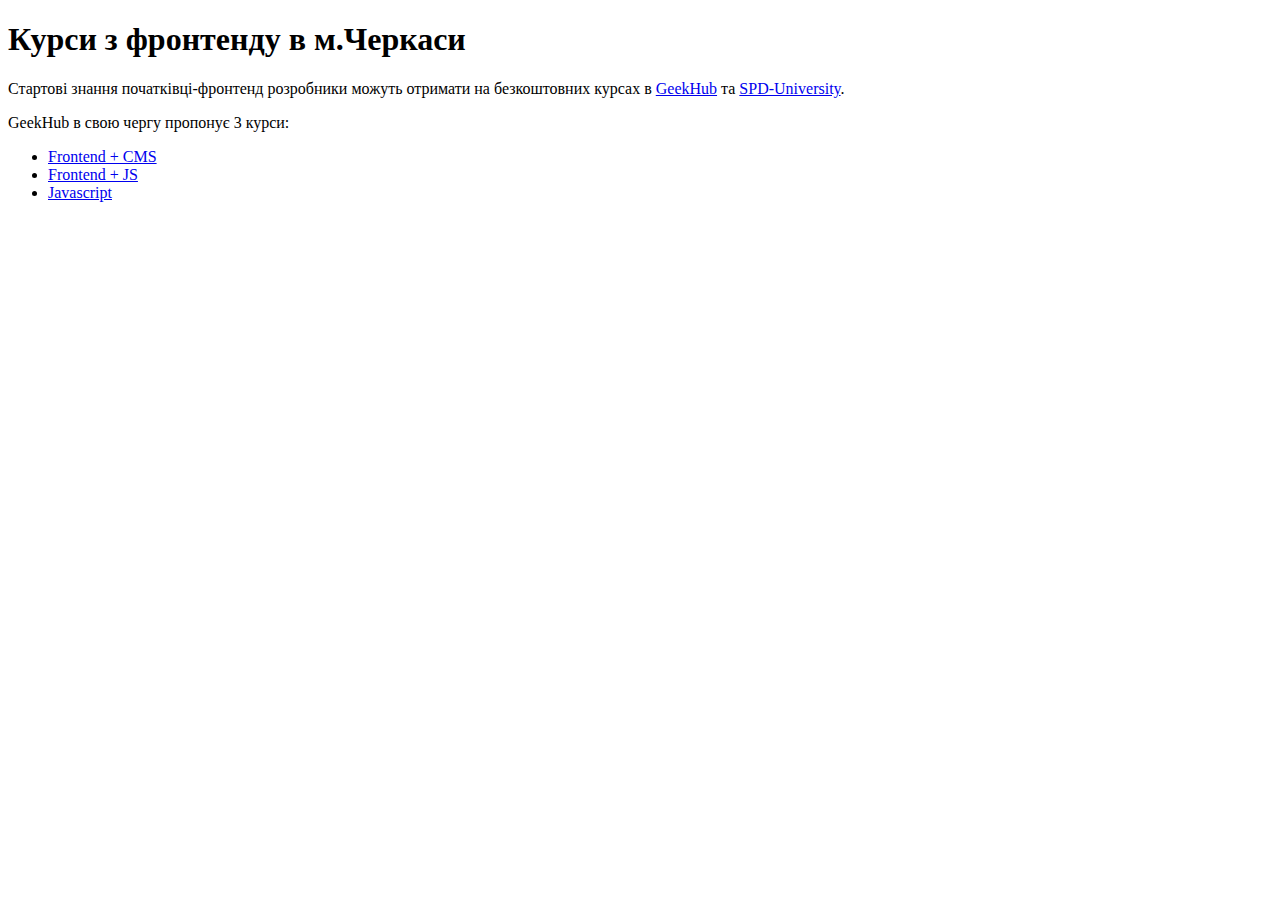
<file: AvailableCourses.html>
<!DOCTYPE html>
<html>
<head>
	<title>My FE Growth</title>
</head>
<body>
	<div id="wrapper">
		<h1>Курси з фронтенду в м.Черкаси</h1>
		<p>Стартові знання початківці-фронтенд розробники можуть отримати на безкоштовних курсах в <a href="http://geekhub.ck.ua/" target="new">GeekHub</a> та <a href="https://spd-university.com/#courses" target="new">SPD-University</a>.</p> 
		<p>GeekHub в свою чергу пропонує 3 курси:</p>
			<ul>
				<li><a href="http://geekhub.ck.ua/courses/#frontend-cms" target="new">Frontend + CMS</a></li>
				<li><a href="http://geekhub.ck.ua/courses/#frontend-js" target="new">Frontend + JS</a></li>
				<li><a href="http://geekhub.ck.ua/courses/#javascript" target="new">Javascript</a></li>
			</ul>
	</div>
</body>
</html>
</file>
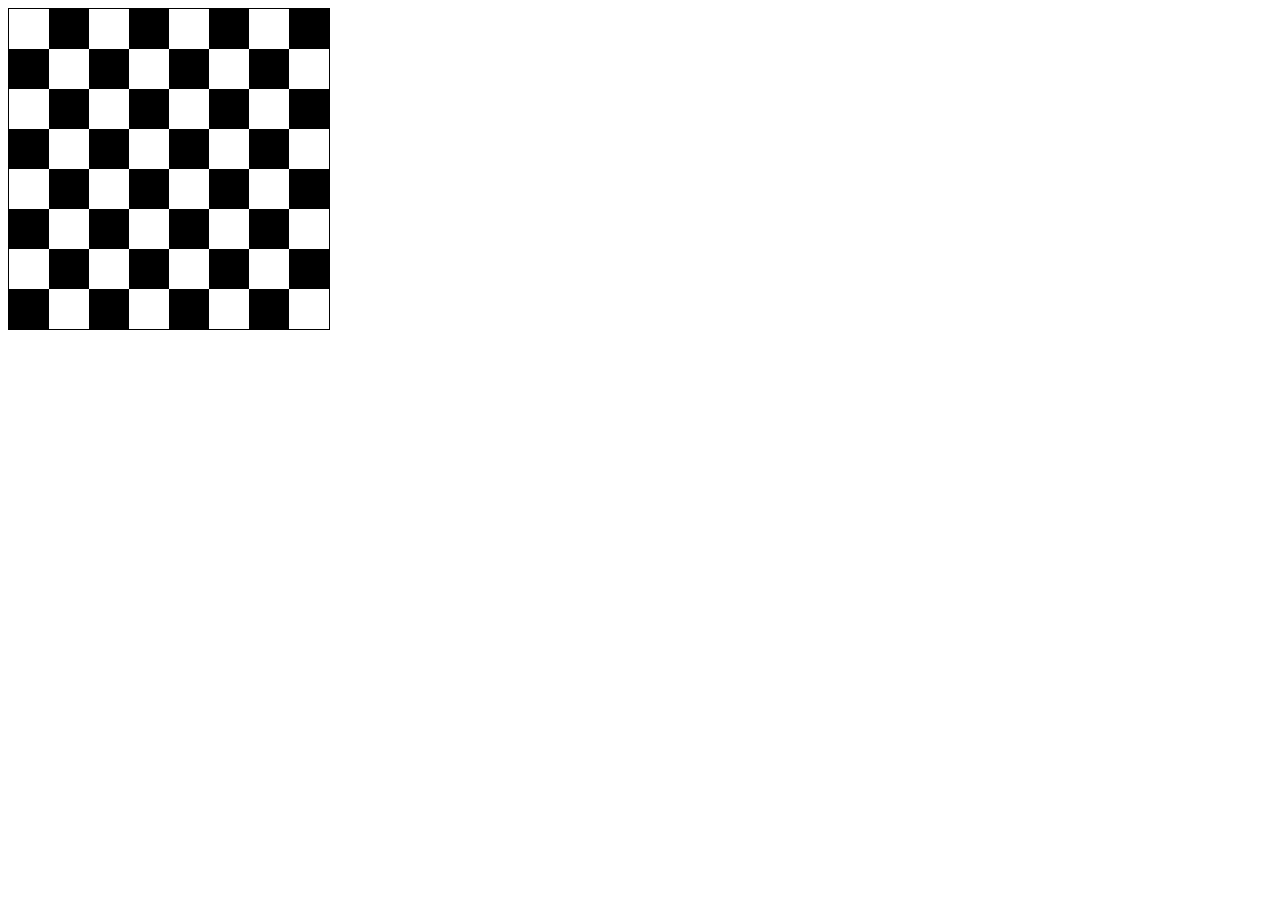
<file: ChessBoard.html>
<!DOCTYPE html>
<html>
	<head>
		<title>Chess board</title>
		<meta charset="UTF-8">
		<style>
			#board div {
				border-width: 0px;
				height: 40px;
				width: 40px;
				float: left;
			}
			#board {
				border: 1px solid #000;
				height: 320px;
				width: 320px;
			}
			.black {
				background-color: #000;
			}
		</style>
	</head>
	<body>
		<div id="board">
			<!--row1-->
			<div></div>
			<div class="black"></div>
			<div></div>
			<div class="black"></div>
			<div></div>
			<div class="black"></div>
			<div></div>
			<div class="black"></div>
			<!--row2-->
			<div class="black"></div>
			<div></div>
			<div class="black"></div>
			<div></div>
			<div class="black"></div>
			<div></div>
			<div class="black"></div>			
			<div></div>
			<!--row3-->
			<div></div>
			<div class="black"></div>
			<div></div>
			<div class="black"></div>
			<div></div>
			<div class="black"></div>
			<div></div>
			<div class="black"></div>
			<!--row4-->
			<div class="black"></div>
			<div></div>
			<div class="black"></div>
			<div></div>
			<div class="black"></div>
			<div></div>
			<div class="black"></div>			
			<div></div>			
			<!--row5-->
			<div></div>
			<div class="black"></div>
			<div></div>
			<div class="black"></div>
			<div></div>
			<div class="black"></div>
			<div></div>
			<div class="black"></div>
			<!--row6-->
			<div class="black"></div>
			<div></div>
			<div class="black"></div>
			<div></div>
			<div class="black"></div>
			<div></div>
			<div class="black"></div>			
			<div></div>
			<!--row7-->
			<div></div>
			<div class="black"></div>
			<div></div>
			<div class="black"></div>
			<div></div>
			<div class="black"></div>
			<div></div>
			<div class="black"></div>
			<!--row8-->
			<div class="black"></div>
			<div></div>
			<div class="black"></div>
			<div></div>
			<div class="black"></div>
			<div></div>
			<div class="black"></div>			
			<div></div>
		</div>
	</body>
</html>
</file>
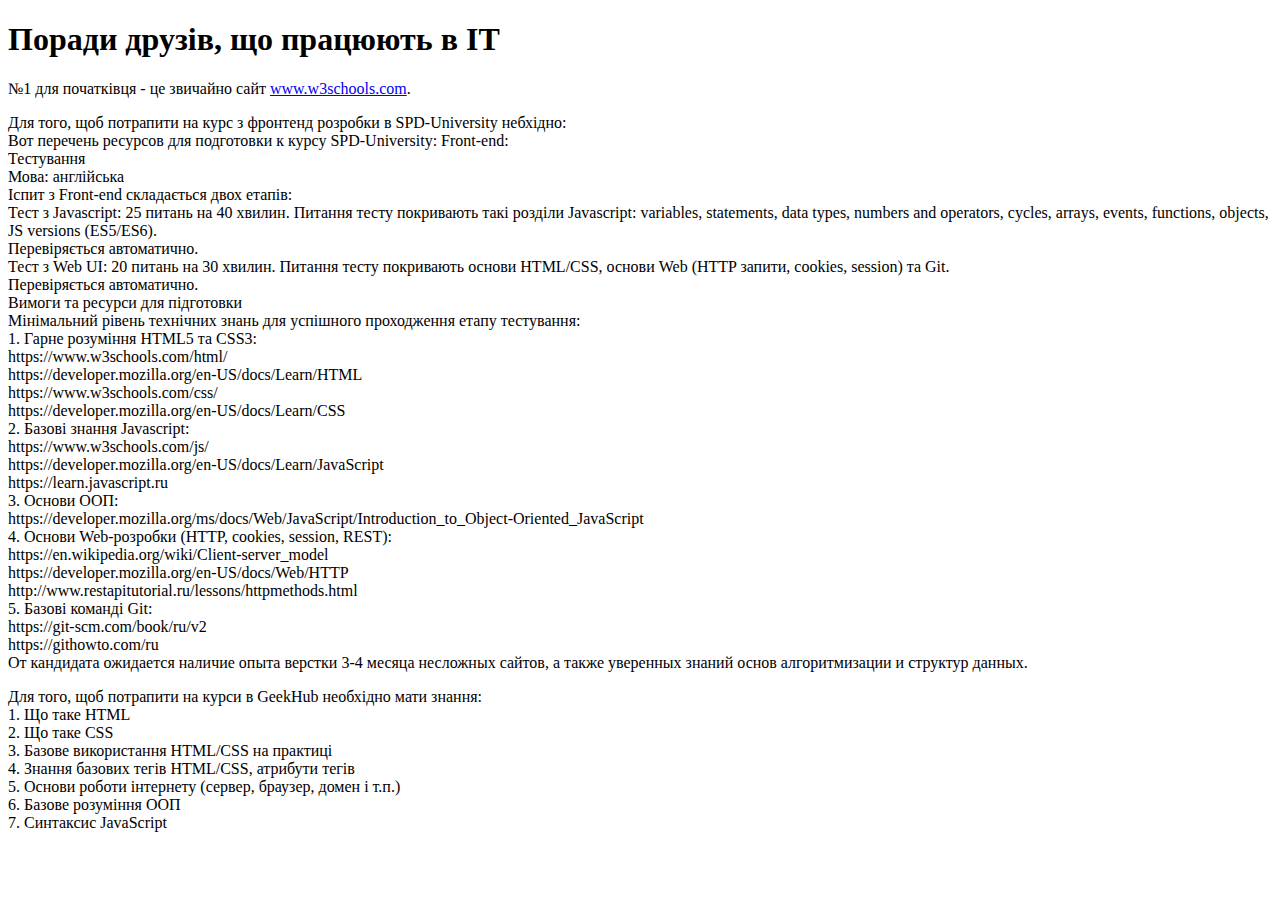
<file: FriendsAdvices.html>
<!DOCTYPE html>
<html>
<head>
	<title>My FE Growth</title>
</head>
<body>
	<div id="wrapper">
		<h1>Поради друзів, що працюють в ІТ</h1>
		<p>№1 для початківця - це звичайно сайт <a href="https://www.w3schools.com" target="new">www.w3schools.com</a>.</p>
		<p>Для того, щоб потрапити на курс з фронтенд розробки в SPD-University небхідно:<br/>
		Вот перечень ресурсов для подготовки к курсу SPD-University: Front-end:<br/>
		Тестування<br/>
		Мова: англійська<br/>
		Іспит з Front-end складається двох етапів:<br/>
		Тест з Javascript: 25 питань на 40 хвилин. Питання тесту покривають такі розділи Javascript: variables, statements, data types, numbers and operators, cycles, arrays, events, functions, objects, JS versions (ES5/ES6).<br/>
		Перевіряється автоматично.<br/>
		Тест з Web UI: 20 питань на 30 хвилин. Питання тесту покривають основи HTML/CSS, основи Web (HTTP запити, cookies, session) та Git.<br/>
		Перевіряється автоматично.<br/>
		Вимоги та ресурси для підготовки<br/>
		Мінімальний рівень технічних знань для успішного проходження етапу тестування:<br/>
		1. Гарне розуміння HTML5 та CSS3:<br/>
		https://www.w3schools.com/html/<br/>
		https://developer.mozilla.org/en-US/docs/Learn/HTML<br/>
		https://www.w3schools.com/css/<br/>
		https://developer.mozilla.org/en-US/docs/Learn/CSS<br/>
		2. Базові знання Javascript:<br/>
		https://www.w3schools.com/js/<br/>
		https://developer.mozilla.org/en-US/docs/Learn/JavaScript<br/>
		https://learn.javascript.ru<br/>
		3. Основи ООП:<br/>
		https://developer.mozilla.org/ms/docs/Web/JavaScript/Introduction_to_Object-Oriented_JavaScript<br/>
		4. Основи Web-розробки (HTTP, cookies, session, REST):<br/>
		https://en.wikipedia.org/wiki/Client-server_model<br/>
		https://developer.mozilla.org/en-US/docs/Web/HTTP<br/>
		http://www.restapitutorial.ru/lessons/httpmethods.html<br/>
		5. Базові команді Git:<br/>
		https://git-scm.com/book/ru/v2<br/>
		https://githowto.com/ru<br/>
		От кандидата ожидается наличие опыта верстки 3-4 месяца несложных сайтов, а также уверенных знаний основ алгоритмизации и структур данных.</p>
		<p>Для того, щоб потрапити на курси в GeekHub необхідно мати знання:<br/>
		1. Що таке HTML<br/>
		2. Що таке CSS<br/>
		3. Базове використання HTML/CSS на практиці<br/>
		4. Знання базових тегiв HTML/CSS, атрибути тегiв<br/>
		5. Основи роботи інтернету (сервер, браузер, домен і т.п.)<br/>
		6. Базове розуміння ООП<br/>
		7. Синтаксис JavaScript</p>
	</div>
</body>
</html>
</file>
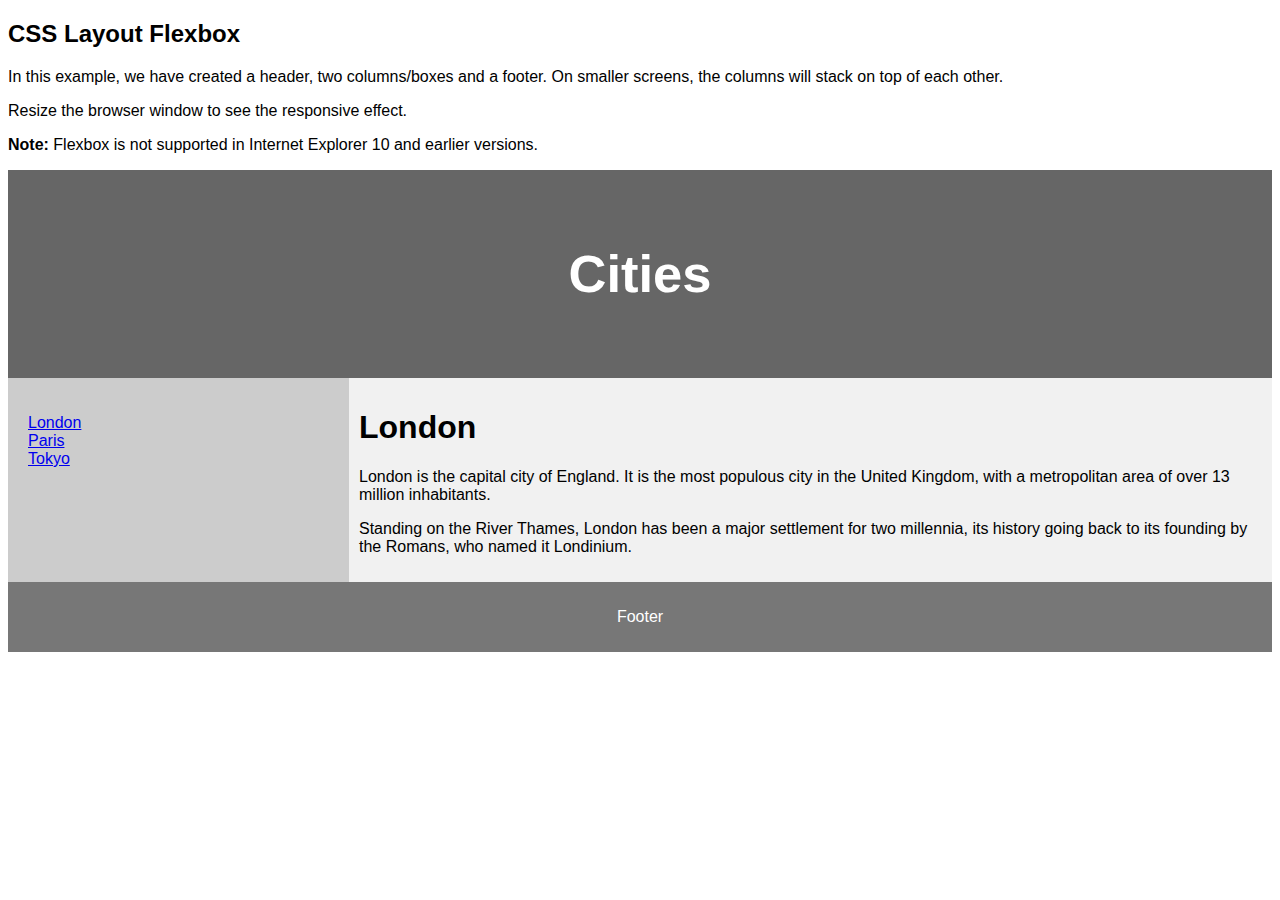
<file: htmlLayoutFlexBox.html>
<!DOCTYPE html>
<html lang="en">
<head>
<title>CSS Template</title>
<meta charset="utf-8">
<meta name="viewport" content="width=device-width, initial-scale=1">
<style>
* {
  box-sizing: border-box;
}

body {
  font-family: Arial, Helvetica, sans-serif;
}

/* Style the header */
header {
  background-color: #666;
  padding: 30px;
  text-align: center;
  font-size: 35px;
  color: white;
}

/* Container for flexboxes */
section {
  display: -webkit-flex;
  display: flex;
}

/* Style the navigation menu */
nav {
  -webkit-flex: 1;
  -ms-flex: 1;
  flex: 1;
  background: #ccc;
  padding: 20px;
}

/* Style the list inside the menu */
nav ul {
  list-style-type: none;
  padding: 0;
}

/* Style the content */
article {
  -webkit-flex: 3;
  -ms-flex: 3;
  flex: 3;
  background-color: #f1f1f1;
  padding: 10px;
}

/* Style the footer */
footer {
  background-color: #777;
  padding: 10px;
  text-align: center;
  color: white;
}

/* Responsive layout - makes the menu and the content (inside the section) sit on top of each other instead of next to each other */
@media (max-width: 600px) {
  section {
    -webkit-flex-direction: column;
    flex-direction: column;
  }
}
</style>
</head>
<body>

<h2>CSS Layout Flexbox</h2>
<p>In this example, we have created a header, two columns/boxes and a footer. On smaller screens, the columns will stack on top of each other.</p>
<p>Resize the browser window to see the responsive effect.</p>
<p><strong>Note:</strong> Flexbox is not supported in Internet Explorer 10 and earlier versions.</p>

<header>
  <h2>Cities</h2>
</header>

<section>
  <nav>
    <ul>
      <li><a href="#">London</a></li>
      <li><a href="#">Paris</a></li>
      <li><a href="#">Tokyo</a></li>
    </ul>
  </nav>
  
  <article>
    <h1>London</h1>
    <p>London is the capital city of England. It is the most populous city in the  United Kingdom, with a metropolitan area of over 13 million inhabitants.</p>
    <p>Standing on the River Thames, London has been a major settlement for two millennia, its history going back to its founding by the Romans, who named it Londinium.</p>
  </article>
</section>

<footer>
  <p>Footer</p>
</footer>

</body>
</html>
</file>
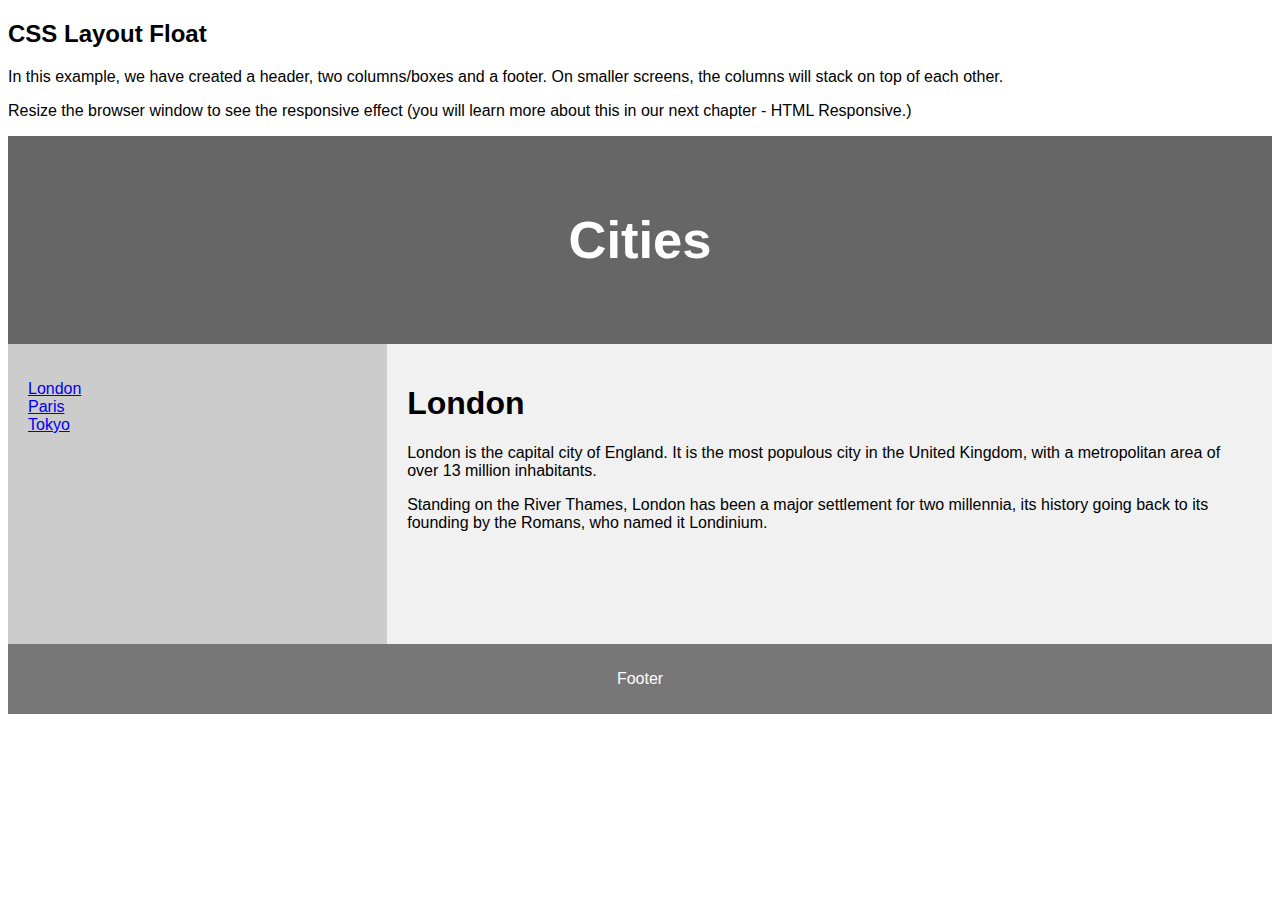
<file: htmlLayoutFloat.html>
<!DOCTYPE html>
<html lang="en">
<head>
<title>CSS Template</title>
<meta charset="utf-8">
<meta name="viewport" content="width=device-width, initial-scale=1">
<style>
* {
  box-sizing: border-box;
}

body {
  font-family: Arial, Helvetica, sans-serif;
}

/* Style the header */
header {
  background-color: #666;
  padding: 30px;
  text-align: center;
  font-size: 35px;
  color: white;
}

/* Create two columns/boxes that floats next to each other */
nav {
  float: left;
  width: 30%;
  height: 300px; /* only for demonstration, should be removed */
  background: #ccc;
  padding: 20px;
}

/* Style the list inside the menu */
nav ul {
  list-style-type: none;
  padding: 0;
}

article {
  float: left;
  padding: 20px;
  width: 70%;
  background-color: #f1f1f1;
  height: 300px; /* only for demonstration, should be removed */
}

/* Clear floats after the columns */
section:after {
  content: "";
  display: table;
  clear: both;
}

/* Style the footer */
footer {
  background-color: #777;
  padding: 10px;
  text-align: center;
  color: white;
}

/* Responsive layout - makes the two columns/boxes stack on top of each other instead of next to each other, on small screens */
@media (max-width: 600px) {
  nav, article {
    width: 100%;
    height: auto;
  }
}
</style>
</head>
<body>

<h2>CSS Layout Float</h2>
<p>In this example, we have created a header, two columns/boxes and a footer. On smaller screens, the columns will stack on top of each other.</p>
<p>Resize the browser window to see the responsive effect (you will learn more about this in our next chapter - HTML Responsive.)</p>

<header>
  <h2>Cities</h2>
</header>

<section>
  <nav>
    <ul>
      <li><a href="#">London</a></li>
      <li><a href="#">Paris</a></li>
      <li><a href="#">Tokyo</a></li>
    </ul>
  </nav>
  
  <article>
    <h1>London</h1>
    <p>London is the capital city of England. It is the most populous city in the  United Kingdom, with a metropolitan area of over 13 million inhabitants.</p>
    <p>Standing on the River Thames, London has been a major settlement for two millennia, its history going back to its founding by the Romans, who named it Londinium.</p>
  </article>
</section>

<footer>
  <p>Footer</p>
</footer>

</body>
</html>
</file>
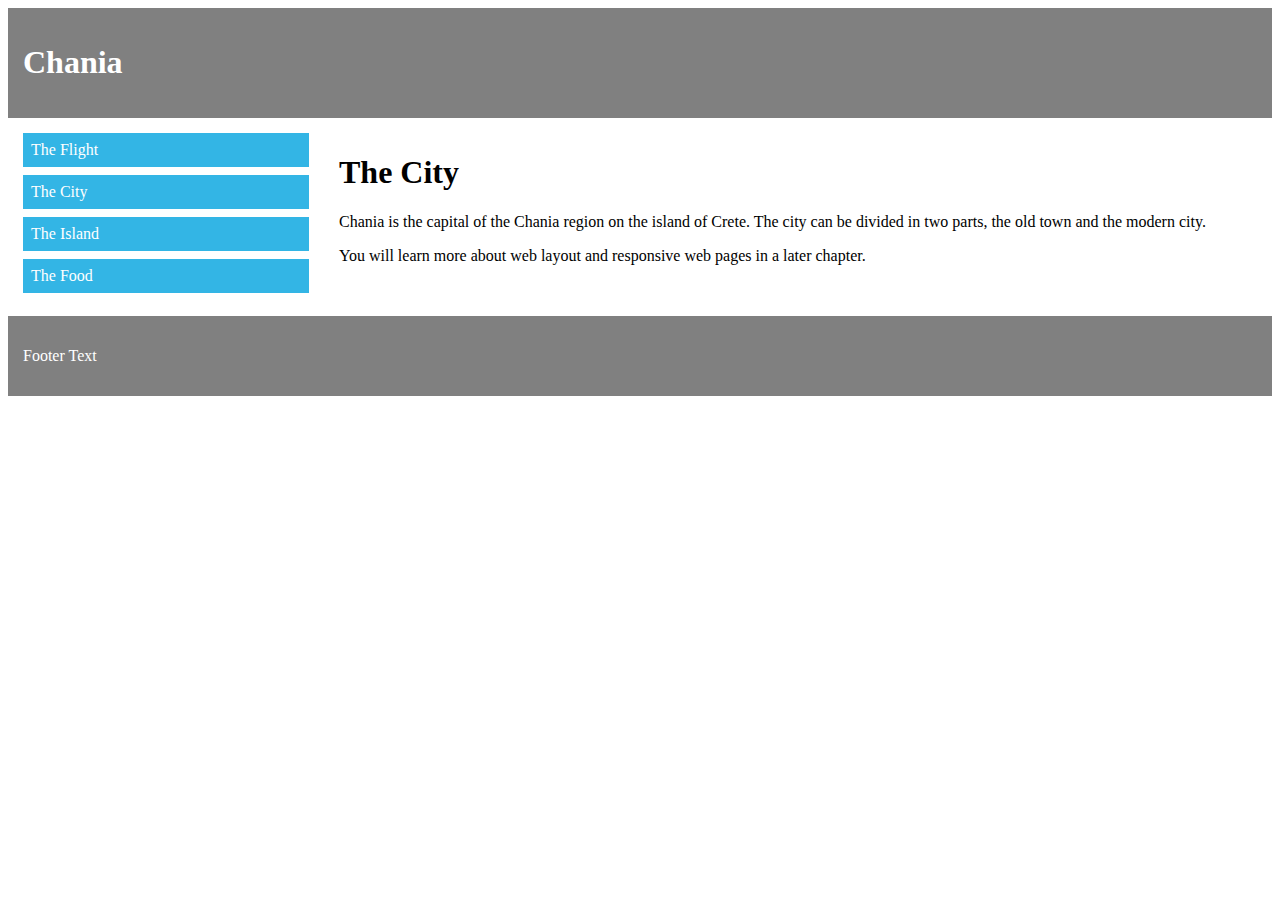
<file: LayoutExample.html>
<!DOCTYPE html>
<html>
<head>
<style>
* {
  box-sizing: border-box;
}

.header, .footer {
  background-color: grey;
  color: white;
  padding: 15px;
}

.column {
  float: left;
  padding: 15px;
}

.clearfix::after {
  content: "";
  clear: both;
  display: table;
}

.menu {
  width: 25%;
}

.content {
  width: 75%;
}

.menu ul {
  list-style-type: none;
  margin: 0;
  padding: 0;
}

.menu li {
  padding: 8px;
  margin-bottom: 8px;
  background-color: #33b5e5;
  color: #ffffff;
}

.menu li:hover {
  background-color: #0099cc;
}
</style>
</head>
<body>

<div class="header">
  <h1>Chania</h1>
</div>

<div class="clearfix">
  <div class="column menu">
    <ul>
      <li>The Flight</li>
      <li>The City</li>
      <li>The Island</li>
      <li>The Food</li>
    </ul>
  </div>

  <div class="column content">
    <h1>The City</h1>
    <p>Chania is the capital of the Chania region on the island of Crete. The city can be divided in two parts, the old town and the modern city.</p>
    <p>You will learn more about web layout and responsive web pages in a later chapter.</p>
  </div>
</div>

<div class="footer">
  <p>Footer Text</p>
</div>

</body>
</html>
</file>
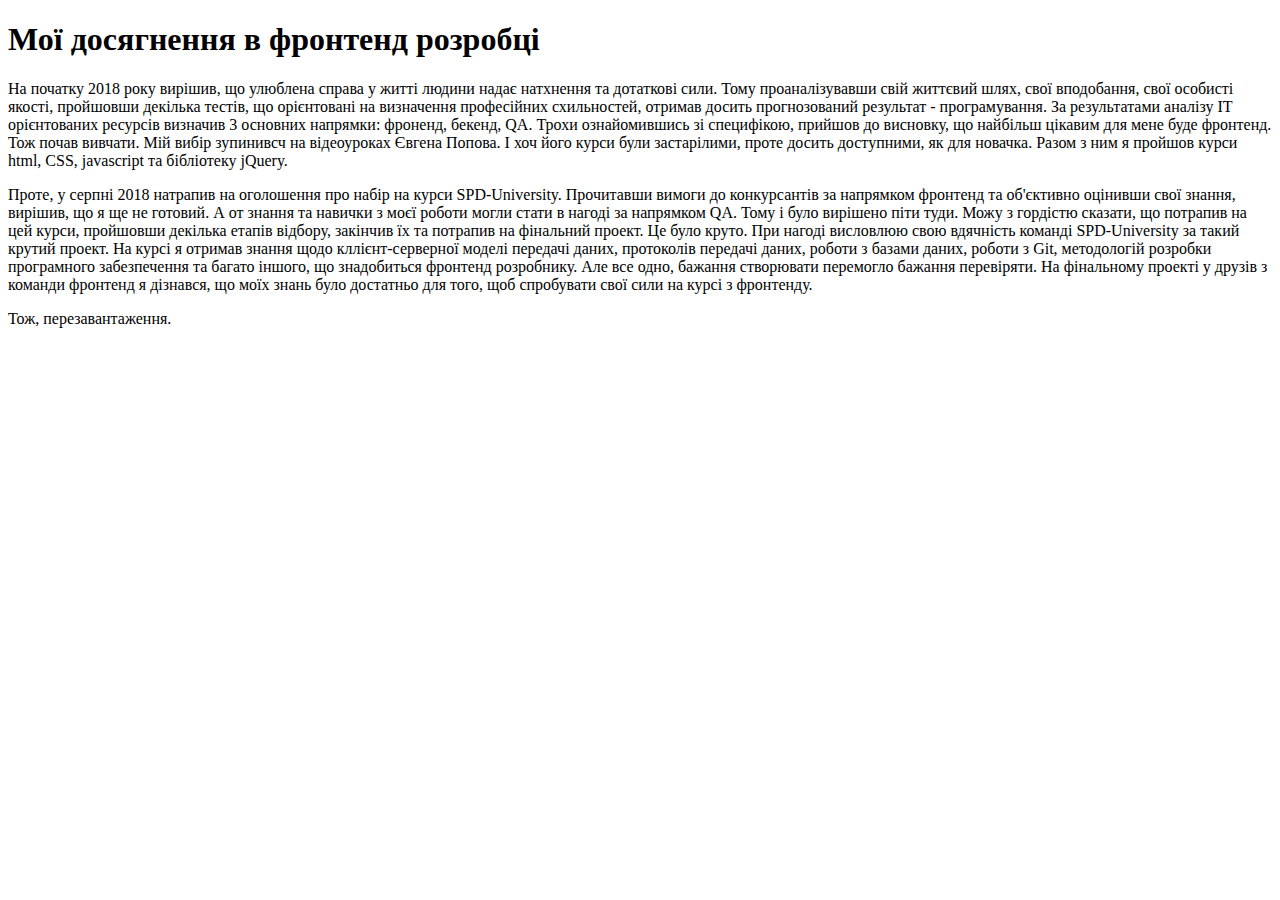
<file: MyAchievements.html>
<!DOCTYPE html>
<html>
<head>
	<title>My FE Growth</title>
</head>
<body>
	<div id="wrapper">
		<h1>Мої досягнення в фронтенд розробці</h1>
		<p>На початку 2018 року вирішив, що улюблена справа у житті людини надає натхнення та дотаткові сили. 
		Тому проаналізувавши свій життєвий шлях, свої вподобання, свої особисті якості, пройшовши декілька тестів, що орієнтовані на визначення професійних схильностей, отримав досить прогнозований результат - програмування. 
		За результатами аналізу ІТ орієнтованих ресурсів визначив 3 основних напрямки: фроненд, бекенд, QA. 
		Трохи ознайомившись зі специфікою, прийшов до висновку, що найбільш цікавим для мене буде фронтенд. 
		Тож почав вивчати. 
		Мій вибір зупинивсч на відеоуроках Євгена Попова. І хоч його курси були застарілими, проте досить доступними, як для новачка. 
		Разом з ним я пройшов курси html, CSS, javascript та бібліотеку jQuery.</p>
		<p>Проте, у серпні 2018 натрапив на оголошення про набір на курси SPD-University. 
		Прочитавши вимоги до конкурсантів за напрямком фронтенд та об'єктивно оцінивши свої знання, вирішив, що я ще не готовий. 
		А от знання та навички з моєї роботи могли стати в нагоді за напрямком QA. 
		Тому і було вирішено піти  туди. Можу з гордістю сказати, що потрапив на цей курси, пройшовши декілька етапів відбору, закінчив їх та потрапив на фінальний проект. 
		Це було круто. 
		При нагоді висловлюю свою вдячність команді SPD-University за такий крутий проект.
		На курсі я отримав знання щодо кллієнт-серверної моделі передачі даних, протоколів передачі даних, роботи з базами даних, роботи з Git, методологій розробки програмного забезпечення та багато іншого, що знадобиться фронтенд розробнику. 
		Але все одно, бажання створювати перемогло бажання перевіряти. 
		На фінальному проекті у друзів з команди фронтенд я дізнався, що моїх знань було достатньо для того, щоб спробувати свої сили на курсі з фронтенду.</p>
		<p>Тож, перезавантаження.</p>
	</div>
</body>
</html>
</file>
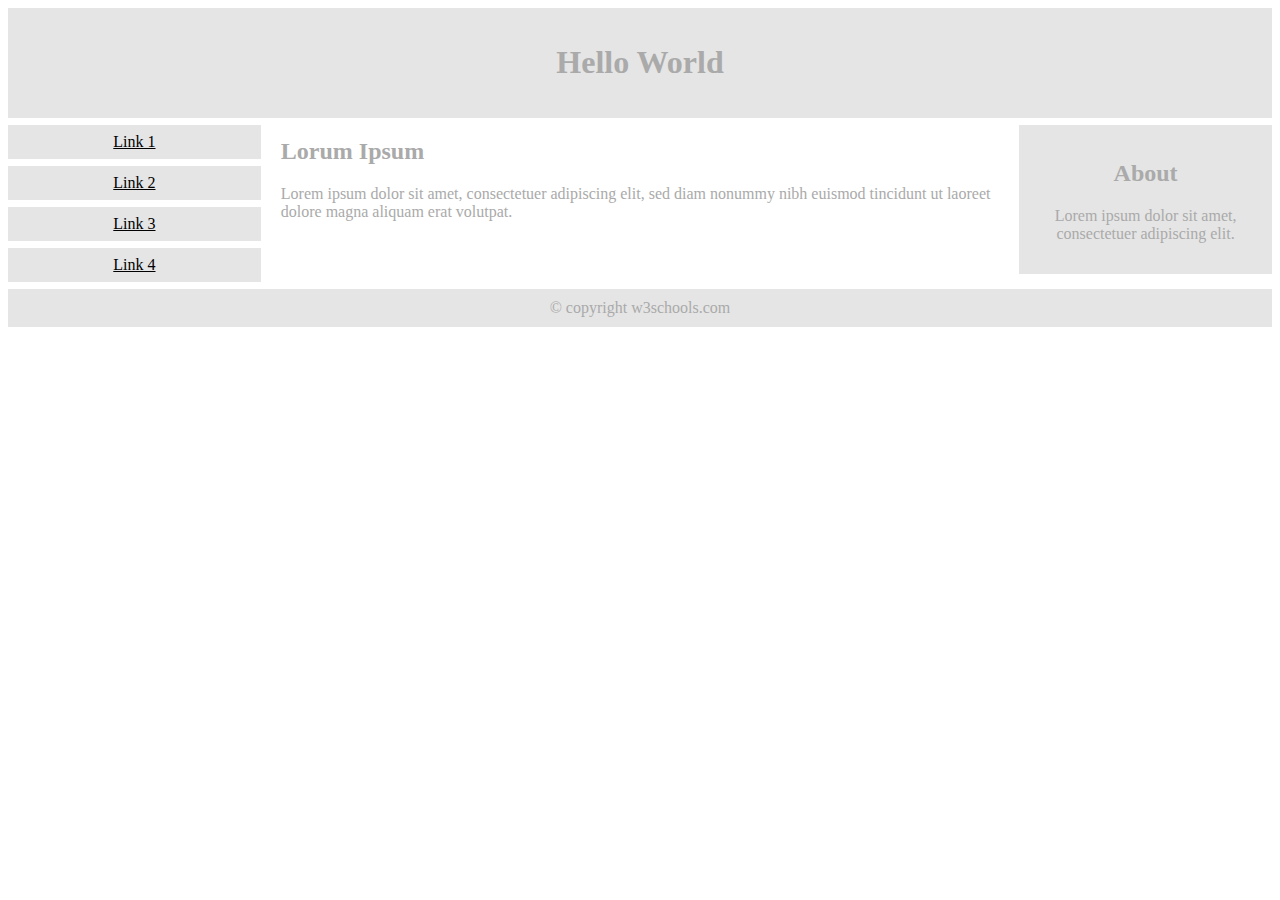
<file: ResponsiveWebPageFullExample.html>
<!DOCTYPE html>
<html>
<head>
<meta name="viewport" content="width=device-width, initial-scale=1.0">
<style>
* {
  box-sizing: border-box;
}
.menu {
  float:left;
  width:20%;
  text-align:center;
}
.menu a {
  background-color:#e5e5e5;
  padding:8px;
  margin-top:7px;
  display:block;
  width:100%;
  color:black;
}
.main {
  float:left;
  width:60%;
  padding:0 20px;
}
.right {
  background-color:#e5e5e5;
  float:left;
  width:20%;
  padding:15px;
  margin-top:7px;
  text-align:center;
}

@media only screen and (max-width:620px) {
  /* For mobile phones: */
  .menu, .main, .right {
    width:100%;
  }
}
</style>
</head>
<body style="font-family:Verdana;color:#aaaaaa;">

<div style="background-color:#e5e5e5;padding:15px;text-align:center;">
  <h1>Hello World</h1>
</div>

<div style="overflow:auto">
  <div class="menu">
    <a href="#">Link 1</a>
    <a href="#">Link 2</a>
    <a href="#">Link 3</a>
    <a href="#">Link 4</a>
  </div>

  <div class="main">
    <h2>Lorum Ipsum</h2>
    <p>Lorem ipsum dolor sit amet, consectetuer adipiscing elit, sed diam nonummy nibh euismod tincidunt ut laoreet dolore magna aliquam erat volutpat.</p>
  </div>

  <div class="right">
    <h2>About</h2>
    <p>Lorem ipsum dolor sit amet, consectetuer adipiscing elit.</p>
  </div>
</div>

<div style="background-color:#e5e5e5;text-align:center;padding:10px;margin-top:7px;">© copyright w3schools.com</div>

</body>
</html>
</file>
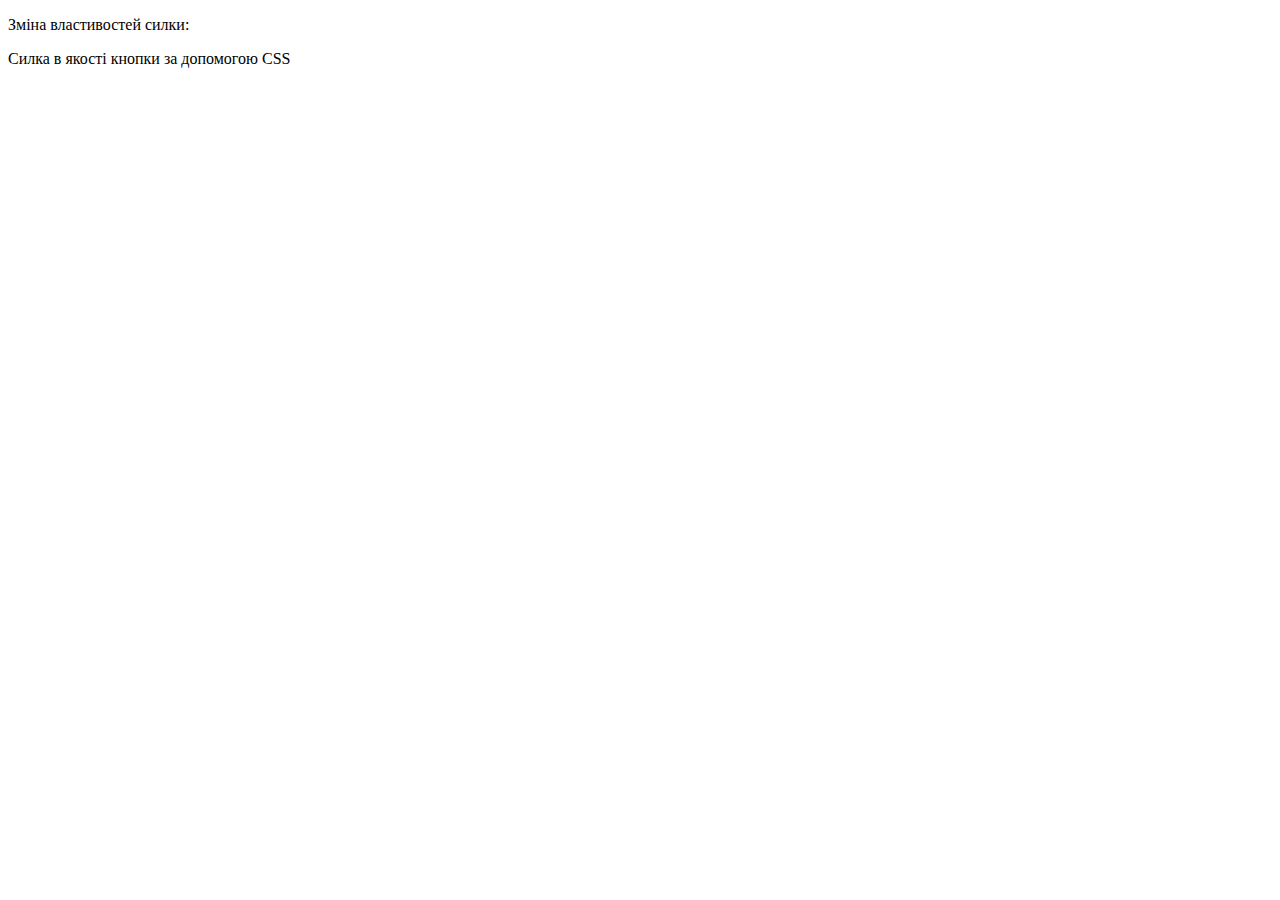
<file: tag_a.html>
<!DOCTYPE html>
<html>
<head>
	<title>tag a</title>
	<meta charset="UTF-8">
</head>
<body>
<div id="wrapper">
<p>Зміна властивостей силки:</p>
<style>
a:link {
  color: green; 
  background-color: transparent; 
  text-decoration: none;
}

a:visited {
  color: pink;
  background-color: transparent;
  text-decoration: none;
}

a:hover {
  color: red;
  background-color: transparent;
  text-decoration: underline;
}

a:active {
  color: yellow;
  background-color: transparent;
  text-decoration: underline;
}
</style>

<p>Силка в якості кнопки за допомогою CSS</p>
<style>
a:link, a:visited {
  background-color: #f44336;
  color: white;
  padding: 15px 25px;
  text-align: center;
  text-decoration: none;
  display: inline-block;
}

a:hover, a:active {
  background-color: red;
}
</style>

</div>
</body>
</html>
</file>
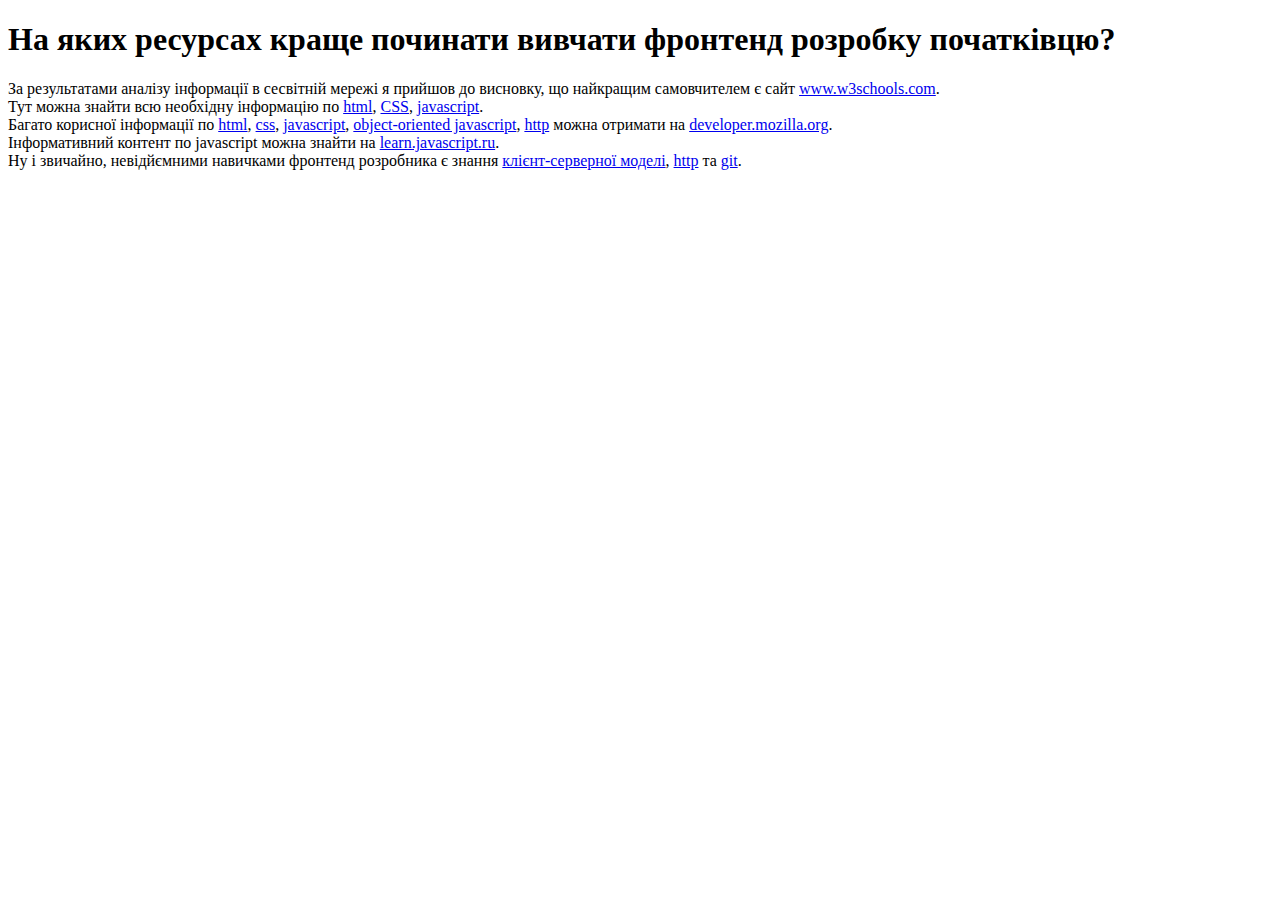
<file: WhereLearn.html>
<!DOCTYPE html>
<html>
<head>
	<title>My FE Growth</title>
</head>
<body>
	<div id="wrapper">
		<h1>На яких ресурсах краще починати вивчати фронтенд розробку початківцю?</h1>
		<p>За результатами аналізу інформації в сесвітній мережі я прийшов до висновку, що найкращим самовчителем є сайт <a href="https://www.w3schools.com" target="new">www.w3schools.com</a>.<br/>
		Тут можна знайти всю необхідну інформацію по <a href="https://www.w3schools.com/html/" target="new">html</a>, <a href="https://www.w3schools.com/css/" target="new">CSS</a>, <a href="https://www.w3schools.com/js/" target="new">javascript</a>.<br/> 
		Багато корисної інформації по <a href="https://developer.mozilla.org/en-US/docs/Learn/HTML" target="new">html</a>, <a href="https://developer.mozilla.org/en-US/docs/Learn/CSS" target="new">css</a>, <a href="https://developer.mozilla.org/en-US/docs/Learn/JavaScript" target="new">javascript</a>, <a href="https://developer.mozilla.org/ms/docs/Web/JavaScript/Introduction_to_Object-Oriented_JavaScript" target="new">object-oriented javascript</a>, <a href="https://developer.mozilla.org/en-US/docs/Web/HTTP" target="new">http</a> можна отримати на <a href="https://developer.mozilla.org/en-US/docs/Learn/" target="new">developer.mozilla.org</a>.<br/>
		Інформативний контент по javascript можна знайти на <a href="https://learn.javascript.ru/" target="new">learn.javascript.ru</a>.<br/> 
		Ну і звичайно, невідйємними навичками фронтенд розробника є знання <a href="https://en.wikipedia.org/wiki/Client%E2%80%93server_model" target="new">клієнт-серверної моделі</a>, <a href="http://www.restapitutorial.ru/lessons/httpmethods.html" target="new">http</a> та <a href="https://git-scm.com/book/ru/v2" target="new">git</a>.</p>
	</div>
</body>
</html>
</file>
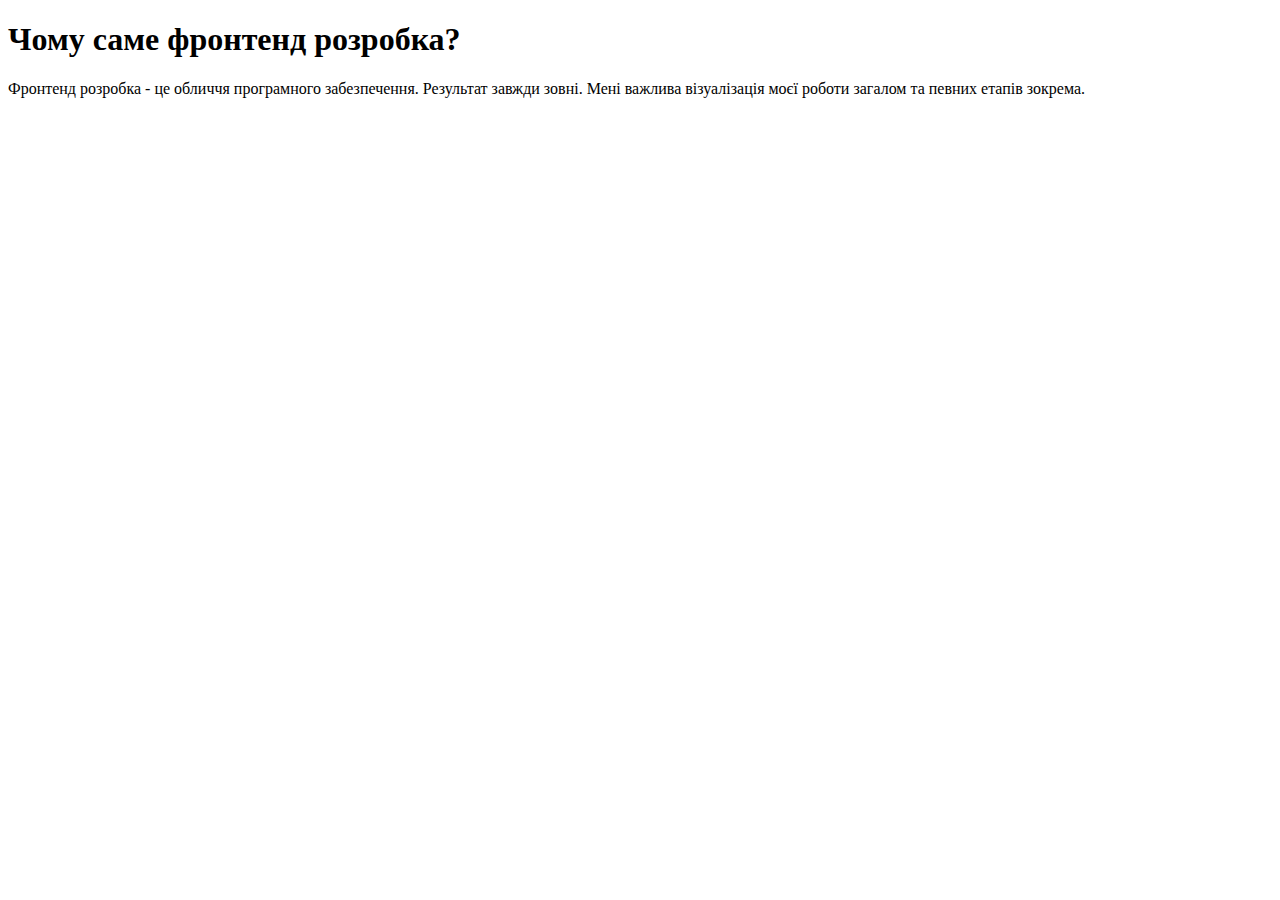
<file: Why FE.html>
<!DOCTYPE html>
<html>
<head>
	<title>My FE Growth</title>
</head>
<body>
	<div id="wrapper">
	<h1>Чому саме фронтенд розробка?</h1>
	<p>Фронтенд розробка - це обличчя програмного забезпечення. Результат завжди зовні. Мені важлива візуалізація моєї роботи загалом та певних етапів зокрема.</p>
	</div>
</body>
</html>
</file>
<file: styles.css>
body {
	margin: 0;
	padding: 0;
}

#header {
	background-image: url("header.jpg");
	/*background-image: url("header_05.png");*/
	background-position: center;
	text-align: center;
	width: 100%;
	height: 49px;
	color: #800000;
	border: 3px groove #BC8F8F;
	border-radius: 10px;
	position: fixed;
	top: 0px;
	left: 0px;
}

#header h1 {
	margin: 5px 0;
}

#leftBar {
	position: fixed;
	padding-left: 10px;
	top: 55px;
	float: left;
	width: 13%;
	background-color: #3AE2CE;
	height: 100%;
	border: 0px solid;
}

#content {
	margin: 55px 0px 60px 0px;
	width: 86%;
	float: right;
}

h2 {
	text-align: center;
	text-decoration: underline;
	border: 10px none blue;
}

#vocab {
	background-image: url("vocabulary_640.jpg");
	background-position: center;
	padding: 10px 0 5px 5px;
	margin-top: 10px;
}

#content p, h1, h3, pre {
	padding-left: 5px;
}

#news5 {
	background-image: url("html_1080x500.png");
	background-position: center;
}

#news6 {
	background-image: url("CSS3.png");
	background-repeat: repeat-y;
	background-position: center;
}

#marg {
	margin: 15px;
	padding: 0;
	height: 140px;
	width: 500px;
	background-color: #7FFFD4;
	text-align: center;
}

#bord {
	margin: 0 0 0 20px;
	padding: 0;
	height: 100px;
	width: 460px;
	background-color: #FFF;
}

#pad {
	margin: 0 0 0 20px;
	padding: 0;
	height: 60px;
	width: 420px;
	background-color: #7FFFD4;
}

#cont {
	margin: 0 0 0 20px;
	padding: 0;
	height: 20px;
	width: 380px;
	background-color: #FFDF3C;
}

#outl {
	margin: 15px;
	padding: 0;
	height: 100px;
	width: 500px;
	background-color: #7FFFD4;
	text-align: center;;
}

#outl1 {
	margin: 0 0 0 20px;
	padding: 0;
	height: 60px;
	width: 460px;
	background-color: #FFF;
	text-align: center;
}

#outl2 {
	margin: 0 0 0 20px;
	padding: 0;
	height: 20px;
	width: 420px;
	background-color: #FFDF3C;
}

#news7 {
	background-image: url("js600x400.png");
	background-position: center;
}

.ring {
	border-width: 5px;
	border-style: solid;
	height: 100px;
	width: 100px;
	border-radius: 55px;
	text-align: center;
}

#news8 {
	position: relative;
	height: 300px;
}

#ring1 {
	border-color: blue;
	position: absolute;
	top: 100px;
	left: 50px;
}

#ring2 {
	position: absolute;
	top: 100px;
	left: 130px;
}

#ring3 {
	border-color: red;
	position: absolute;
	top: 100px;
	left: 210px;
}

#ring4 {
	border-color: yellow;
	position: absolute;
	top: 180px;
	left: 90px;
}

#ring5 {
	border-color: green;
	position: absolute;
	top: 180px;
	left: 170px;
}

#news9 {
	position: relative;
	height: 420px; 
}

#ring6 {
	border: 15px solid blue;
	height: 200px;
	width: 200px;
	border-radius: 115px;
	text-align: center;
	position: absolute;
	top: 100px;
	left: 50px;
	font: 35px bold;
	color: #00008B;
	background: url("Ukr.gif") center;
}

#footer {
	position: fixed;
	bottom: 0;
	width: 100%;
	height: 60px;
	background: #000;
	color: #fff;
	padding-left: 10px;
}

#avtor {
	float: left;
	margin-right: 20px;
}
</file>
<file: ChessBoard.css>
#board div {
				border-width: 0px;
				height: 40px;
				width: 40px;
				float: left;
			}
			#board {
				margin-left: 20px;
				border: 1px solid #000;
				height: 320px;
				width: 320px;
			}
			.black {
				background-color: #000;
			}
</file>
